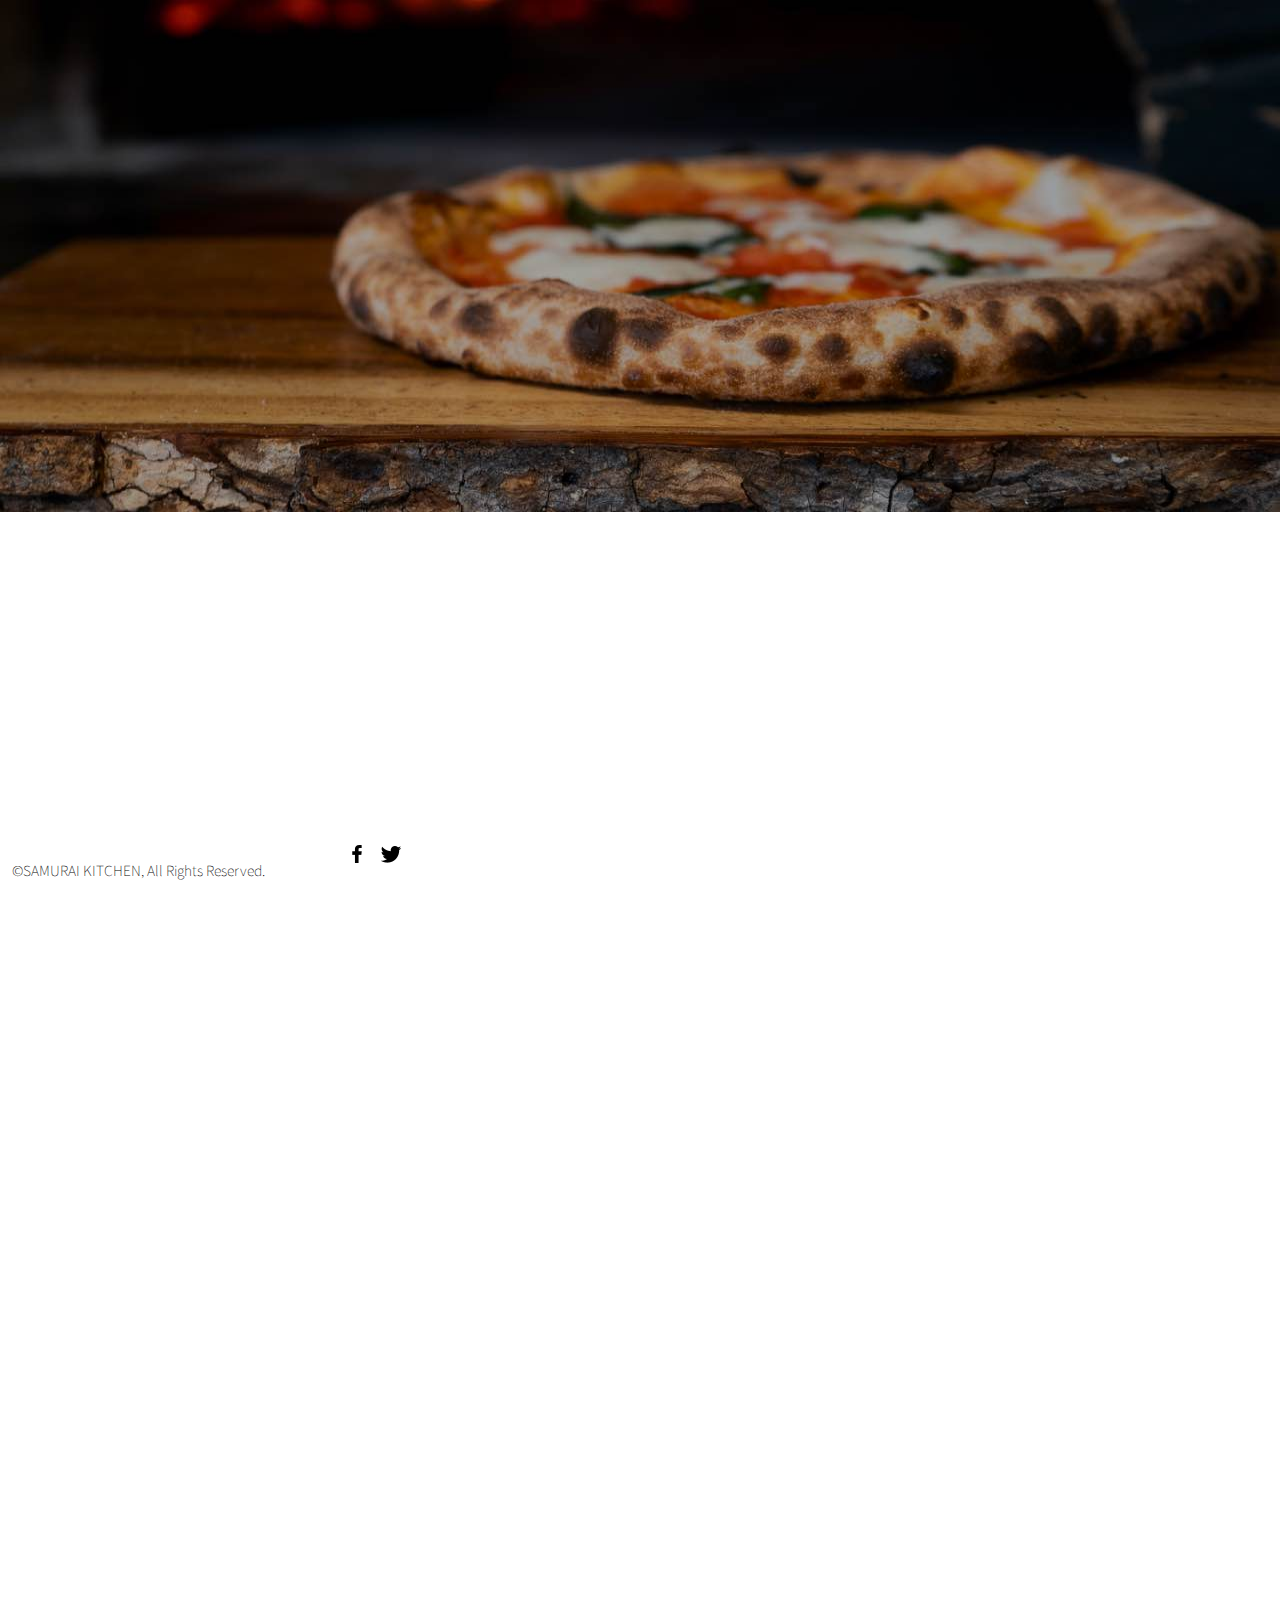
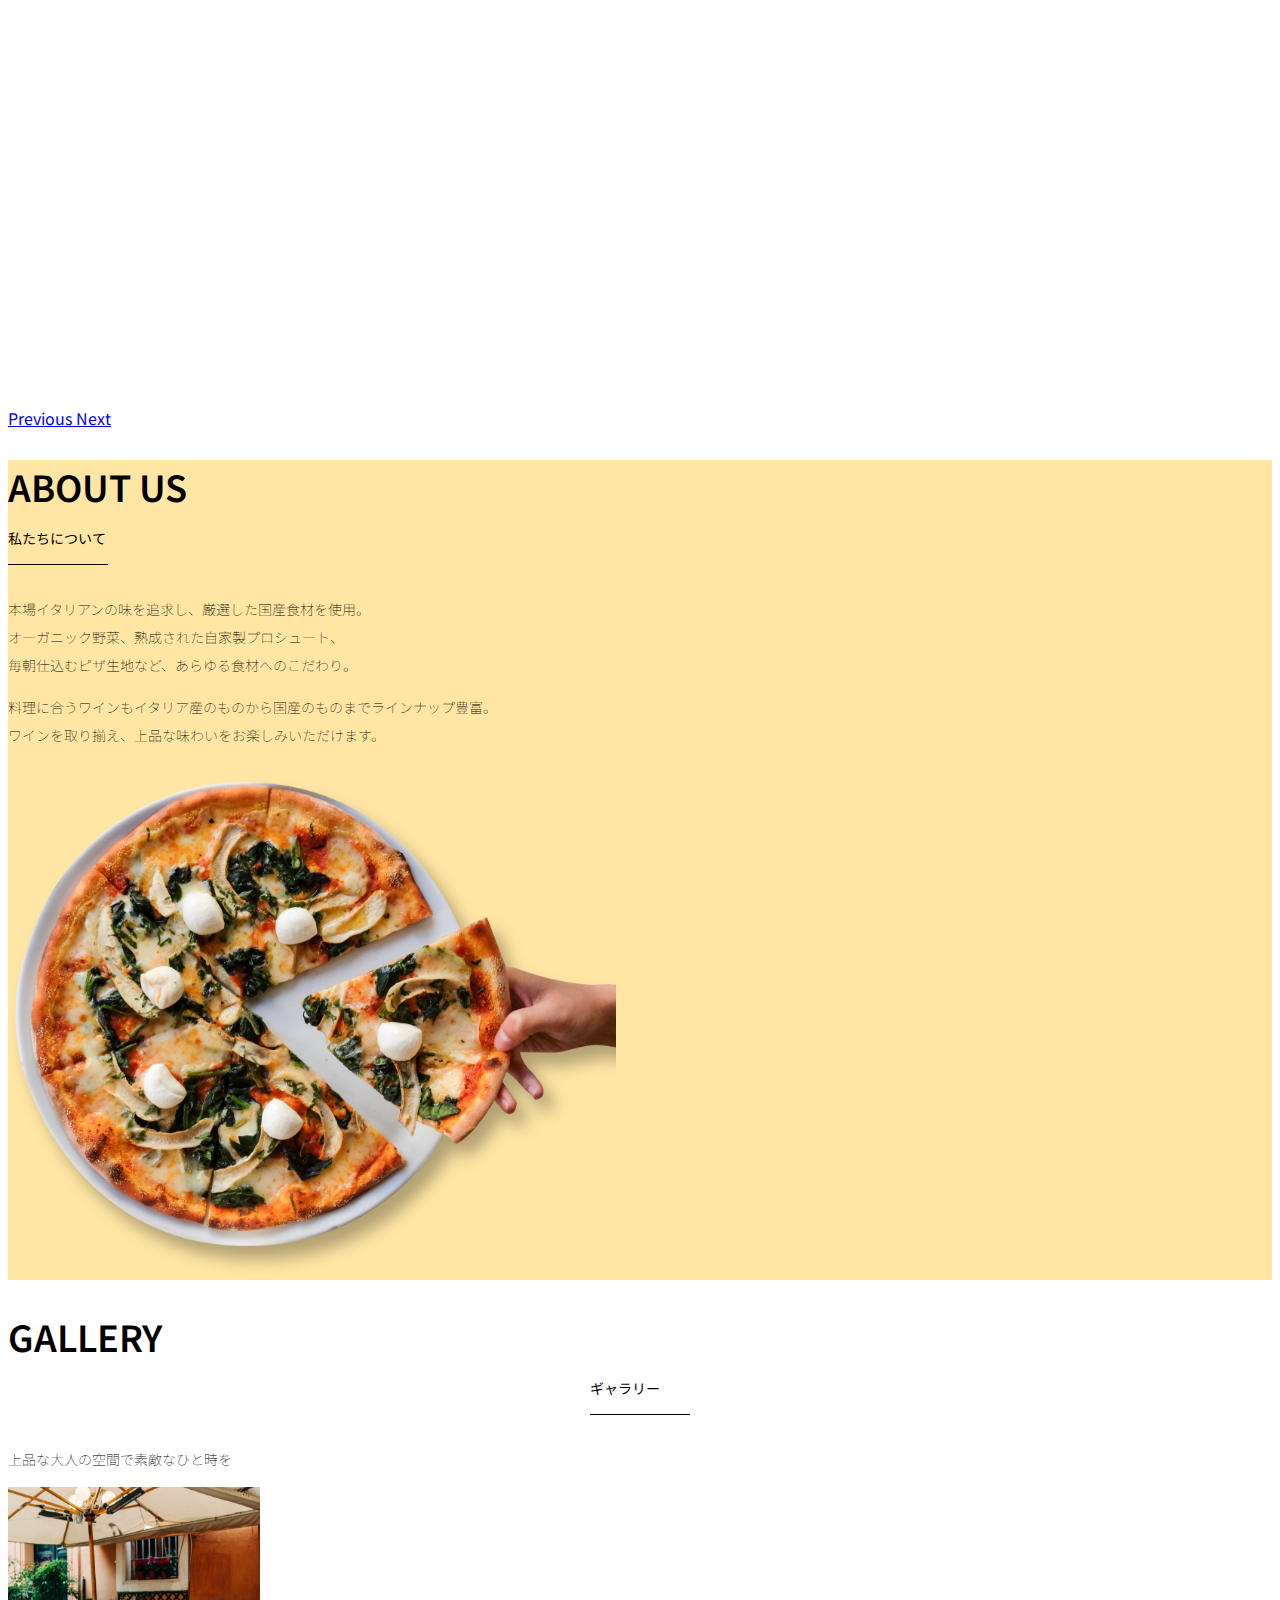
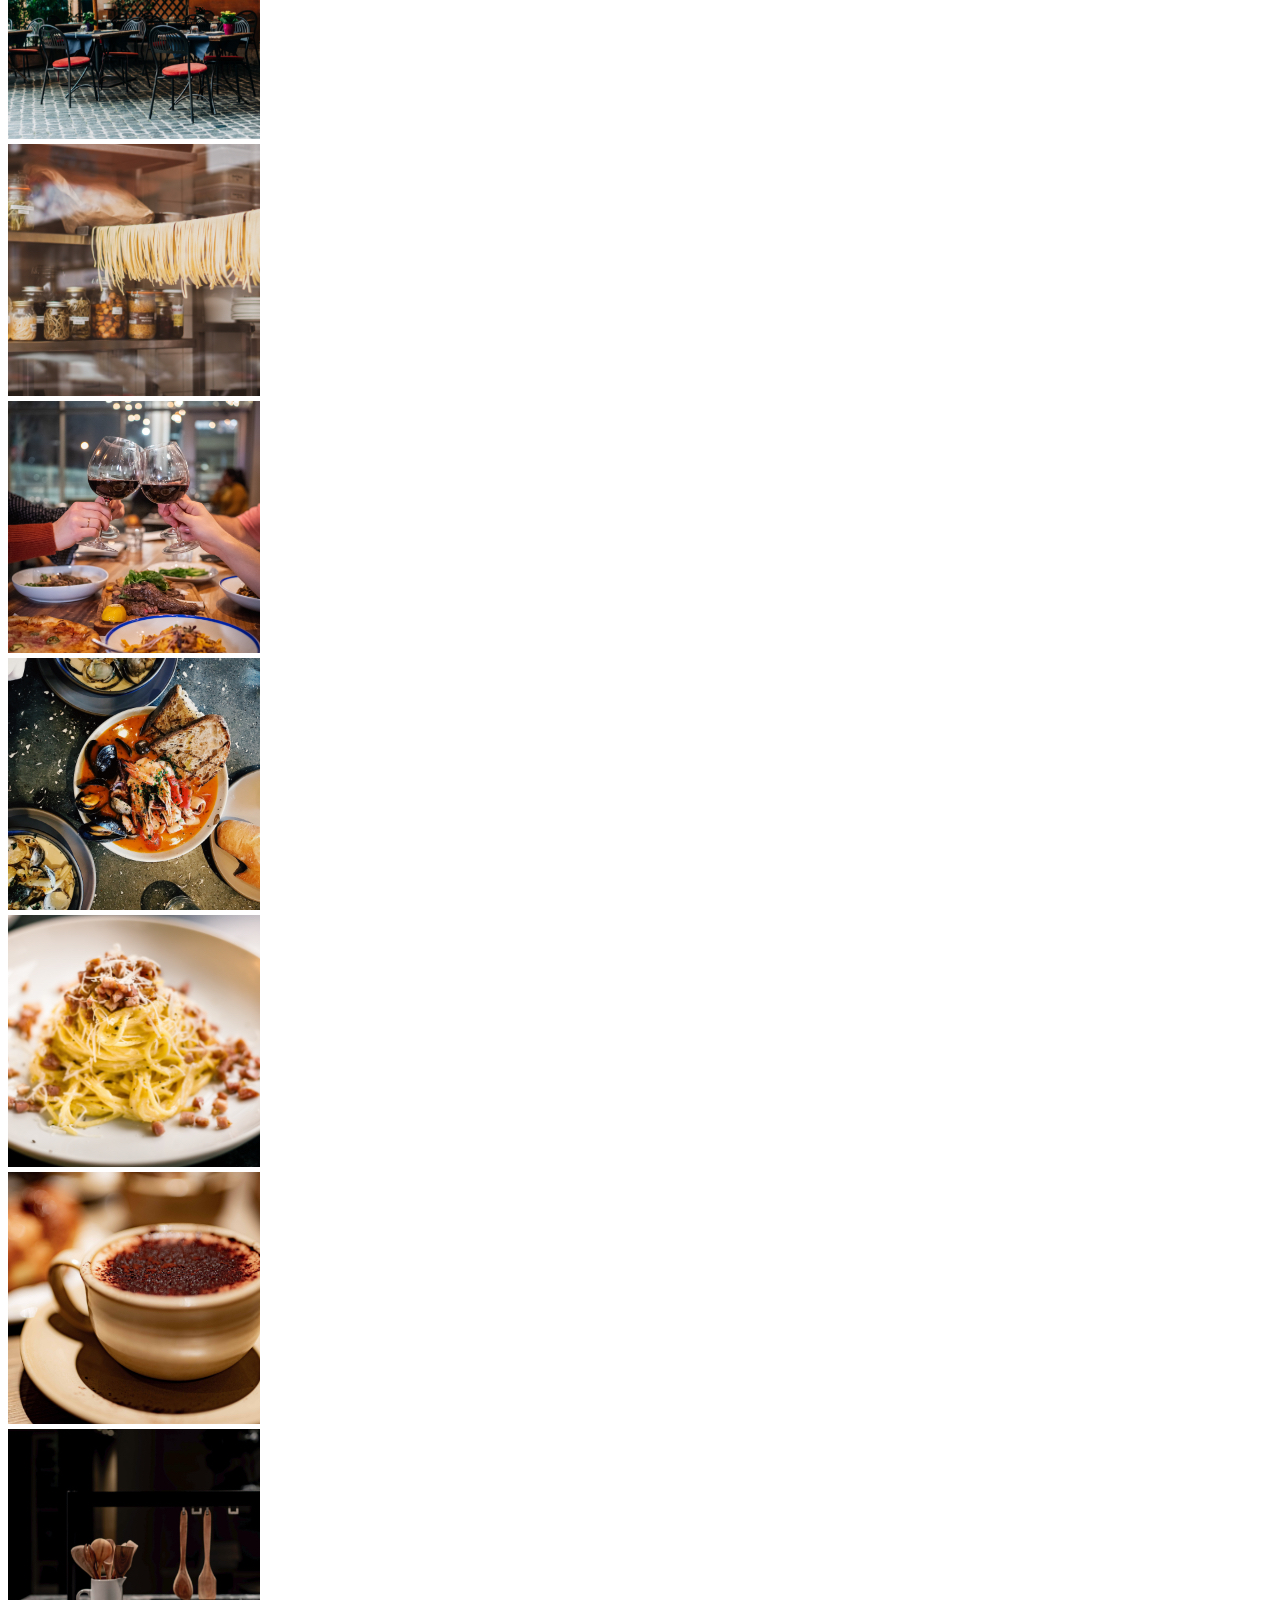
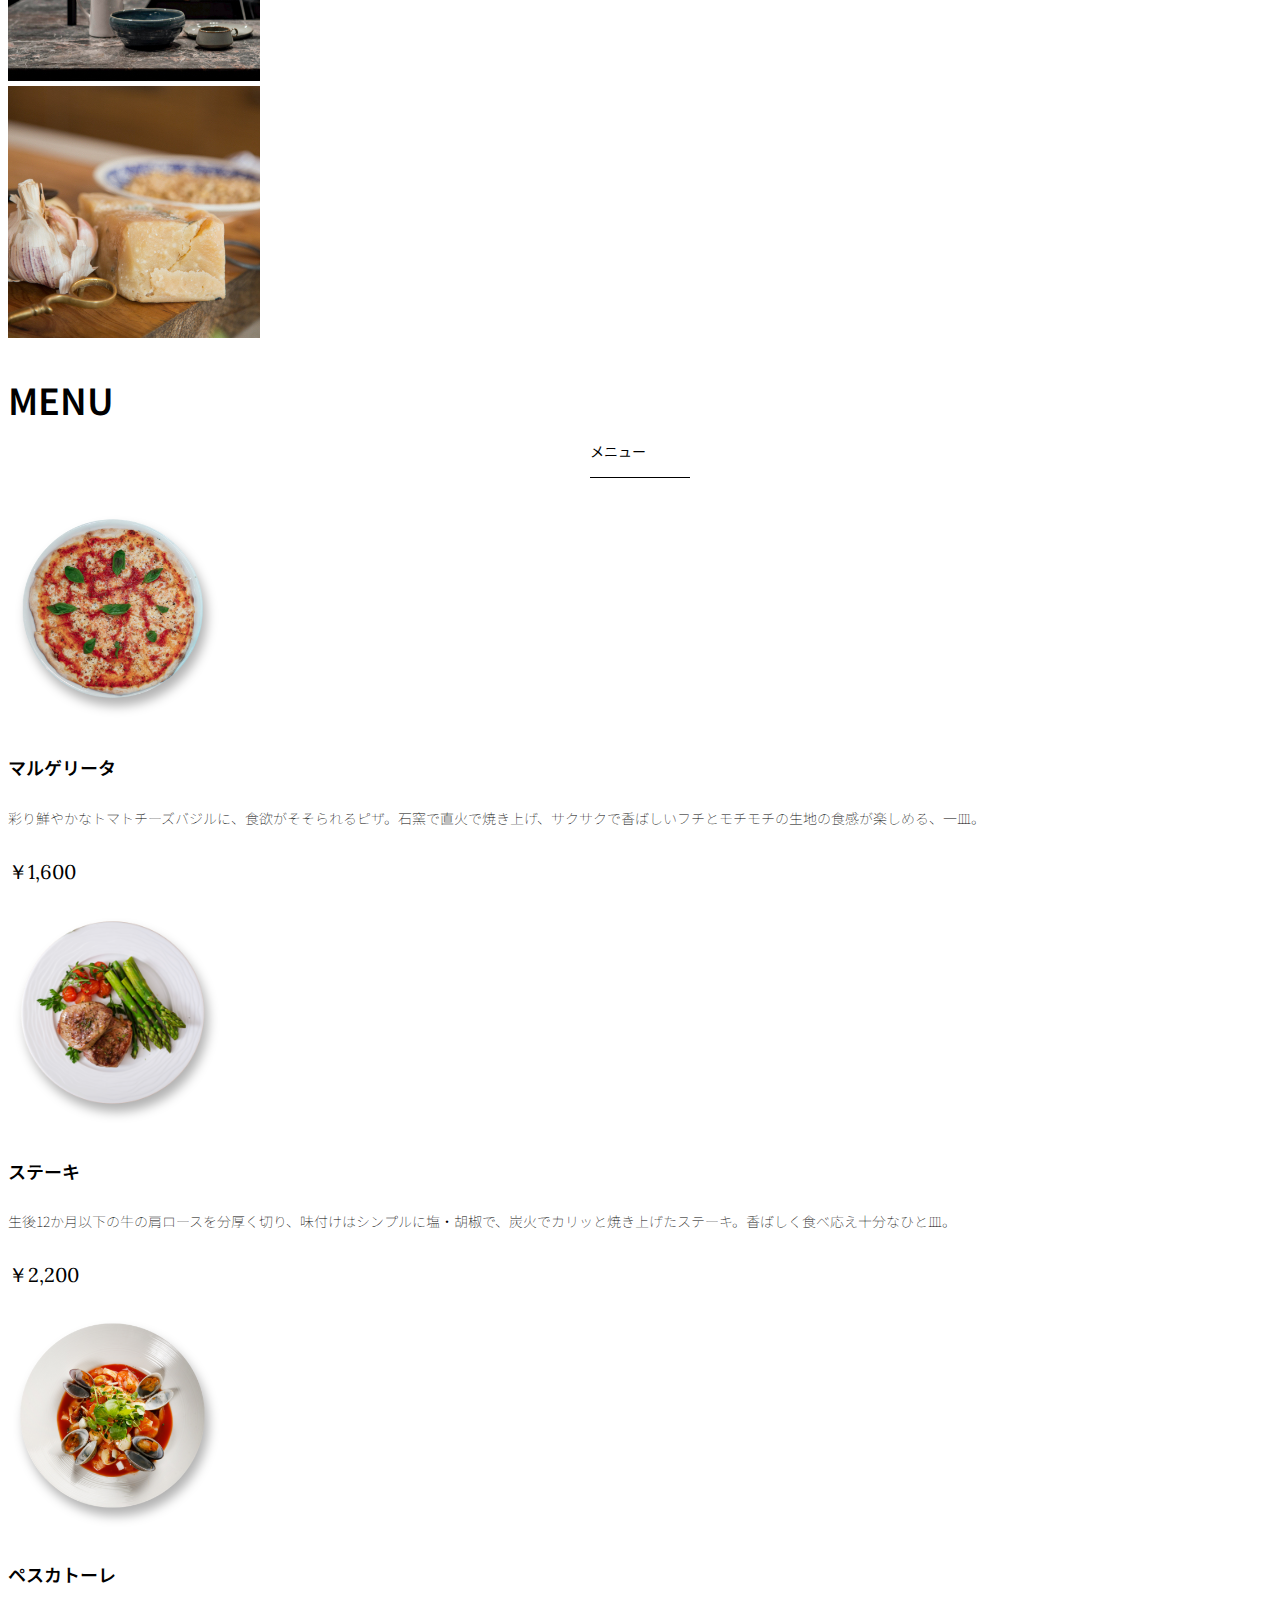
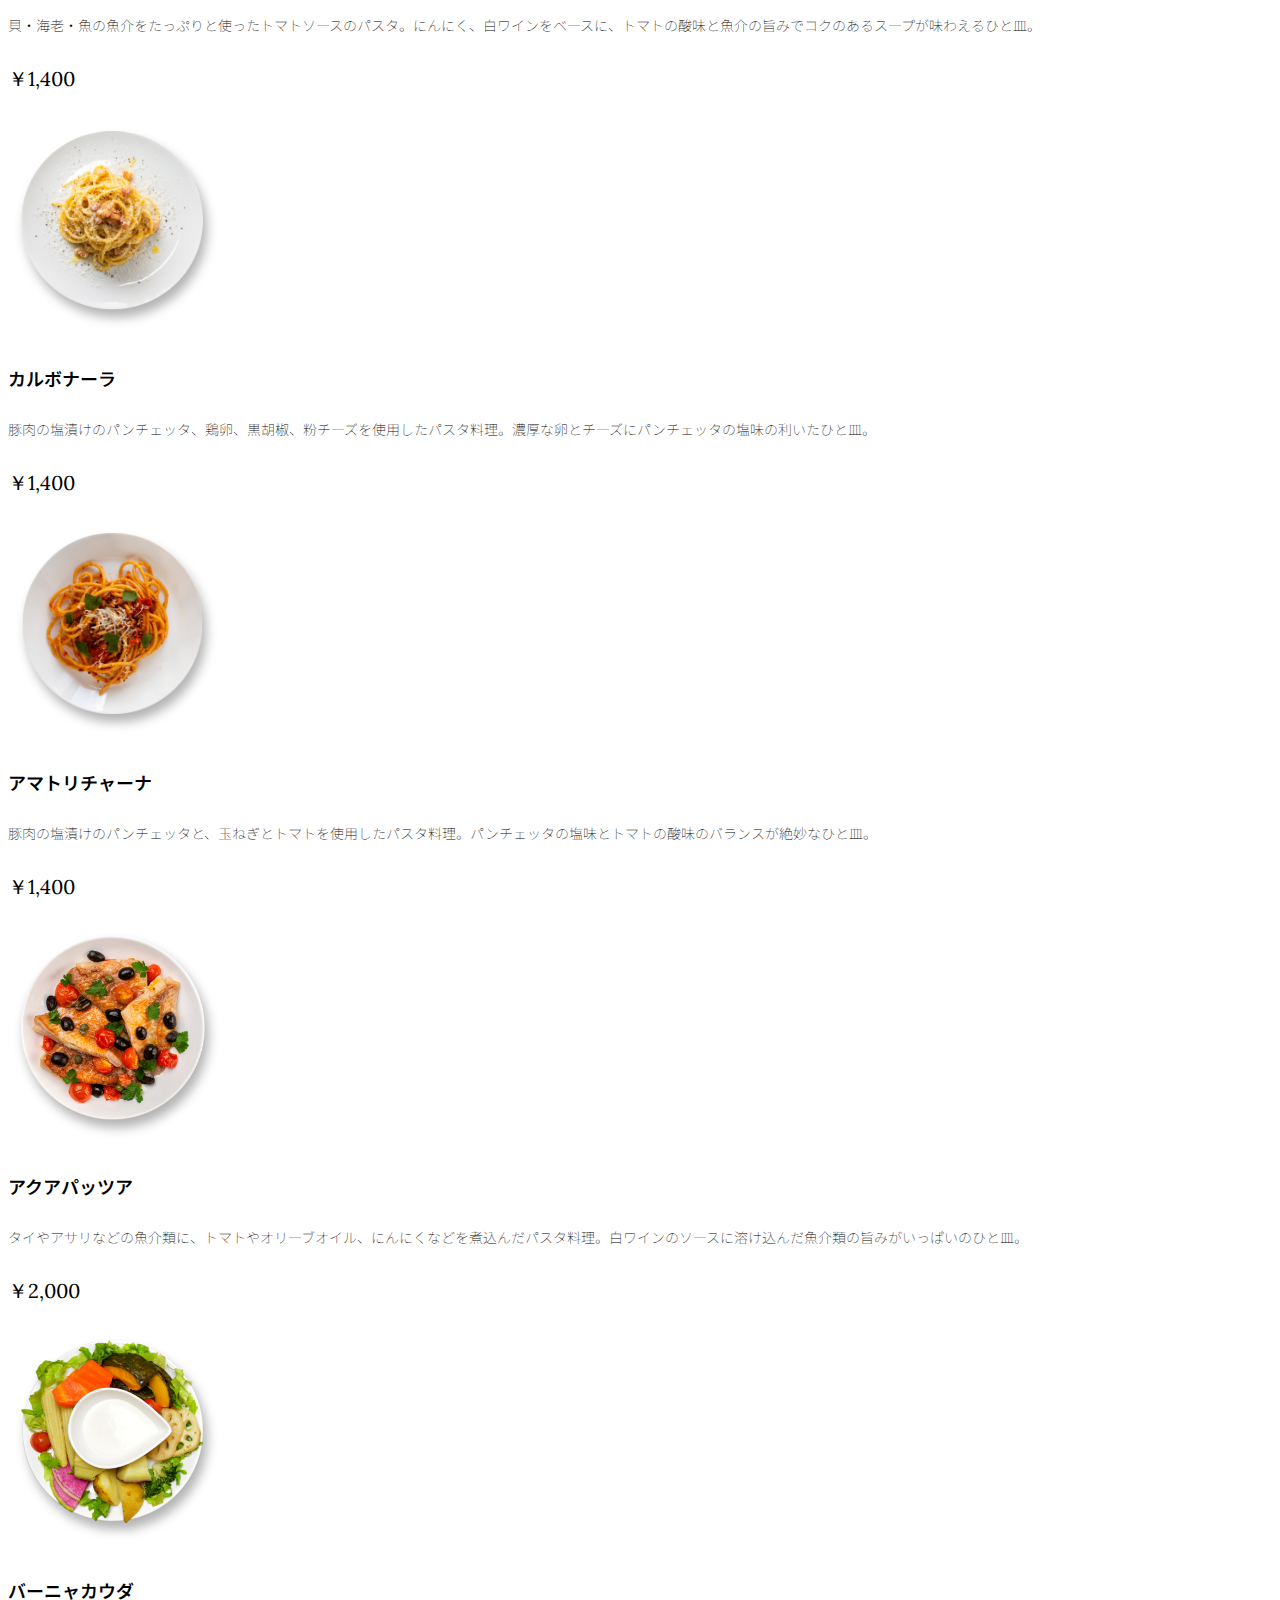
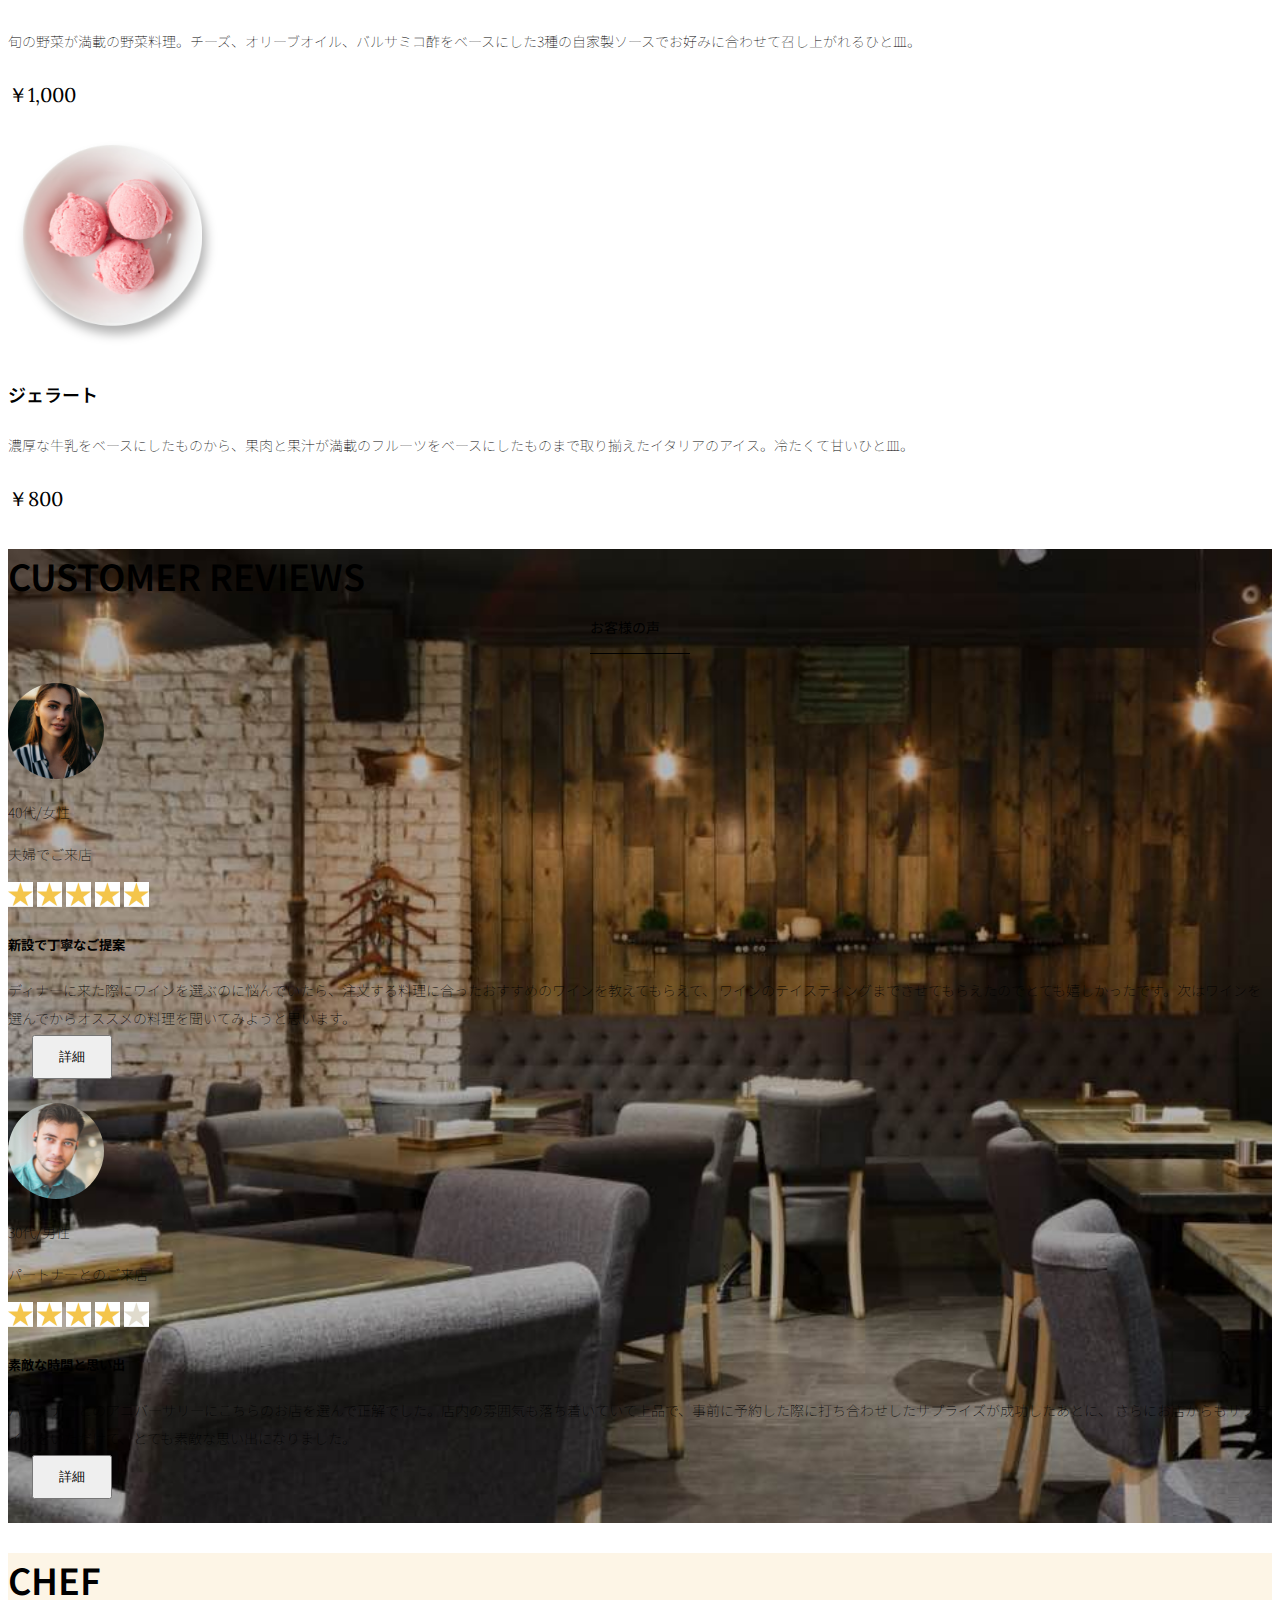
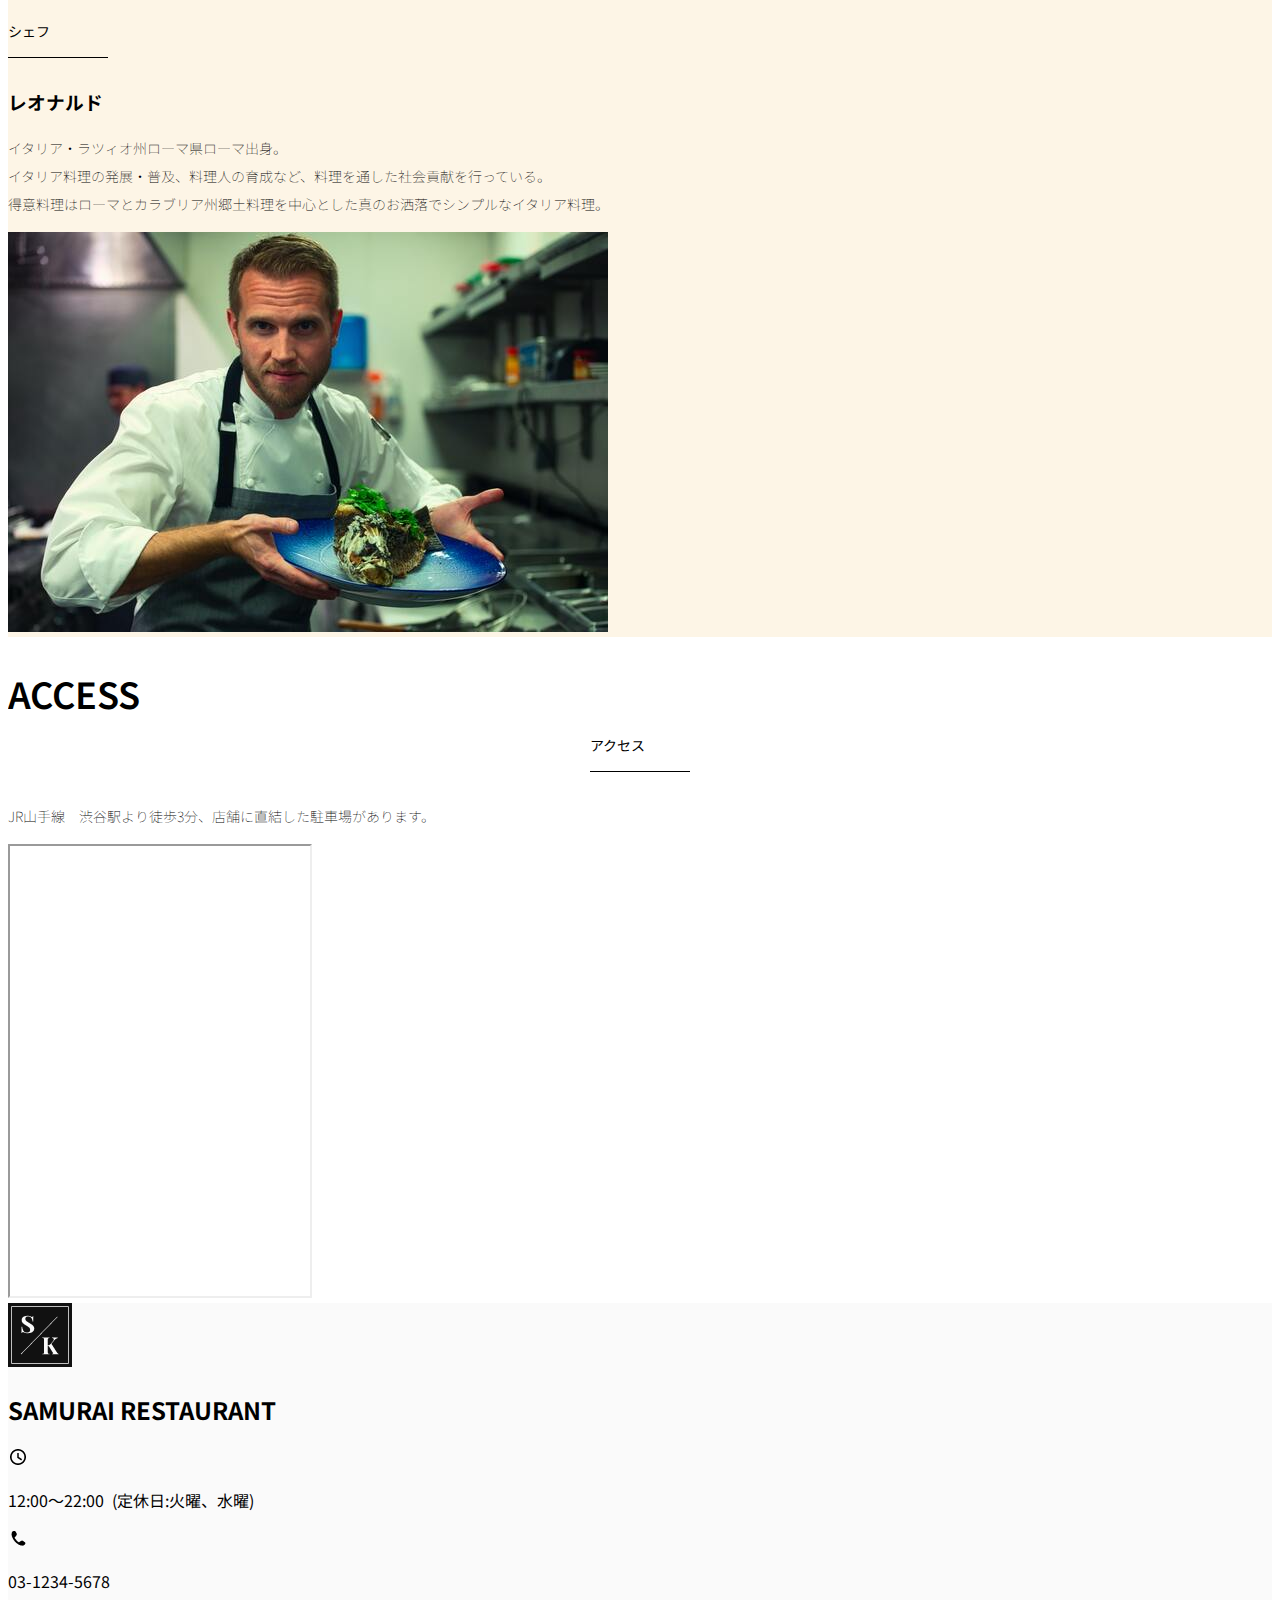
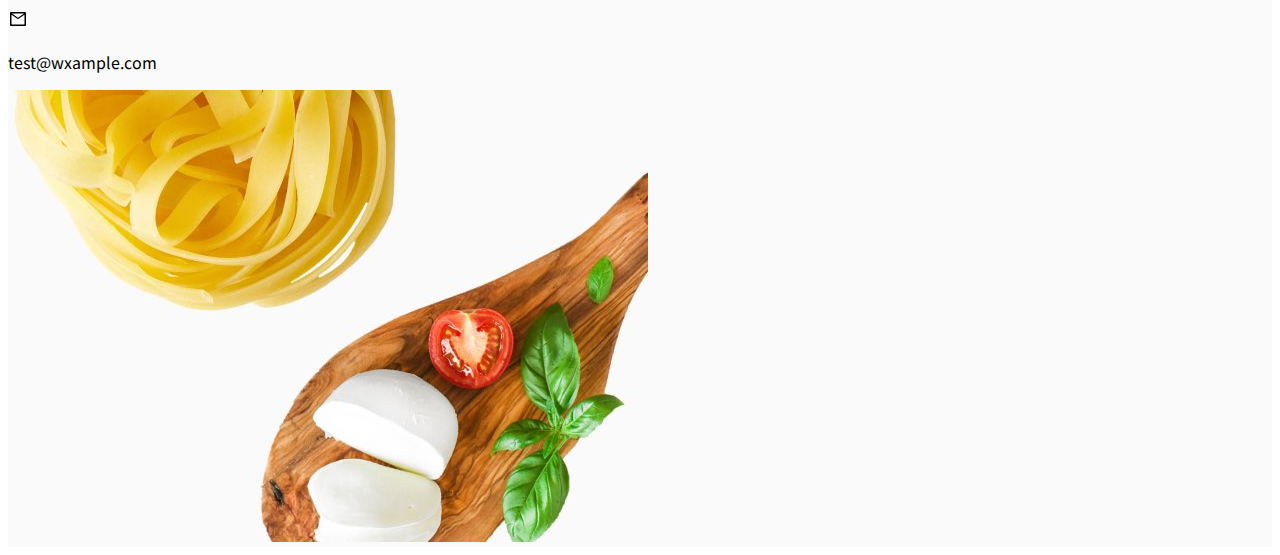
<file: kadai_015/index.html>
<!doctype html>
<html lang="ja">

<head>
  <meta charset="utf-8">
  <!-- マルチデバイス対応 -->
  <meta name="viewport" content="width=device-width, initial-scale=1">
  <meta name="description" content="">
  <meta name="author" content="SAMURAI ENGINEER">
  <title>SAMURAI XD_HTML教材</title>
  <!-- ************************************************ bootstrap.min.cssの読み込み -->
  <!-- 先にbootstrapのcssを読み込み。後からのが順次上書きされるため -->
  <link href="https://cdn.jsdelivr.net/npm/bootstrap@5.3.0/dist/css/bootstrap.min.css" rel="stylesheet" integrity="sha384-9ndCyUaIbzAi2FUVXJi0CjmCapSmO7SnpJef0486qhLnuZ2cdeRhO02iuK6FUUVM" crossorigin="anonymous">

  <!-- ************************************************ bootstrap.bundle.min.jsの読み込み -->
  <!-- headに入れた場合、最後に「defer」を記述する -->
  <script src="https://cdn.jsdelivr.net/npm/bootstrap@5.3.0/dist/js/bootstrap.bundle.min.js" integrity="sha384-geWF76RCwLtnZ8qwWowPQNguL3RmwHVBC9FhGdlKrxdiJJigb/j/68SIy3Te4Bkz" crossorigin="anonymous" defer></script>


  <!-- ************************************************ Google Font読み込み -->
  <link rel="preconnect" href="https://fonts.gstatic.com">
  <link href="https://fonts.googleapis.com/css2?family=Lora&display=swap" rel="stylesheet">
  <link href="https://fonts.googleapis.com/css2?family=Noto+Sans+JP:wght@300&display=swap" rel="stylesheet">
  <!-- ************************************************ Font Awesome -->
  <link rel="stylesheet" href="https://use.fontawesome.com/releases/v5.1.0/css/all.css"
    integrity="sha384-lKuwvrZot6UHsBSfcMvOkWwlCMgc0TaWr+30HWe3a4ltaBwTZhyTEggF5tJv8tbt" crossorigin="anonymous">
  <!-- ************************************************今回作成する styles.cssの読み込み -->
  <link href="stylesheet/style.css" rel="stylesheet">
  <!-- ************************************************  -->
</head>

<body>
  <main>
    <!-- ************************************************ ナビゲーションバー開始 -->
     <!-- navbarでナビケーションバーを作成。navbar-expand-lgで画面幅が広いときにハンバーガーボタンを非表示にする。 -->
    <nav class="navbar navbar-expand-lg">
      <!-- navbarのコンテナ -->
      <div class="container">
        <!-- navbar-brandはロゴ部分、独自クラスmy_navbar_brandで細かい調整をするために -->
        <a class="navbar-brand my_navbar_brand">
          <!-- img-fluidはロゴのアイコン配置、navbar_brand_logoは独自クラスで調整用 -->
          <img class="img-fluid navbar_brand_logo" src="img/site_logo.png" alt="サイトアイコン"><span>SAMURAI KITCHEN</span>
        </a>
        <!-- navbar-togglerはハンバーガーボタンを表示・非表示にするクラス -->
        <div class="navbar-toggler hamburger_menu" data-bs-toggle="collapse" data-bs-target="#navbarNav"
         aria-controls="navbarNav" aria-expanded="false" aria-label="Toggle navigation">
          <input type="checkbox" id="hamburger_btn_check">
          <label for="hamburger_btn_check" class="hamburger_btn">
            <img class="btn_open" src="img/button_open.png" alt="ナビゲーションバーのボタン">
            <img class="btn_close" src="img/button_close.png" alt="ナビゲーションバーのボタン">
          </label>
        </div>
        <!-- これ以降はナビゲーションメニュー部分。 -->
        <div class="collapse navbar-collapse justify-content-end" id="navbarNav">
          <ul class="navbar-nav">
            <li class="nav-item px-2">
              <a class="nav-link my_nav_link my-2" aria-current="page" href="#">HOME</a>
            </li>

            <li class="nav-item px-2">
              <a class="nav-link my_nav_link my-2" href="#about">ABOUT US</a>
            </li>

             <li class="nav-item px-2">
              <a class="nav-link my_nav_link my-2" href="#gallery">GALLERY</a>
            </li>

             <li class="nav-item px-2">
              <a class="nav-link my_nav_link my-2" href="#menu">MENU</a>
            </li>

             <li class="nav-item px-2">
              <a class="nav-link my_nav_link my-2" href="#review">CUSTOMER REVIEWS</a>
            </li>

            <!-- chef追加 -->
             <li class="nav-item px-2">
              <a class="nav-link my_nav_link my-2" href="chef">CHEF</a>
             </li>

             <li class="nav-item px-2">
              <a class="nav-link my_nav_link my-2" href="#access">ACCESS</a>
            </li>
          </ul>
        </div> 

      </div>
    </nav>
    <!-- ************************************************ ナビゲーションバー終了 -->

    <!-- ************************************************ カルーセル開始 -->
    <!-- idのmyCarouselはインジケーター部分のdata-bs-targetと紐づく必要がある。mb-5で下方向に余白追加する。 -->
     <div id="myCarousel" class="carousel slide mb-5" data-bs-ride="carousel">
      <!-- インジケーター部分記述 -->
       <ol class="carousel-indicators">
        <!-- この個所と前述のidは紐づいている。data-bs-slide-toの番号はカルーセルの順番 -->
         <li data-bs-target="#myCarousel" data-bs-slide-to="0" class="active"></li>
         <li data-bs-target="#myCarousel" data-bs-slide-to="1"></li>
         <li data-bs-target="#myCarousel" data-bs-slide-to="2"></li>
       </ol>

       <!-- carousel-inner:カルーセルのキャプションと背景画像の部分。-->
        <div class="carousel-inner">
          <div class="carousel-item active">
            <img src="img/slider-1.jpg" alt="SAMURAI KITCHEN-1">
            <div class="carousel-caption">
              <!-- 独自クラスで位置とフォントを修正 -->
              <h1 class="my_carousel_caption" >
                Welcome to<br>
                SAMURAI KITCHEN
              </h1>
            </div>
          </div>
          <div class="carousel-item">
            <img src="img/slider-2.jpg" alt="SAMURAI KITCHEN-2">
            <div class="carousel-caption">
              <h1 class="my_carousel_caption">
                The fabulous combination of &nbsp;
                wine &nbsp; and &nbsp; food
              </h1>
            </div>
          </div>
          <div class="carousel-item">
            <img src="img/slider-3.jpg" alt="SAMURAI KITCHEN-3">
            <div class="carousel-caption">
              <h1 class="my_carousel_caption">
                Get the Italian taste <br>
                at the SAMURAI &nbsp; KITCHEN
              </h1>
            </div>
          </div>
        </div>
     

     <!-- コントロールボタン　左側 -->
      <a class="carousel-control-prev" href="#myCarousel" role="button" data-bs-slide="prev">
        <span class="carousel-control-prev-icon" aria-hidden="true"></span>
        <span class="visually-hidden">Previous</span>
      </a>

      <!-- コントロールボタン右側 -->
       <a class="carousel-control-next" href="#myCarousel" role="button" data-bs-slide="next">
        <span class="carousel-control-next-icon" aria-hidden="true"></span>
        <span class="visually-hidden">Next</span>
       </a>
    </div>
    <!-- ************************************************ カルーセル終了 -->

    <!-- ************************************************ アバウトセクション開始 -->
    <section id="about" class="about_us_bg">
      <!-- コンテンツの中央揃え。上下方向にパティング(サイズ5)。下方向にマージン(サイズ5) -->
       <div class="container py-5 mb-5">
        <!-- rouクラス(行) -->
         <div class="row">
          <!-- 左側のカラム(6/12分割) -->
           <div class="col-lg-6 text-left">
            <!-- 上下方向にパディング(サイズ5) -->
            <div class="py-5">
              <!-- 下方向にマージン(サイズ5) -->
               <h2 class="mb-5 section_title about">
                ABOUT US
               </h2>
               <!-- 下方向にマージン(サイズ2) -->
                <p class="mb-2">
                  本場イタリアンの味を追求し、厳選した国産食材を使用。<br>
                  オーガニック野菜、熟成された自家製プロシュート、<br>
                  毎朝仕込むピザ生地など、あらゆる食材へのこだわり。<br>
                </p>

                <!-- 下方向にマージン(サイズ2) -->
                 <p class="mb-2">
                  料理に合うワインもイタリア産のものから国産のものまでラインナップ豊富。<br>
                  ワインを取り揃え、上品な味わいをお楽しみいただけます。<br>
                 </p>
               </div>
            </div>
            <!-- 右側カラム(6/12分割) -->
             <div class="col-lg-6">
              <!-- 画像を配置 クラスはレスポンシブ対応する -->
               <img src="img/img-about-us.png" class="img-fluid" alt="pizza">
             </div>
           </div>
         </div>
       </div>

    </section>
    <!-- ************************************************ アバウトセクション終了 -->

    <!-- ************************************************ ギャラリーセクション開始 -->
    <section id="gallery">
      <div class="container mb-5">
        <h2 class="mb-3 section_title gallery text-center">GALLERY</h2>
        <p class="text-center mb-5">
          上品な大人の空間で素敵なひと時を
        </p>

        <div class="row">
          <div class="col-lg-3 col-6 mb-4 d-flex justify-content-center">
            <img  class="img-fluid" src="img/gallery-1.jpg" alt="サンプル画像">
          </div>
          <div class="col-lg-3 col-6 mb-4 d-flex justify-content-center">
            <img  class="img-fluid" src="img/gallery-2.jpg" alt="サンプル画像">
          </div>
          <div class="col-lg-3 col-6 mb-4 d-flex justify-content-center">
            <img  class="img-fluid" src="img/gallery-3.jpg" alt="サンプル画像">
          </div>
          <div class="col-lg-3 col-6 mb-4 d-flex justify-content-center">
            <img  class="img-fluid" src="img/gallery-4.jpg" alt="サンプル画像">
          </div>
          <div class="col-lg-3 col-6 mb-4 d-flex justify-content-center">
            <img  class="img-fluid" src="img/gallery-5.jpg" alt="サンプル画像">
          </div>
          <div class="col-lg-3 col-6 mb-4 d-flex justify-content-center">
            <img  class="img-fluid" src="img/gallery-6.jpg" alt="サンプル画像">
          </div>
          <div class="col-lg-3 col-6 mb-4 d-flex justify-content-center">
            <img  class="img-fluid" src="img/gallery-7.jpg" alt="サンプル画像">
          </div>
          <div class="col-lg-3 col-6 mb-4 d-flex justify-content-center">
            <img  class="img-fluid" src="img/gallery-8.jpg" alt="サンプル画像">
          </div>
        </div>
      </div>
    </section>
    <!-- ************************************************ ギャラリーセクション終了 -->

    <!-- ************************************************ メニューセクション -->
    <section id="menu">
      <div class="container">
        <div class="row">
          <div class="col-lg-12">
            <!-- タイトル文字 -->
             <!-- タイトル中央揃え、マージンを下方向へ5 -->
             <h2 class="section_title menu text-center mb-5">MENU</h2>
          </div>
        </div>
      </div>
      <!-- メニュー部分のコンテナ -->
       <div class="container mb-5">
        <!-- カラム完のパディングを無くす。下方向にマージン4 -->
        <div class="row g-0 mb-4">
          <!-- 左側のメニュー -->
          <div class="col-lg-6 col-12">
            <!-- さらに子要素をを5:7で分割 -->
            <div class="row">
              <!-- 画像を中央揃え -->
              <div class="col-lg-5 text-center col-12">
                <!-- 左側画像  画像がカラムをはみ出さないようにする-->
                <img src="img/margherita.png" class="img-fluid" alt="マルゲリータ">
              </div>
              <!-- 右側文字 -->
               <!-- 全体的にパディング4 -->
              <div class="col-lg-7 p-4 col-12">
                <!-- 下方向のマージン0 文字を小さくするmenu_title独自クラス追加 -->
                <h4 class="mb-0 menu_title">マルゲリータ</h4>
                <!-- 縦方向中央揃え -->
                <p class="my-auto">彩り鮮やかなトマトチーズバジルに、食欲がそそられるピザ。石窯で直火で焼き上げ、サクサクで香ばしいフチとモチモチの生地の食感が楽しめる、一皿。</p>
                <!-- フォント変更のための独自クラス -->
                <p class="menu_price">￥1,600</p>
              </div>
            </div>
          </div>
          <!-- 右側部分メニュー -->
          <div class="col-lg-6 col-12">
            <!-- さらに子要素をを5:7で分割 -->
            <div class="row">
              <div class="col-lg-5 text-center col-12">
                <!-- 左側画像 -->
                <img src="img/steak.png" class="img-fluid" alt="ステーキ">
              </div>
              <!-- 右側文字 -->
              <div class="col-lg-7 p-4 col-12">
                <h4 class="mb-0 menu_title">ステーキ</h4>
                <p class="my-auto">生後12か月以下の牛の肩ロースを分厚く切り、味付けはシンプルに塩・胡椒で、炭火でカリッと焼き上げたステーキ。香ばしく食べ応え十分なひと皿。</p>
                <p class="menu_price">￥2,200</p>
              </div>
            </div>
          </div>
          <!-- 左側のメニュー -->
          <div class="col-lg-6 col-12">
            <!-- さらに子要素をを5:7で分割 -->
            <div class="row">
              <div class="col-lg-5 text-center col-12">
                <!-- 左側画像 -->
                <img src="img/pescatore.png" class="img-fluid" alt="ペスカトーレ">
              </div>
              <!-- 右側文字 -->
              <div class="col-lg-7 p-4 col-12">
                <h4 class="mb-0 menu_title">ペスカトーレ</h4>
                <p class="my-auto">貝・海老・魚の魚介をたっぷりと使ったトマトソースのパスタ。にんにく、白ワインをベースに、トマトの酸味と魚介の旨みでコクのあるスープが味わえるひと皿。</p>
                <p class="menu_price">￥1,400</p>
              </div>
            </div>
          </div>
          <!-- 右側部分メニュー -->
              <div class="col-lg-6 col-12">
            <!-- さらに子要素をを5:7で分割 -->
            <div class="row">
              <div class="col-lg-5 text-center col-12">
                <!-- 左側画像 -->
                <img src="img/carbonara.png" class="img-fluid" alt="カルボナーラ">
              </div>
              <!-- 右側文字 -->
              <div class="col-lg-7 p-4 col-12">
                <h4 class="mb-0 menu_title">カルボナーラ</h4>
                <p class="my-auto">豚肉の塩漬けのパンチェッタ、鶏卵、黒胡椒、粉チーズを使用したパスタ料理。濃厚な卵とチーズにパンチェッタの塩味の利いたひと皿。</p>
                <p class="menu_price">￥1,400</p>
              </div>
            </div>
          </div>
          <!-- 左側のメニュー -->
          <div class="col-lg-6 col-12">
            <!-- さらに子要素をを5:7で分割 -->
            <div class="row">
              <div class="col-lg-5 text-center col-12">
                <!-- 左側画像 -->
                <img src="img/amatriciana.png" class="img-fluid" alt="アマトリチャーナ">
              </div>
              <!-- 右側文字 -->
              <div class="col-lg-7 p-4 col-12">
                <h4 class="mb-0 menu_title">アマトリチャーナ</h4>
                <p class="my-auto">豚肉の塩漬けのパンチェッタと、玉ねぎとトマトを使用したパスタ料理。パンチェッタの塩味とトマトの酸味のバランスが絶妙なひと皿。</p>
                <p class="menu_price">￥1,400</p>
              </div>
            </div>
          </div>
          <!-- 右側部分メニュー -->
              <div class="col-lg-6 col-12">
            <!-- さらに子要素をを5:7で分割 -->
            <div class="row">
              <div class="col-lg-5 text-center col-12">
                <!-- 左側画像 -->
                <img src="img/acqua-pazza.png" class="img-fluid" alt="アクアパッツア">
              </div>
              <!-- 右側文字 -->
              <div class="col-lg-7 p-4 col-12">
                <h4 class="mb-0 menu_title">アクアパッツア</h4>
                <p class="my-auto">タイやアサリなどの魚介類に、トマトやオリーブオイル、にんにくなどを煮込んだパスタ料理。白ワインのソースに溶け込んだ魚介類の旨みがいっぱいのひと皿。</p>
                <p class="menu_price">￥2,000</p>
              </div>
            </div>
          </div>
          <!-- 左側のメニュー -->
          <div class="col-lg-6 col-12">
            <!-- さらに子要素をを5:7で分割 -->
            <div class="row">
              <div class="col-lg-5 text-center col-12">
                <!-- 左側画像 -->
                <img src="img/bagna-cauda.png" class="img-fluid" alt="バーニャカウダ">
              </div>
              <!-- 右側文字 -->
              <div class="col-lg-7 p-4 col-12">
                <h4 class="mb-0 menu_title">バーニャカウダ</h4>
                <p class="my-auto">旬の野菜が満載の野菜料理。チーズ、オリーブオイル、バルサミコ酢をベースにした3種の自家製ソースでお好みに合わせて召し上がれるひと皿。	</p>
                <p class="menu_price">￥1,000</p>
              </div>
            </div>
          </div>
          <!-- 右側部分メニュー -->
              <div class="col-lg-6 col-12">
            <!-- さらに子要素をを5:7で分割 -->
            <div class="row">
              <div class="col-lg-5 text-center col-12">
                <!-- 左側画像 -->
                <img src="img/gelato.png" class="img-fluid" alt="ジェラート">
              </div>
              <!-- 右側文字 -->
              <div class="col-lg-7 p-4 col-12">
                <h4 class="mb-0 menu_title">ジェラート</h4>
                <p class="my-auto">濃厚な牛乳をベースにしたものから、果肉と果汁が満載のフルーツをベースにしたものまで取り揃えたイタリアのアイス。冷たくて甘いひと皿。</p>
                <p class="menu_price">￥800</p>
              </div>
            </div>
          </div>
        </div>
       </div>
    </section>
    <!-- ************************************************ メニューセクション終了 -->

    <!-- ************************************************ レビューセクション開始 -->
    <section id="review">
      <!-- 背景画像の設定 -->
       <div class="review_wrapper">
        <!-- コンテナ部分 -->
         <div class="container py-5 mb-5">
          <!-- 中央揃えでタイトル表示 -->
           <div class="text-center mb-5">
            <h2 class="section_title review text-center text-white">CUSTOMER REVIEWS</h2>
           </div>

           <!-- ROW部分：左右のカラムを中央揃え -->
            <div class="row pb-5 justify-content-center">
              <!-- 左側カラム 5/12とすることで1/12を余白として使用する-->
               <div class="col-lg-5 mt-3 col-12">
                <!-- 背景を白色に設定 h-420で白枠の高さを修正 -->
                <div class="bg-white h_420">
                  <!-- 内側にパディング4する -->
                  <div class="p-4">
                    <!-- 顔写真と年齢などのテキストはd-flexで横並びにする。中央揃え -->
                    <div class="d-flex align-items-center">
                      <!-- お客様の画像を配置 reviewer_imgで画像サイズ修正 -->
                      <img src="img/customer-woman.png" alt="サンプル" class="reviewer_img">
                      <div>
                        <!-- お客様のテキスト -->
                        <p class="my-0">40代/女性</p>
                        <p class="my-0">夫婦でご来店</p>
                      </div>
                    </div>
                    <div class="my-3">
                      <!-- 星の画像を表示 -->
                      <img src="img/star-point.png" alt="star" class="star_img">
                      <img src="img/star-point.png" alt="star" class="star_img">
                      <img src="img/star-point.png" alt="star" class="star_img">
                      <img src="img/star-point.png" alt="star" class="star_img">
                      <img src="img/star-point.png" alt="star" class="star_img">
                    </div>
                    <!-- レビュータイトル -->
                    <h5>新設で丁寧なご提案</h5>
                    <!-- レビュー内容 -->
                    <p>
                      ディナーに来た際にワインを選ぶのに悩んでいたら、注文する料理に合ったおすすめのワインを教えてもらえて、
                      ワインのテイスティングまでさせてもらえたのでとても嬉しかったです。次はワインを選んでからオススメの料理を聞いてみようと思います。
                    </p>
                    <!-- 黄色のボタンを配置 -->
                    <button type="button" class="btn btn-warning shadow fix_bottom">詳細</button>
                  </div>
                </div>
              </div>

              <!-- 右側カラム -->
               <div class="col-lg-5 mt-3 col-12">
                <div class="bg-white h_420">
                  <div class="p-4">
                    <div class="d-flex align-items-center">
                      <img src="img/customer-man.png" alt="サンプル" class="reviewer_img">
                      <div>
                        <p class="my-0">30代/男性</p>
                        <p class="my-0">パートナーとのご来店</p>
                      </div>
                    </div>
                    <div class="my-3">
                        <!-- 星の画像を表示 -->
                        <img src="img/star-point.png" alt="star" class="star_img">
                        <img src="img/star-point.png" alt="star" class="star_img">
                        <img src="img/star-point.png" alt="star" class="star_img">
                        <img src="img/star-point.png" alt="star" class="star_img">
                        <img src="img/star-no-point.png" alt="no-star" class="star_img">
                    </div>
                    <h5>素敵な時間と思い出</h5>
                    <p>パートナーとのアニバーサリーにこちらのお店を選んで正解でした。店内の雰囲気も落ち着いていて上品で、事前に予約した際に打ち合わせしたサプライズが成功したあとに、
                      さらにお店からもサプライズをいただけて、とても素敵な思い出になりました。
                    </p>
                    <button type="button" class="btn btn-warning shadow fix_bottom">詳細</button>
                  </div>
                </div>
               </div>
            </div>
         </div>
       </div>
    </section>
    <!-- ************************************************ レビューセクション終了 -->
    <!-- ************************************************ シェフセクション開始 -->
    <section id="chef" class="chef_bg">
      <div class="container">
        <div class="row">
          <!-- 右側半分 -->
          <div class="col-lg-6 text-left">
            <div class="py-5">
              <h2 class="section_title chef mb-5">CHEF</h2>
              <h3>レオナルド</h3>
              <p>イタリア・ラツィオ州ローマ県ローマ出身。<br>
                イタリア料理の発展・普及、料理人の育成など、料理を通した社会貢献を行っている。<br>
                得意料理はローマとカラブリア州郷土料理を中心とした真のお洒落でシンプルなイタリア料理。<br>
              </p>
            </div>
          </div>
          <div class="col-lg-6">
            <img src="img/chef.jpg" alt="シェフ" class="img-fluid py-3">
          </div>
        </div>
      </div>
    </section>


    <!-- ************************************************ シェフセクション終了 -->

    <!-- ************************************************ アクセスセクション開始 -->
    <section id="access">
      <div class="container">
        <div class="row">
          <div class="col-lg-12">
            <h2 class="section_title access text-center mb-5">ACCESS</h2>
            <p class="text-center">JR山手線　渋谷駅より徒歩3分、店舗に直結した駐車場があります。</p>
          </div>
        </div>
      </div>
      <div class="container mb-5 px-2">
        <div class="col-lg-12">
          <iframe src="https://www.google.com/maps/embed?pb=!1m14!1m8!1m3!1d12960.241575090777!2d139.7747075!3d35.7001314!3m2!1i1024!2i768!4f13.1!3m3!1m2!1s0x60188b602972bb83%3A0xa6b553df33a5bd04!2zU0FNVVJBSSBFTkdJTkVFUiDkvo3jgqjjg7Pjgrjjg4vjgqI!5e0!3m2!1sja!2sjp!4v1720181367404!5m2!1sja!2sjp" class="w-100" style="height:50vh;" loading="lazy"></iframe>
        </div>
      </div>
    </section>
    <!-- ************************************************ アクセスセクション終了 -->


    <!-- ************************************************ フッター開始 -->
    <footer id="footer">
      <div class="container">
        <div class="row">
          <!-- 2カラムに分けた左側 -->
          <div class="col-lg-6 col-12 position-relative">
            <!-- 左側カラムのレイアウトをさらに分けるためにrow使う -->
            <div class="row pt-5">
              <!-- 画面を2：10に分ける -->
              <div class="col-lg-2 text-center my-3">
                <!-- サイトロゴ -->
                <img class="img-fluid footer_brand_logo" src="img/site_logo.png" alt="サンプル">
              </div>
              <!-- align-self-centerで上の画像と横並びセンター合わせにしている -->
              <div class="col-lg-10 align-self-center my-3">
                <h2 class="m-0 footer_text">SAMURAI RESTAURANT</h2>
              </div>
            </div>
            <!-- 営業時間などのテキスト 独自クラスを追加 -->
            <div class="py-3 restaurant_info">
              <div class="d-flex mb-3">
                <img src="img/icon-Clock.png" alt="clock">
                <p class="p-0 m-0">12:00～22:00&nbsp;&nbsp;(定休日:火曜、水曜)</p>
              </div>
              <div class="d-flex mb-3">
                <img src="img/icon-Phone.png" alt="phone">
                <p class="p-0 m-0">03-1234-5678</p>
              </div>
              <div class="d-flex mb-3">
                <img src="img/icon-Mail.png" alt="mail">
                <p class="p-0 m-0">test@wxample.com</p>
              </div>
            </div>
            <!-- コピーライト追加 -->
            <div class="copy_right align-items-center">
              <p>©SAMURAI KITCHEN, All Rights Reserved.</p>
              <!-- SNSアイコン表示 -->
              <img src="img/icon-facebook.png" alt="facebook" class="sns_img">
              <img src="img/icon-twitter.png" alt="twitter" class="sns_img">
            </div>            
          </div>
          <!-- 右側カラム -->
          <div class="col-lg-6 d-none d-lg-block col-12">
            <!-- 背景画像 -->
            <img src="img/background-footer.jpg" alt="背景画像">
          </div>
        </div>
      </div>
    </footer>
    <!-- ************************************************ フッター終了 -->
  </main>
</body>

</html>
</file>
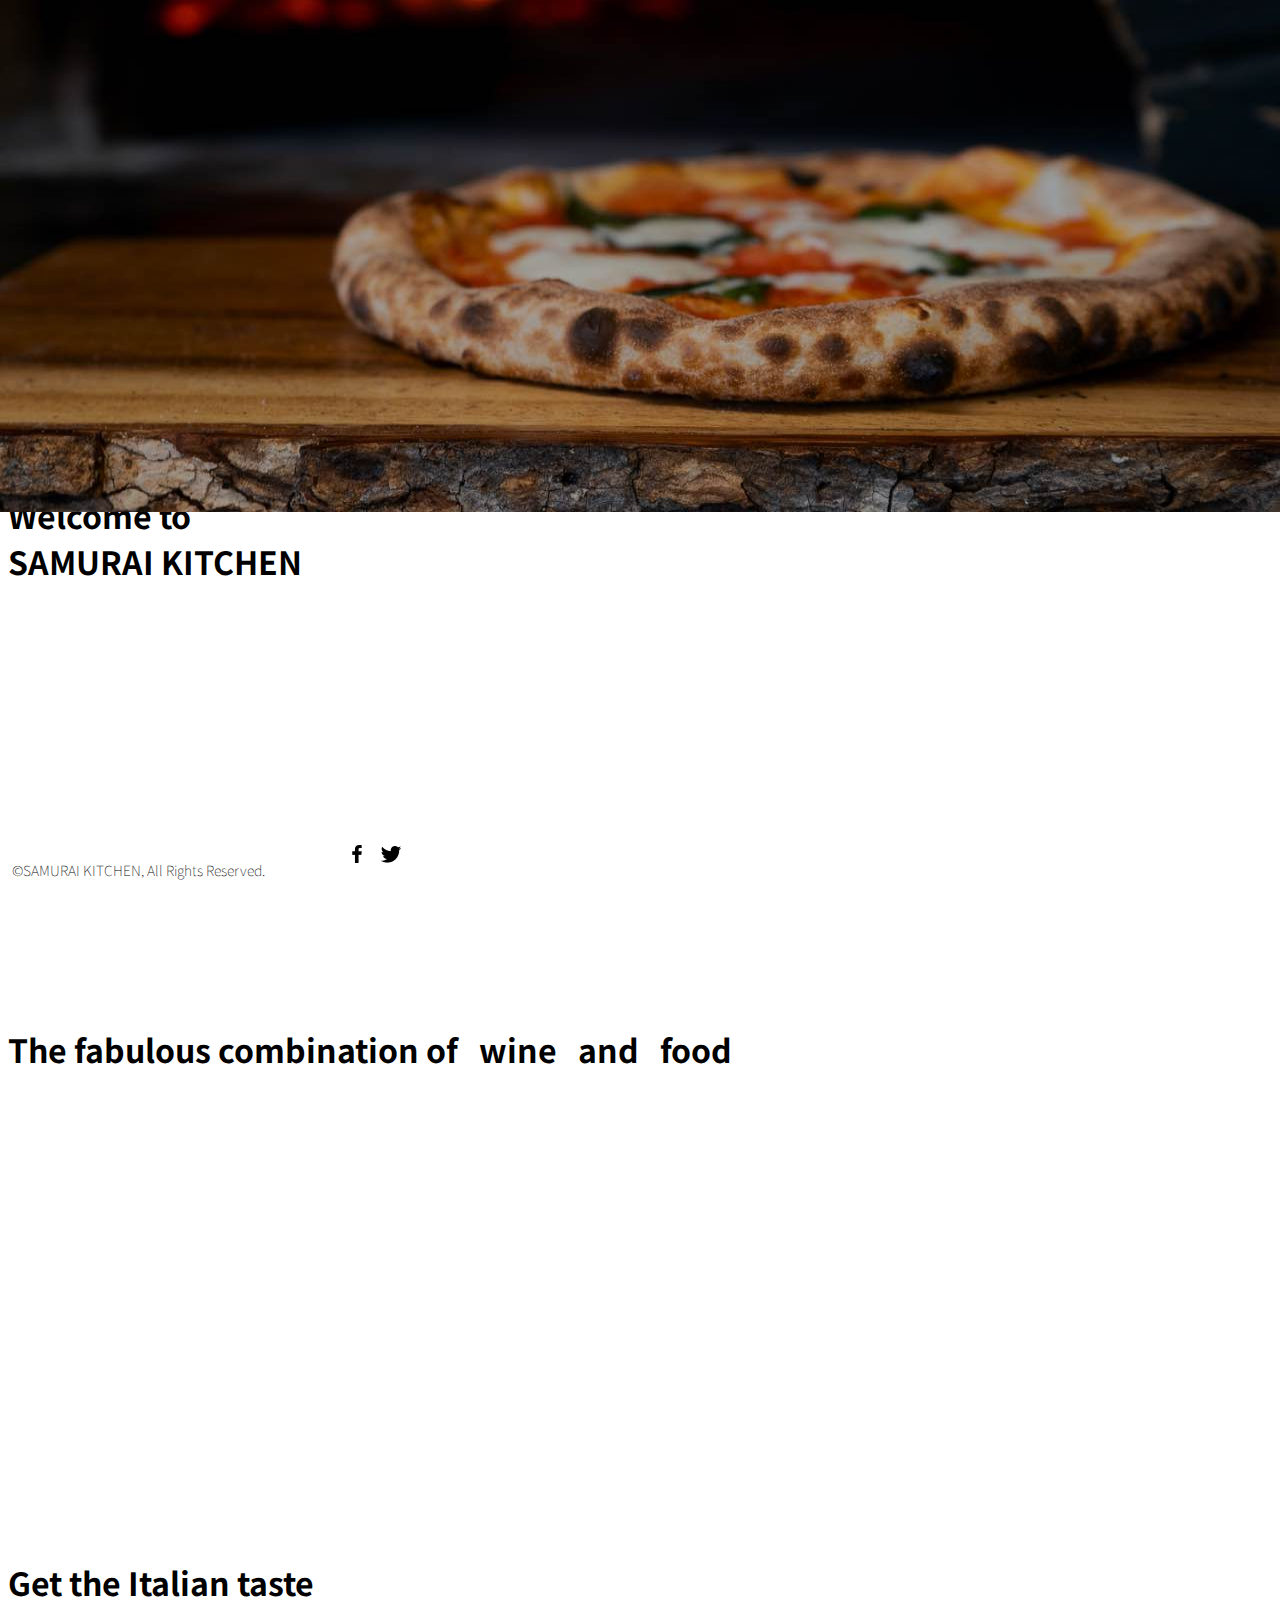
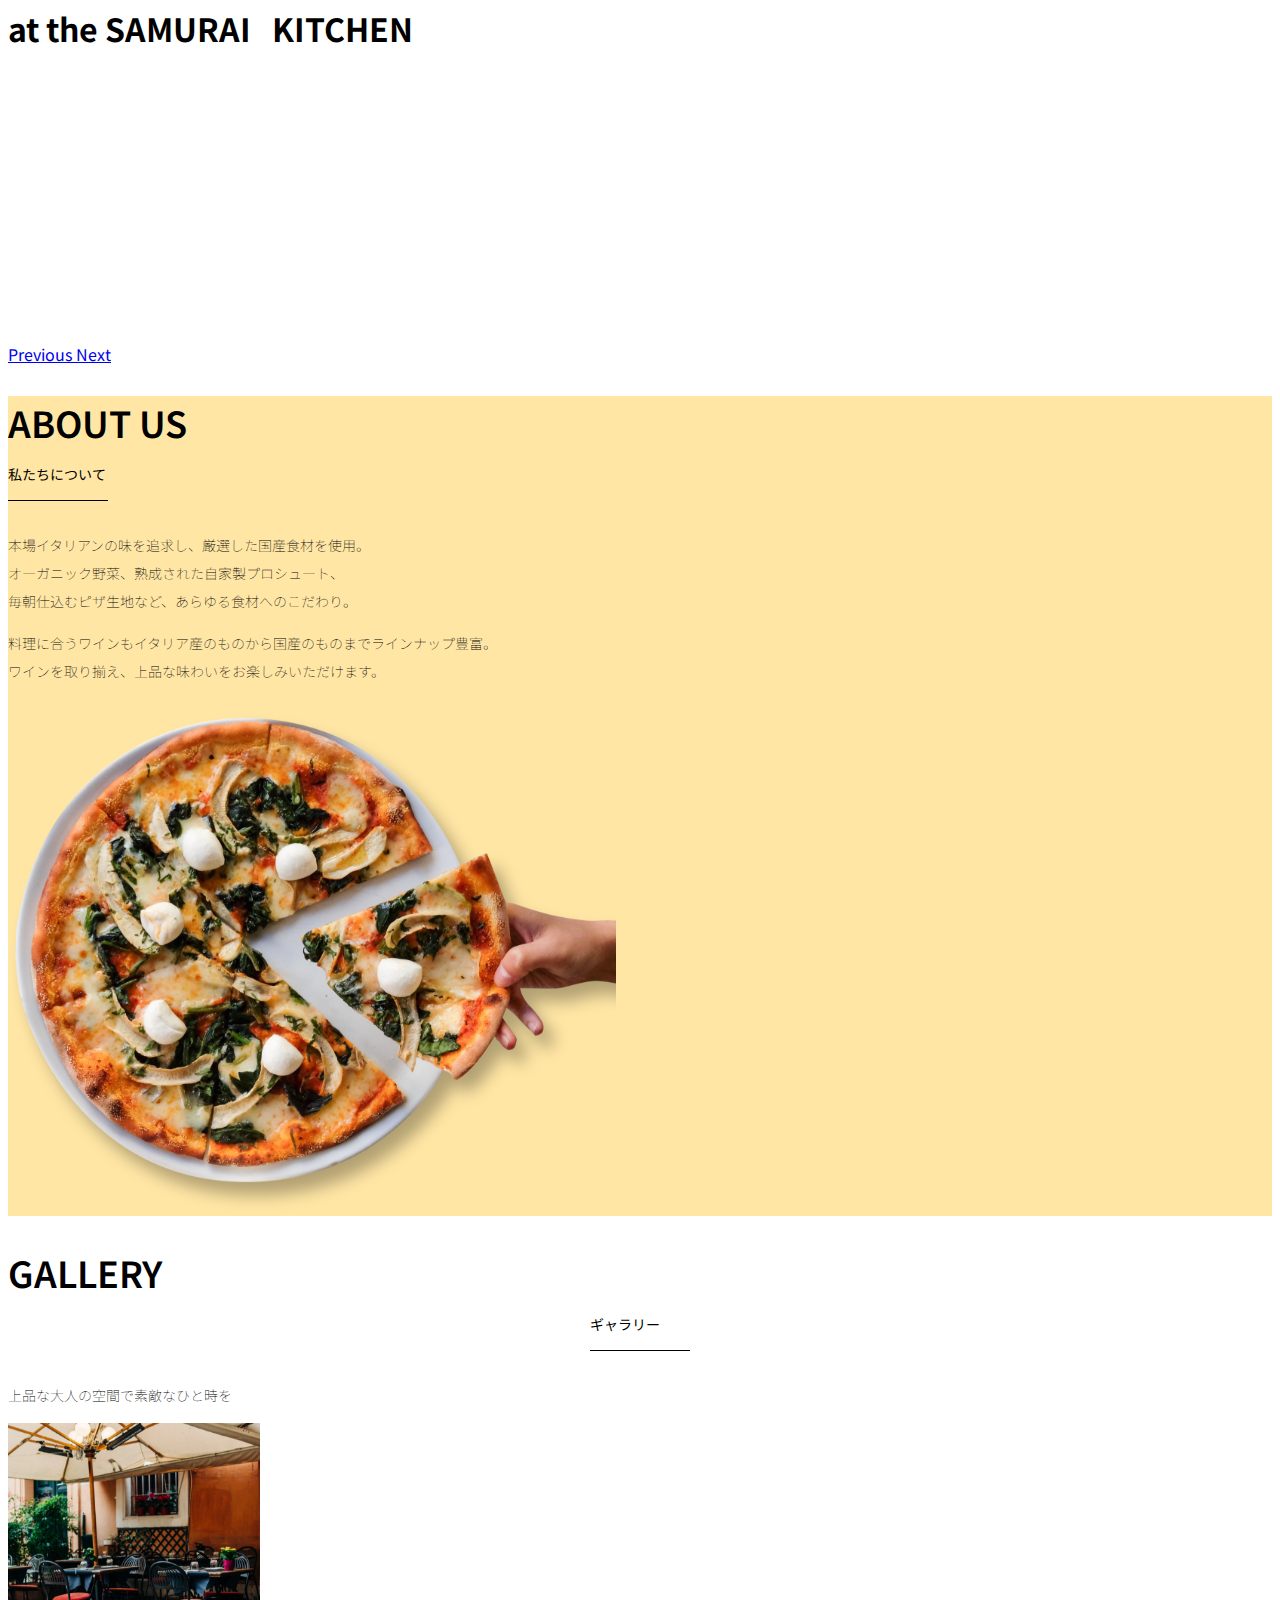
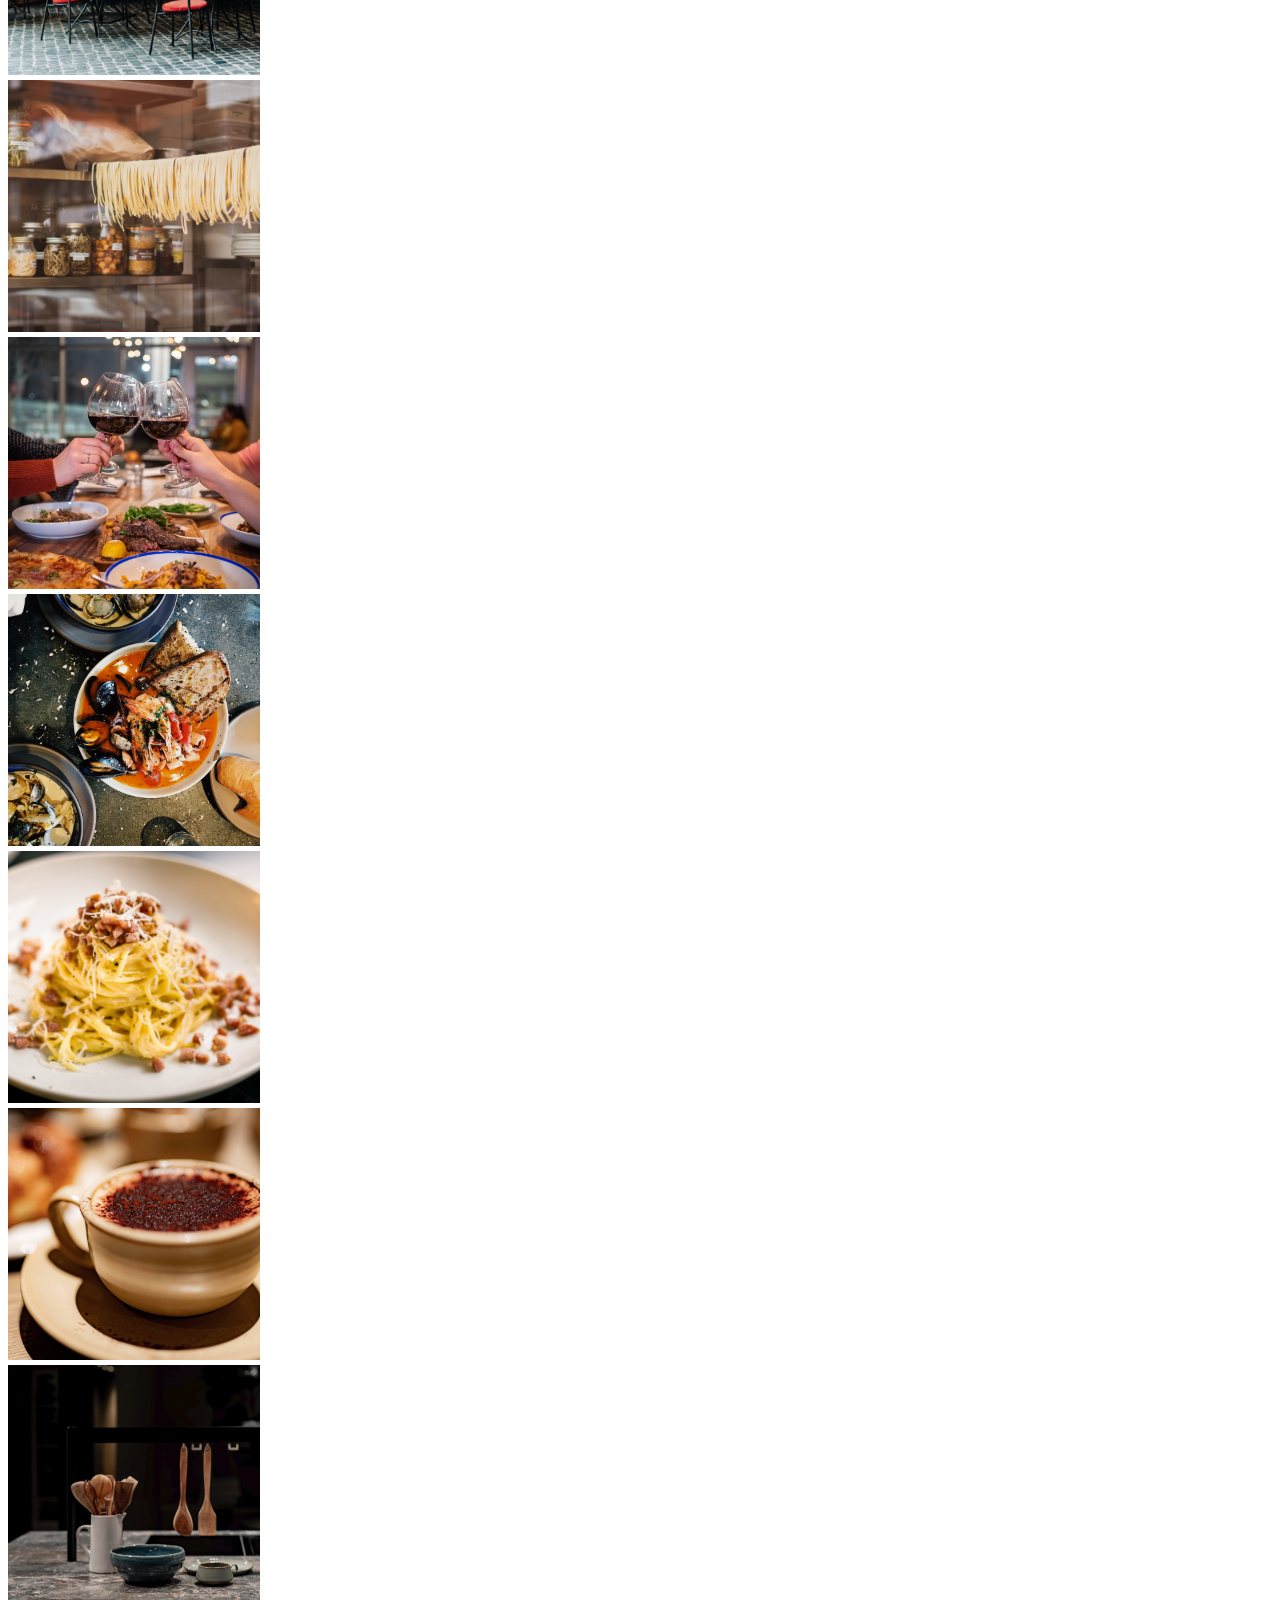
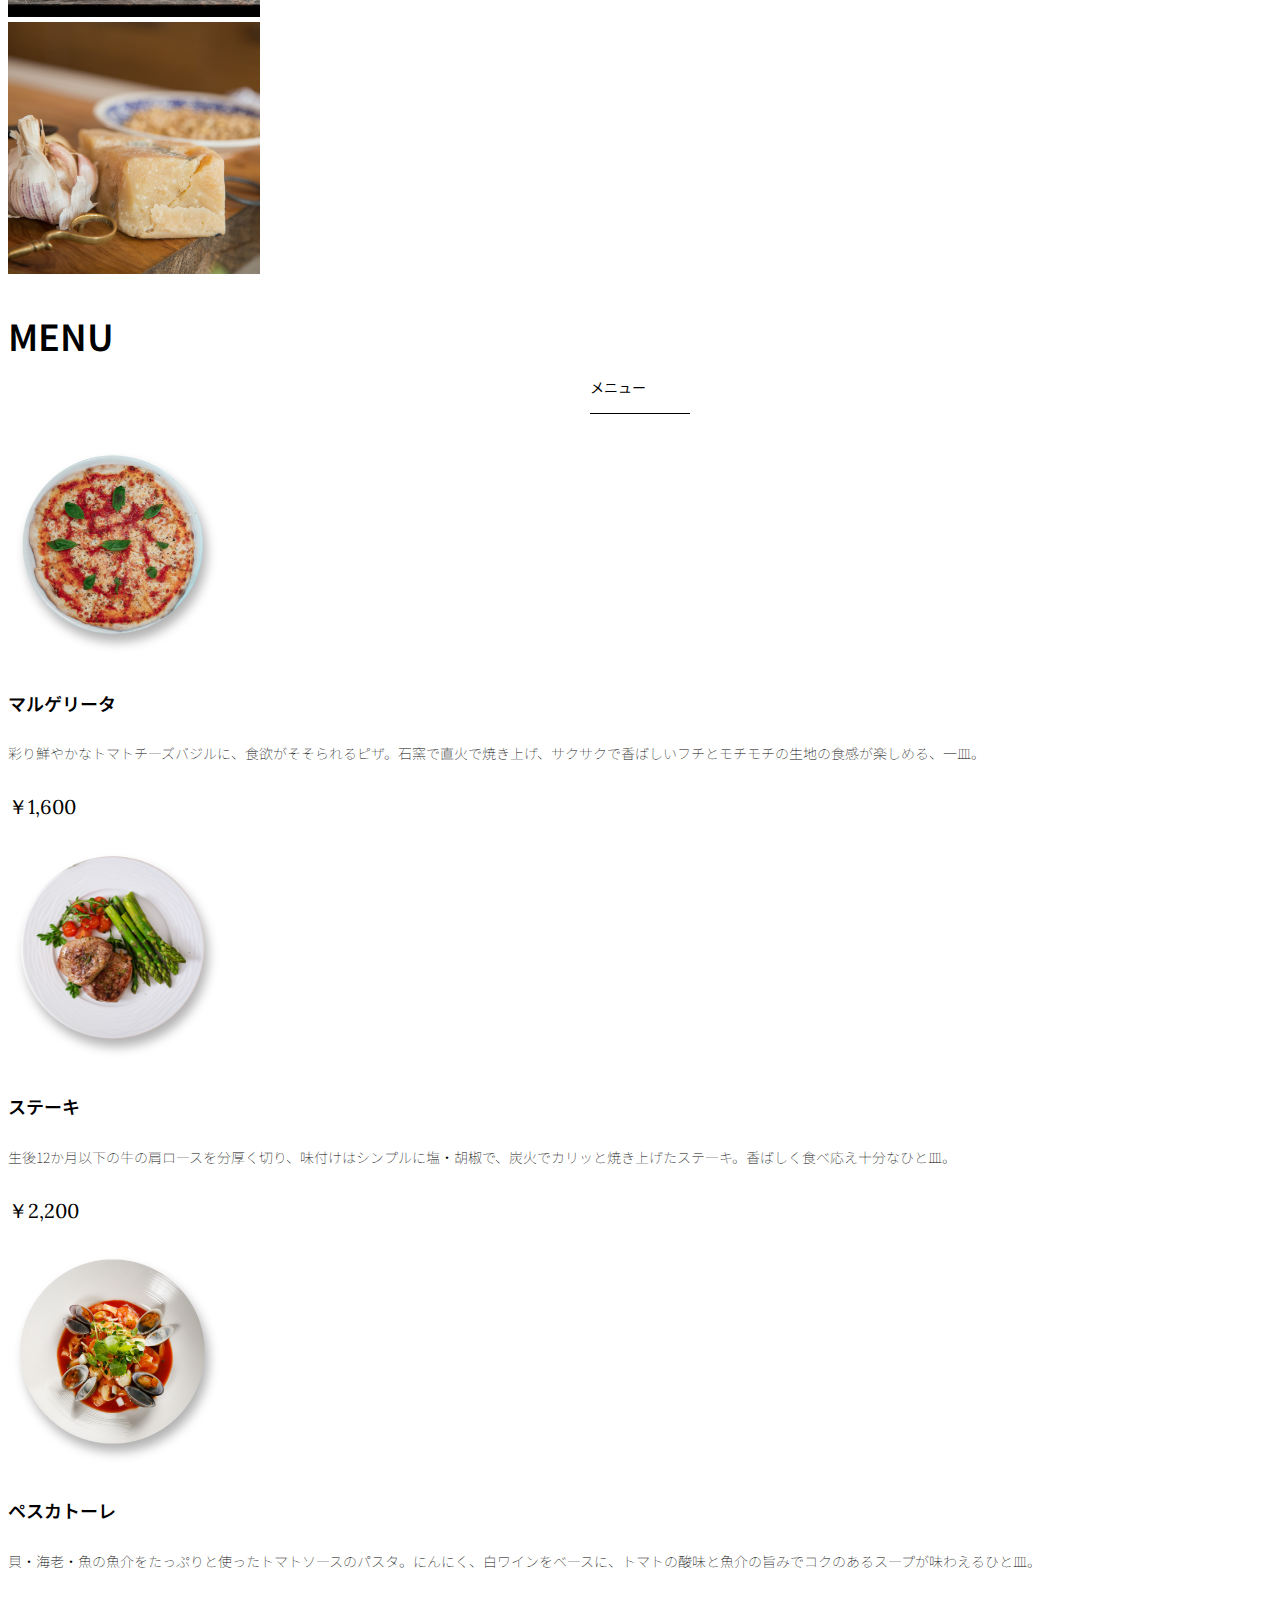
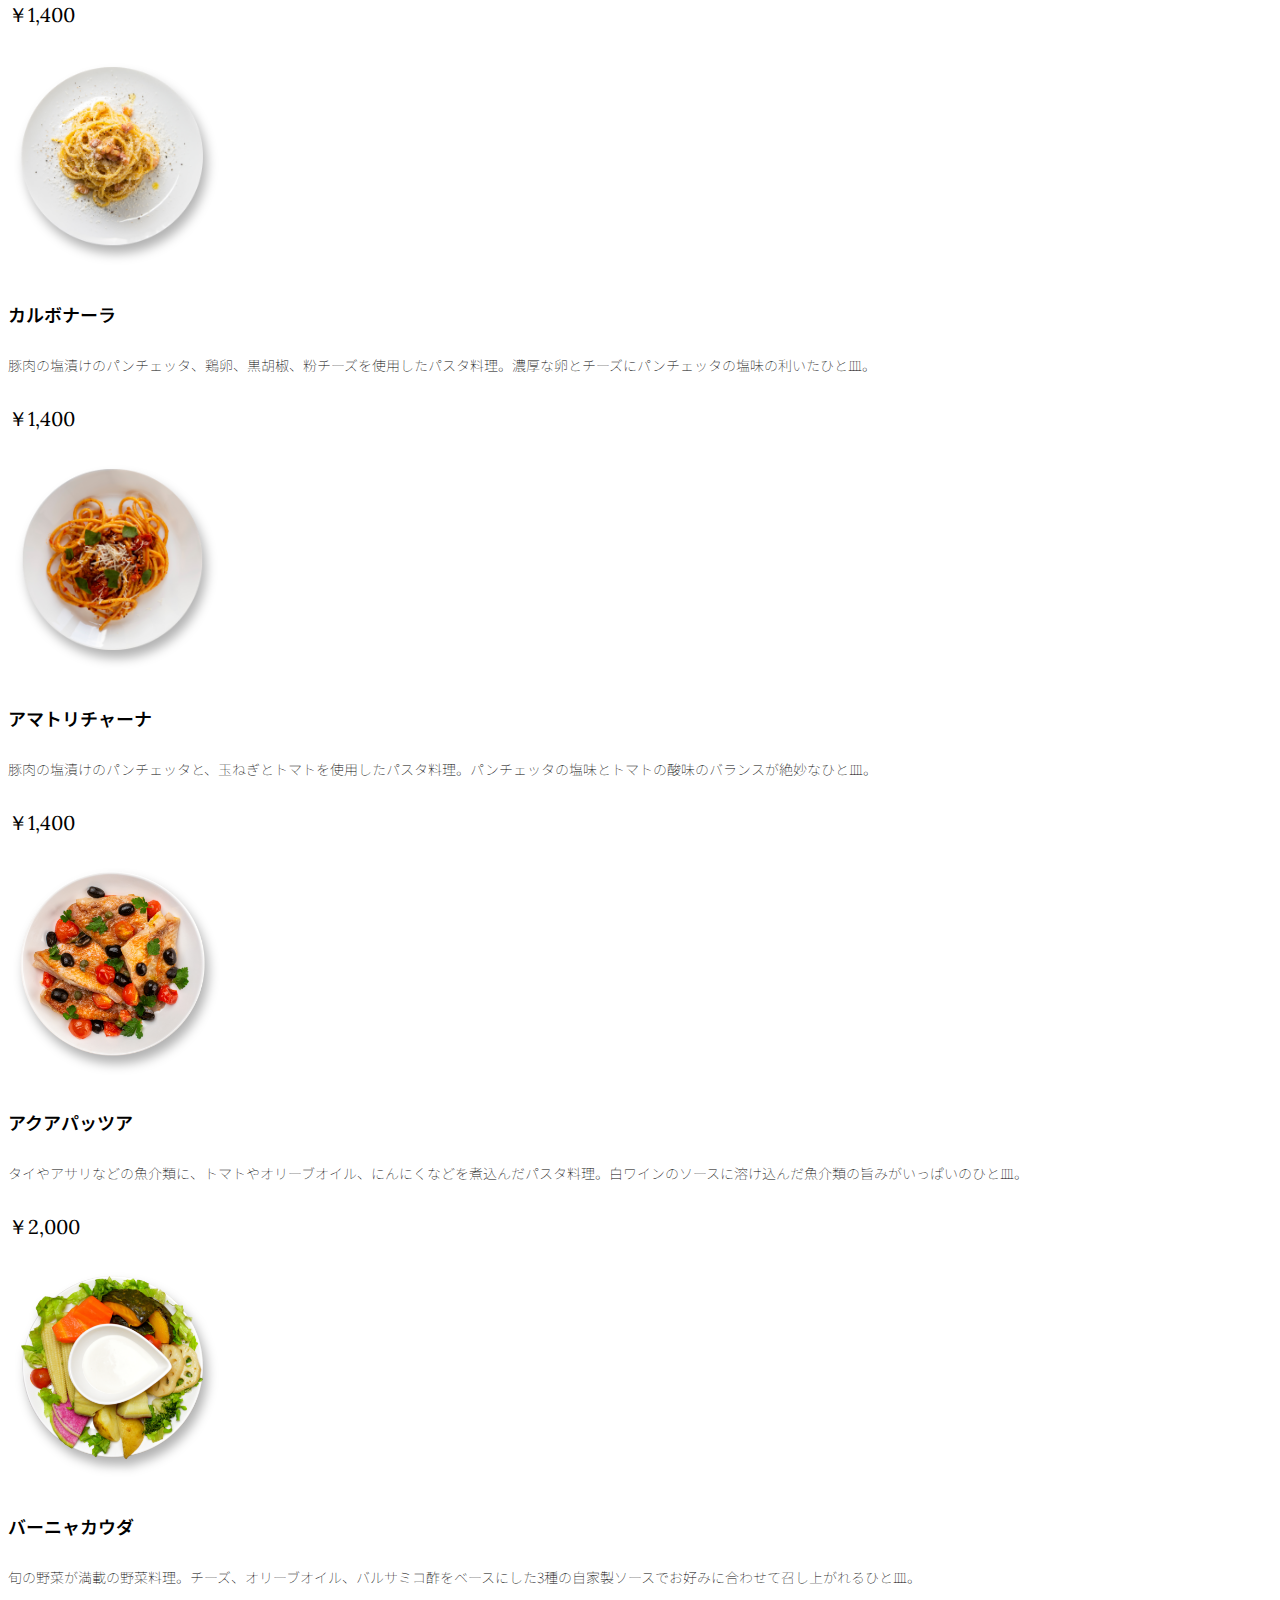
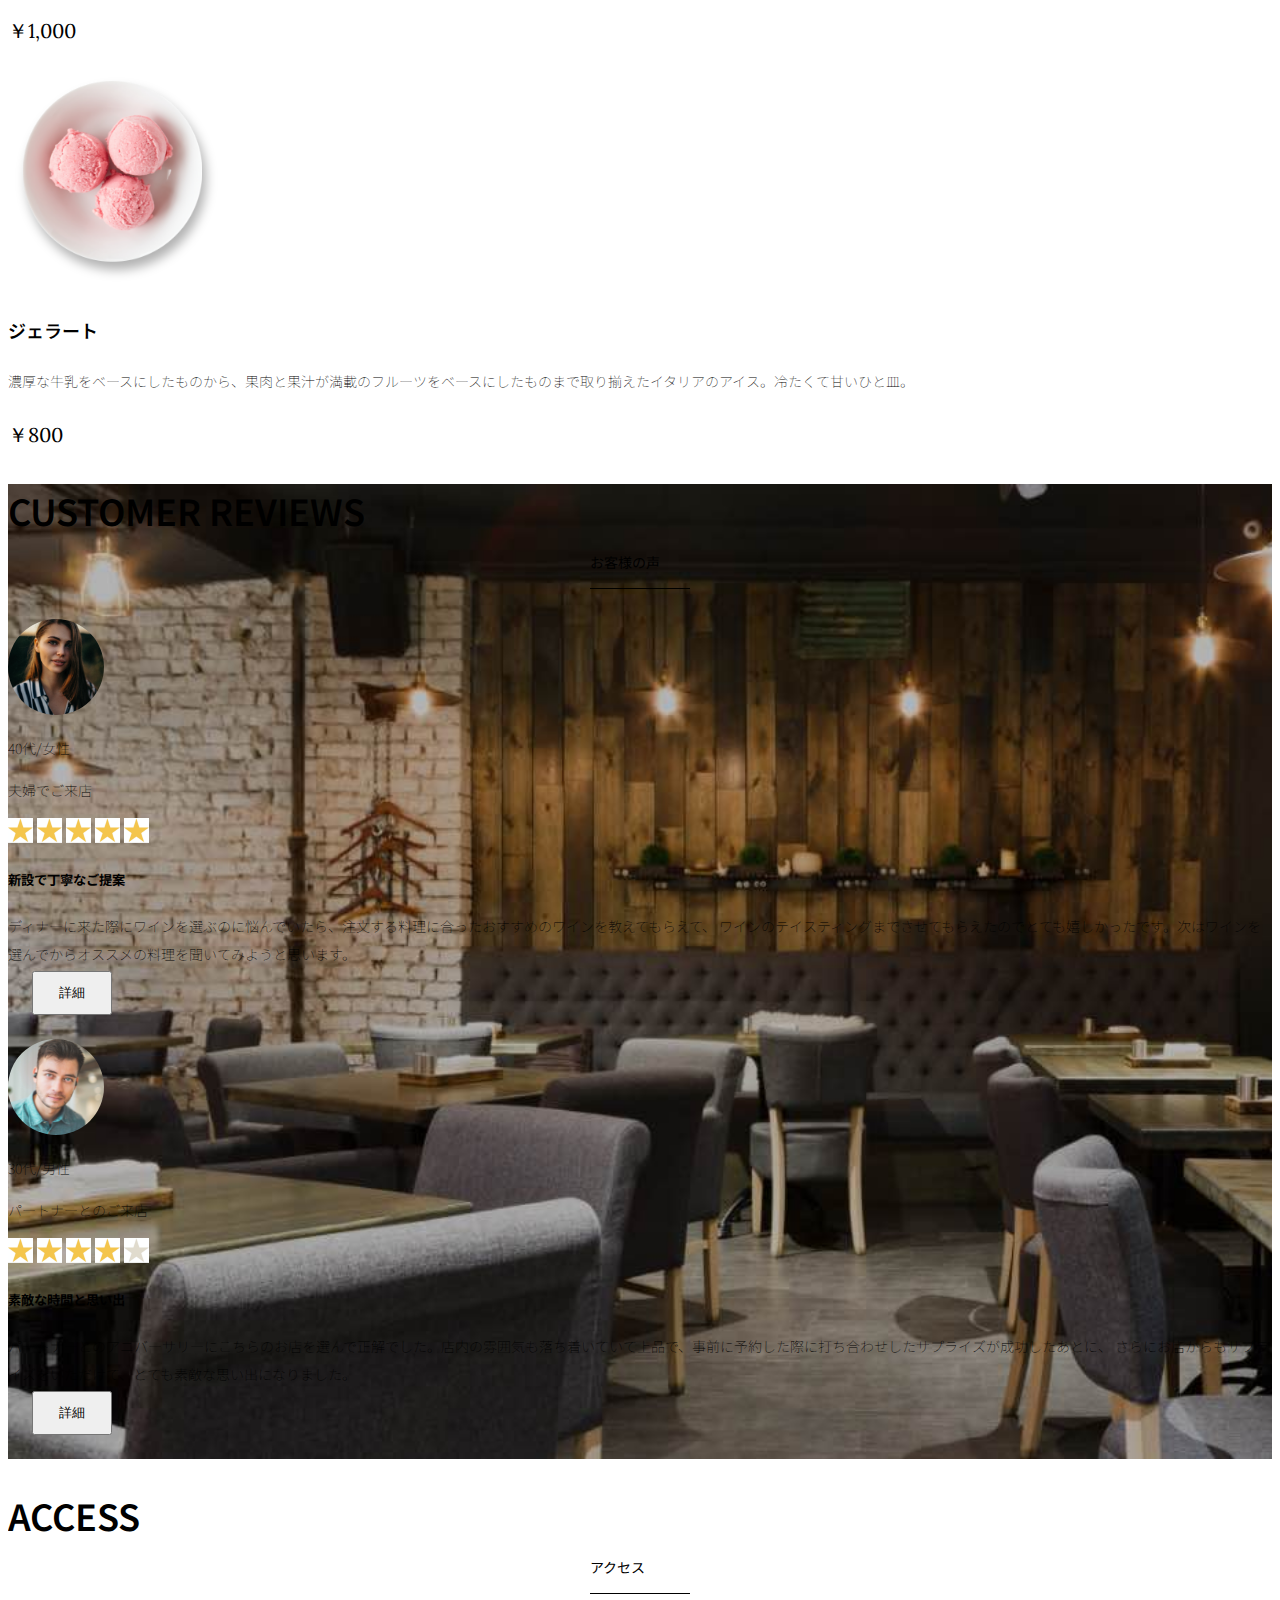
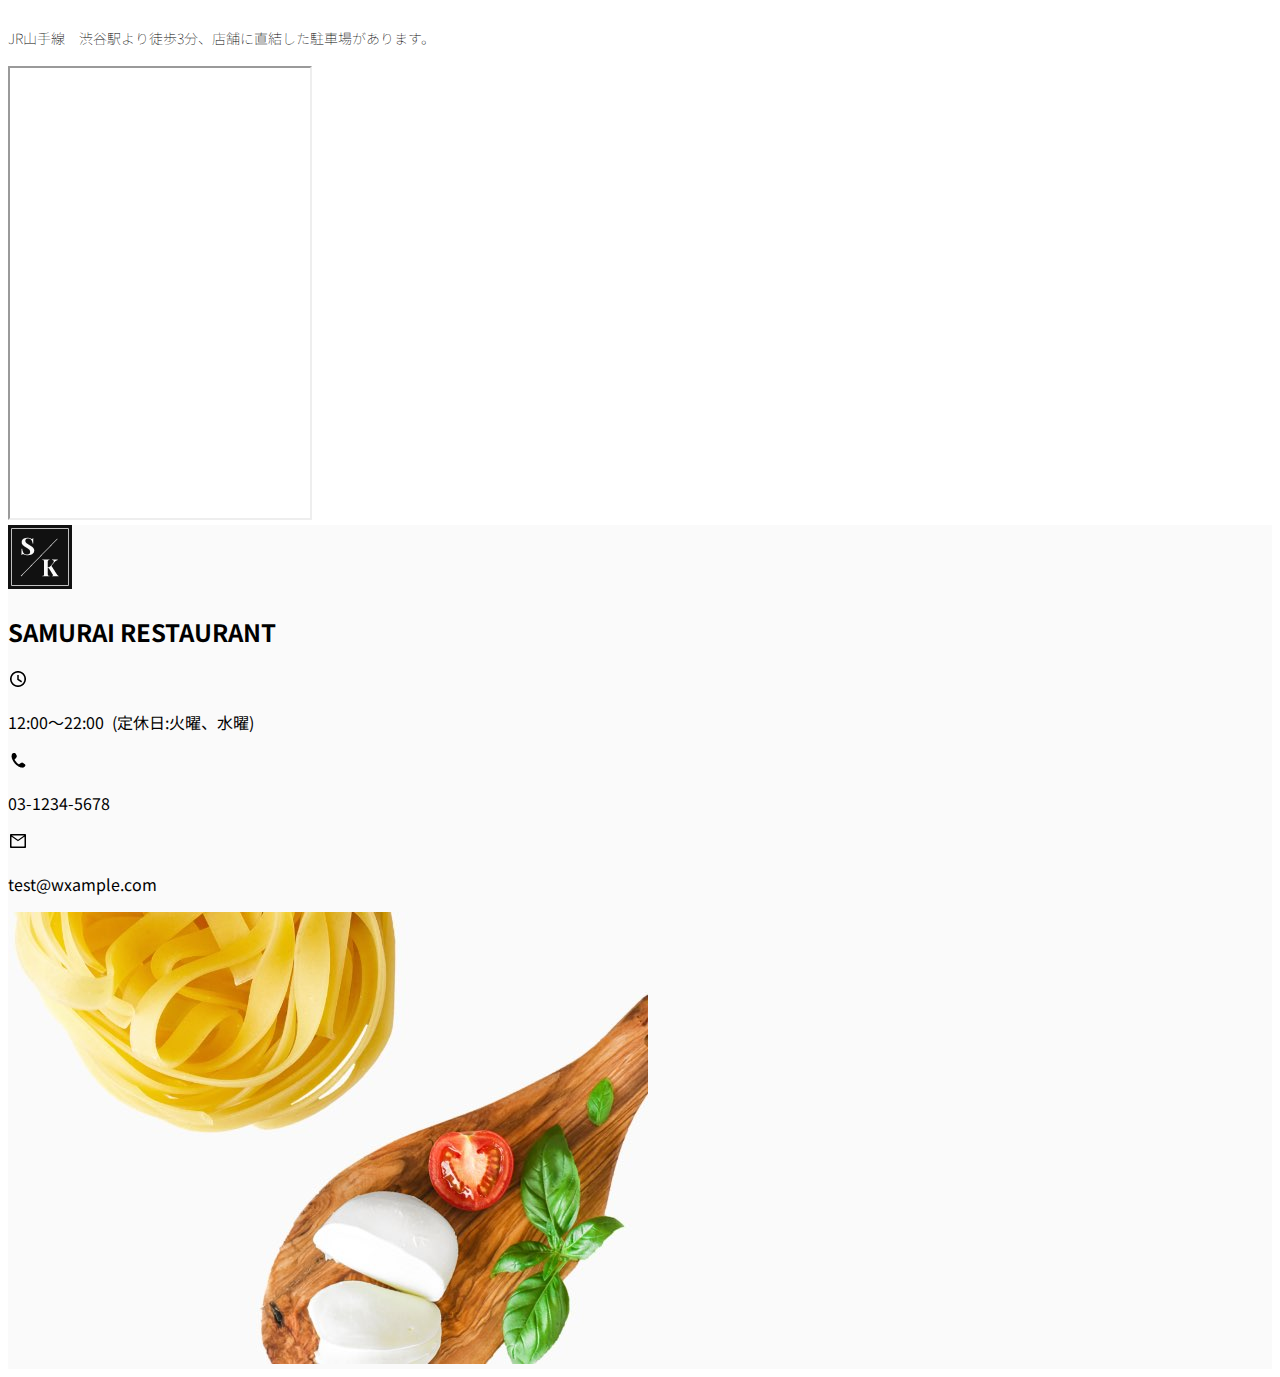
<file: kadai_tutorial_output/index.html>
<!doctype html>
<html lang="ja">

<head>
  <meta charset="utf-8">
  <!-- マルチデバイス対応 -->
  <meta name="viewport" content="width=device-width, initial-scale=1">
  <meta name="description" content="">
  <meta name="author" content="SAMURAI ENGINEER">
  <title>SAMURAI XD_HTML教材</title>
  <!-- ************************************************ bootstrap.min.cssの読み込み -->
  <!-- 先にbootstrapのcssを読み込み。後からのが順次上書きされるため -->
  <link href="https://cdn.jsdelivr.net/npm/bootstrap@5.3.0/dist/css/bootstrap.min.css" rel="stylesheet" integrity="sha384-9ndCyUaIbzAi2FUVXJi0CjmCapSmO7SnpJef0486qhLnuZ2cdeRhO02iuK6FUUVM" crossorigin="anonymous">

  <!-- ************************************************ bootstrap.bundle.min.jsの読み込み -->
  <!-- headに入れた場合、最後に「defer」を記述する -->
  <script src="https://cdn.jsdelivr.net/npm/bootstrap@5.3.0/dist/js/bootstrap.bundle.min.js" integrity="sha384-geWF76RCwLtnZ8qwWowPQNguL3RmwHVBC9FhGdlKrxdiJJigb/j/68SIy3Te4Bkz" crossorigin="anonymous" defer></script>


  <!-- ************************************************ Google Font読み込み -->
  <link rel="preconnect" href="https://fonts.gstatic.com">
  <link href="https://fonts.googleapis.com/css2?family=Lora&display=swap" rel="stylesheet">
  <link href="https://fonts.googleapis.com/css2?family=Noto+Sans+JP:wght@300&display=swap" rel="stylesheet">
  <!-- ************************************************ Font Awesome -->
  <link rel="stylesheet" href="https://use.fontawesome.com/releases/v5.1.0/css/all.css"
    integrity="sha384-lKuwvrZot6UHsBSfcMvOkWwlCMgc0TaWr+30HWe3a4ltaBwTZhyTEggF5tJv8tbt" crossorigin="anonymous">
  <!-- ************************************************今回作成する styles.cssの読み込み -->
  <link href="stylesheet/style.css" rel="stylesheet">
  <!-- ************************************************  -->
</head>

<body>
  <main>
    <!-- ************************************************ ナビゲーションバー開始 -->
     <!-- navbarでナビケーションバーを作成。navbar-expand-lgで画面幅が広いときにハンバーガーボタンを非表示にする。 -->
    <nav class="navbar navbar-expand-lg">
      <!-- navbarのコンテナ -->
      <div class="container">
        <!-- navbar-brandはロゴ部分、独自クラスmy_navbar_brandで細かい調整をするために -->
        <a class="navbar-brand my_navbar_brand">
          <!-- img-fluidはロゴのアイコン配置、navbar_brand_logoは独自クラスで調整用 -->
          <img class="img-fluid navbar_brand_logo" src="img/site_logo.png" alt="サイトアイコン"><span>SAMURAI KITCHEN</span>
        </a>
        <!-- navbar-togglerはハンバーガーボタンを表示・非表示にするクラス -->
        <div class="navbar-toggler hamburger_menu" data-bs-toggle="collapse" data-bs-target="#navbarNav"
         aria-controls="navbarNav" aria-expanded="false" aria-label="Toggle navigation">
          <input type="checkbox" id="hamburger_btn_check">
          <label for="hamburger_btn_check" class="hamburger_btn">
            <img class="btn_open" src="img/button_open.png" alt="ナビゲーションバーのボタン">
            <img class="btn_close" src="img/button_close.png" alt="ナビゲーションバーのボタン">
          </label>
        </div>
        <!-- これ以降はナビゲーションメニュー部分。 -->
        <div class="collapse navbar-collapse justify-content-end" id="navbarNav">
          <ul class="navbar-nav">
            <li class="nav-item px-2">
              <a class="nav-link my_nav_link my-2" aria-current="page" href="#">HOME</a>
            </li>

            <li class="nav-item px-2">
              <a class="nav-link my_nav_link my-2" href="#about">ABOUT US</a>
            </li>

             <li class="nav-item px-2">
              <a class="nav-link my_nav_link my-2" href="#gallery">GALLERY</a>
            </li>

             <li class="nav-item px-2">
              <a class="nav-link my_nav_link my-2" href="#menu">MENU</a>
            </li>

             <li class="nav-item px-2">
              <a class="nav-link my_nav_link my-2" href="#review">CUSTOMER REVIEWS</a>
            </li>

             <li class="nav-item px-2">
              <a class="nav-link my_nav_link my-2" href="#access">ACCESS</a>
            </li>
          </ul>
        </div> 

      </div>
    </nav>
    <!-- ************************************************ ナビゲーションバー終了 -->

    <!-- ************************************************ カルーセル開始 -->
    <!-- idのmyCarouselはインジケーター部分のdata-bs-targetと紐づく必要がある。mb-5で下方向に余白追加する。 -->
     <div id="myCarousel" class="carousel slide mb-5" data-bs-ride="carousel">
      <!-- インジケーター部分記述 -->
       <ol class="carousel-indicators">
        <!-- この個所と前述のidは紐づいている。data-bs-slide-toの番号はカルーセルの順番 -->
         <li data-bs-target="#myCarousel" data-bs-slide-to="0" class="active"></li>
         <li data-bs-target="#myCarousel" data-bs-slide-to="1"></li>
         <li data-bs-target="#myCarousel" data-bs-slide-to="2"></li>
       </ol>

       <!-- carousel-inner:カルーセルのキャプションと背景画像の部分。-->
        <div class="carousel-inner">
          <div class="carousel-item active">
            <img src="img/slider-1.jpg" alt="SAMURAI KITCHEN-1">
            <div class="carousel-caption">
              <!-- 独自クラスで位置とフォントを修正 -->
              <h1 class="my_carousel_caption" >
                Welcome to<br>
                SAMURAI KITCHEN
              </h1>
            </div>
          </div>
          <div class="carousel-item">
            <img src="img/slider-2.jpg" alt="SAMURAI KITCHEN-2">
            <div class="carousel-caption">
              <h1 class="my_carousel_caption">
                The fabulous combination of &nbsp;
                wine &nbsp; and &nbsp; food
              </h1>
            </div>
          </div>
          <div class="carousel-item">
            <img src="img/slider-3.jpg" alt="SAMURAI KITCHEN-3">
            <div class="carousel-caption">
              <h1 class="my_carousel_caption">
                Get the Italian taste <br>
                at the SAMURAI &nbsp; KITCHEN
              </h1>
            </div>
          </div>
        </div>
     

     <!-- コントロールボタン　左側 -->
      <a class="carousel-control-prev" href="#myCarousel" role="button" data-bs-slide="prev">
        <span class="carousel-control-prev-icon" aria-hidden="true"></span>
        <span class="visually-hidden">Previous</span>
      </a>

      <!-- コントロールボタン右側 -->
       <a class="carousel-control-next" href="#myCarousel" role="button" data-bs-slide="next">
        <span class="carousel-control-next-icon" aria-hidden="true"></span>
        <span class="visually-hidden">Next</span>
       </a>
    </div>
    <!-- ************************************************ カルーセル終了 -->

    <!-- ************************************************ アバウトセクション開始 -->
    <section id="about" class="about_us_bg">
      <!-- コンテンツの中央揃え。上下方法にパティング(サイズ5)。下方向にマージン(サイズ5) -->
       <div class="container py-5 mb-5">
        <!-- rouクラス(行) -->
         <div class="row">
          <!-- 左側のカラム(6/12分割) -->
           <div class="col-lg-6 text-left">
            <!-- 上下方向にパディング(サイズ5) -->
            <div class="py-5">
              <!-- 下方向にマージン(サイズ5) -->
               <h2 class="mb-5 section_title about">
                ABOUT US
               </h2>
               <!-- 下方向にマージン(サイズ2) -->
                <p class="mb-2">
                  本場イタリアンの味を追求し、厳選した国産食材を使用。<br>
                  オーガニック野菜、熟成された自家製プロシュート、<br>
                  毎朝仕込むピザ生地など、あらゆる食材へのこだわり。<br>
                </p>

                <!-- 下方向にマージン(サイズ2) -->
                 <p class="mb-2">
                  料理に合うワインもイタリア産のものから国産のものまでラインナップ豊富。<br>
                  ワインを取り揃え、上品な味わいをお楽しみいただけます。<br>
                 </p>
               </div>
            </div>
            <!-- 右側カラム(6/12分割) -->
             <div class="col-lg-6">
              <!-- 画像を配置 クラスはレスポンシブ対応する -->
               <img src="img/img-about-us.png" class="img-fluid" alt="pizza">
             </div>
           </div>
         </div>
       </div>

    </section>
    <!-- ************************************************ アバウトセクション終了 -->

    <!-- ************************************************ ギャラリーセクション開始 -->
    <section id="gallery">
      <div class="container mb-5">
        <h2 class="mb-3 section_title gallery text-center">GALLERY</h2>
        <p class="text-center mb-5">
          上品な大人の空間で素敵なひと時を
        </p>

        <div class="row">
          <div class="col-lg-3 col-6 mb-4 d-flex justify-content-center">
            <img  class="img-fluid" src="img/gallery-1.jpg" alt="サンプル画像">
          </div>
          <div class="col-lg-3 col-6 mb-4 d-flex justify-content-center">
            <img  class="img-fluid" src="img/gallery-2.jpg" alt="サンプル画像">
          </div>
          <div class="col-lg-3 col-6 mb-4 d-flex justify-content-center">
            <img  class="img-fluid" src="img/gallery-3.jpg" alt="サンプル画像">
          </div>
          <div class="col-lg-3 col-6 mb-4 d-flex justify-content-center">
            <img  class="img-fluid" src="img/gallery-4.jpg" alt="サンプル画像">
          </div>
          <div class="col-lg-3 col-6 mb-4 d-flex justify-content-center">
            <img  class="img-fluid" src="img/gallery-5.jpg" alt="サンプル画像">
          </div>
          <div class="col-lg-3 col-6 mb-4 d-flex justify-content-center">
            <img  class="img-fluid" src="img/gallery-6.jpg" alt="サンプル画像">
          </div>
          <div class="col-lg-3 col-6 mb-4 d-flex justify-content-center">
            <img  class="img-fluid" src="img/gallery-7.jpg" alt="サンプル画像">
          </div>
          <div class="col-lg-3 col-6 mb-4 d-flex justify-content-center">
            <img  class="img-fluid" src="img/gallery-8.jpg" alt="サンプル画像">
          </div>
        </div>
      </div>
    </section>
    <!-- ************************************************ ギャラリーセクション終了 -->

    <!-- ************************************************ メニューセクション -->
    <section id="menu">
      <div class="container">
        <div class="row">
          <div class="col-lg-12">
            <!-- タイトル文字 -->
             <!-- タイトル中央揃え、マージンを下方向へ5 -->
             <h2 class="section_title menu text-center mb-5">MENU</h2>
          </div>
        </div>
      </div>
      <!-- メニュー部分のコンテナ -->
       <div class="container mb-5">
        <!-- カラム完のパディングを無くす。下方向にマージン4 -->
        <div class="row g-0 mb-4">
          <!-- 左側のメニュー -->
          <div class="col-lg-6 col-12">
            <!-- さらに子要素をを5:7で分割 -->
            <div class="row">
              <!-- 画像を中央揃え -->
              <div class="col-lg-5 text-center col-12">
                <!-- 左側画像  画像がカラムをはみ出さないようにする-->
                <img src="img/margherita.png" class="img-fluid" alt="マルゲリータ">
              </div>
              <!-- 右側文字 -->
               <!-- 全体的にパディング4 -->
              <div class="col-lg-7 p-4 col-12">
                <!-- 下方向のマージン0 文字を小さくするmenu_title独自クラス追加 -->
                <h4 class="mb-0 menu_title">マルゲリータ</h4>
                <!-- 縦方向中央揃え -->
                <p class="my-auto">彩り鮮やかなトマトチーズバジルに、食欲がそそられるピザ。石窯で直火で焼き上げ、サクサクで香ばしいフチとモチモチの生地の食感が楽しめる、一皿。</p>
                <!-- フォント変更のための独自クラス -->
                <p class="menu_price">￥1,600</p>
              </div>
            </div>
          </div>
          <!-- 右側部分メニュー -->
          <div class="col-lg-6 col-12">
            <!-- さらに子要素をを5:7で分割 -->
            <div class="row">
              <div class="col-lg-5 text-center col-12">
                <!-- 左側画像 -->
                <img src="img/steak.png" class="img-fluid" alt="ステーキ">
              </div>
              <!-- 右側文字 -->
              <div class="col-lg-7 p-4 col-12">
                <h4 class="mb-0 menu_title">ステーキ</h4>
                <p class="my-auto">生後12か月以下の牛の肩ロースを分厚く切り、味付けはシンプルに塩・胡椒で、炭火でカリッと焼き上げたステーキ。香ばしく食べ応え十分なひと皿。</p>
                <p class="menu_price">￥2,200</p>
              </div>
            </div>
          </div>
          <!-- 左側のメニュー -->
          <div class="col-lg-6 col-12">
            <!-- さらに子要素をを5:7で分割 -->
            <div class="row">
              <div class="col-lg-5 text-center col-12">
                <!-- 左側画像 -->
                <img src="img/pescatore.png" class="img-fluid" alt="ペスカトーレ">
              </div>
              <!-- 右側文字 -->
              <div class="col-lg-7 p-4 col-12">
                <h4 class="mb-0 menu_title">ペスカトーレ</h4>
                <p class="my-auto">貝・海老・魚の魚介をたっぷりと使ったトマトソースのパスタ。にんにく、白ワインをベースに、トマトの酸味と魚介の旨みでコクのあるスープが味わえるひと皿。</p>
                <p class="menu_price">￥1,400</p>
              </div>
            </div>
          </div>
          <!-- 右側部分メニュー -->
              <div class="col-lg-6 col-12">
            <!-- さらに子要素をを5:7で分割 -->
            <div class="row">
              <div class="col-lg-5 text-center col-12">
                <!-- 左側画像 -->
                <img src="img/carbonara.png" class="img-fluid" alt="カルボナーラ">
              </div>
              <!-- 右側文字 -->
              <div class="col-lg-7 p-4 col-12">
                <h4 class="mb-0 menu_title">カルボナーラ</h4>
                <p class="my-auto">豚肉の塩漬けのパンチェッタ、鶏卵、黒胡椒、粉チーズを使用したパスタ料理。濃厚な卵とチーズにパンチェッタの塩味の利いたひと皿。</p>
                <p class="menu_price">￥1,400</p>
              </div>
            </div>
          </div>
          <!-- 左側のメニュー -->
          <div class="col-lg-6 col-12">
            <!-- さらに子要素をを5:7で分割 -->
            <div class="row">
              <div class="col-lg-5 text-center col-12">
                <!-- 左側画像 -->
                <img src="img/amatriciana.png" class="img-fluid" alt="アマトリチャーナ">
              </div>
              <!-- 右側文字 -->
              <div class="col-lg-7 p-4 col-12">
                <h4 class="mb-0 menu_title">アマトリチャーナ</h4>
                <p class="my-auto">豚肉の塩漬けのパンチェッタと、玉ねぎとトマトを使用したパスタ料理。パンチェッタの塩味とトマトの酸味のバランスが絶妙なひと皿。</p>
                <p class="menu_price">￥1,400</p>
              </div>
            </div>
          </div>
          <!-- 右側部分メニュー -->
              <div class="col-lg-6 col-12">
            <!-- さらに子要素をを5:7で分割 -->
            <div class="row">
              <div class="col-lg-5 text-center col-12">
                <!-- 左側画像 -->
                <img src="img/acqua-pazza.png" class="img-fluid" alt="アクアパッツア">
              </div>
              <!-- 右側文字 -->
              <div class="col-lg-7 p-4 col-12">
                <h4 class="mb-0 menu_title">アクアパッツア</h4>
                <p class="my-auto">タイやアサリなどの魚介類に、トマトやオリーブオイル、にんにくなどを煮込んだパスタ料理。白ワインのソースに溶け込んだ魚介類の旨みがいっぱいのひと皿。</p>
                <p class="menu_price">￥2,000</p>
              </div>
            </div>
          </div>
          <!-- 左側のメニュー -->
          <div class="col-lg-6 col-12">
            <!-- さらに子要素をを5:7で分割 -->
            <div class="row">
              <div class="col-lg-5 text-center col-12">
                <!-- 左側画像 -->
                <img src="img/bagna-cauda.png" class="img-fluid" alt="バーニャカウダ">
              </div>
              <!-- 右側文字 -->
              <div class="col-lg-7 p-4 col-12">
                <h4 class="mb-0 menu_title">バーニャカウダ</h4>
                <p class="my-auto">旬の野菜が満載の野菜料理。チーズ、オリーブオイル、バルサミコ酢をベースにした3種の自家製ソースでお好みに合わせて召し上がれるひと皿。	</p>
                <p class="menu_price">￥1,000</p>
              </div>
            </div>
          </div>
          <!-- 右側部分メニュー -->
              <div class="col-lg-6 col-12">
            <!-- さらに子要素をを5:7で分割 -->
            <div class="row">
              <div class="col-lg-5 text-center col-12">
                <!-- 左側画像 -->
                <img src="img/gelato.png" class="img-fluid" alt="ジェラート">
              </div>
              <!-- 右側文字 -->
              <div class="col-lg-7 p-4 col-12">
                <h4 class="mb-0 menu_title">ジェラート</h4>
                <p class="my-auto">濃厚な牛乳をベースにしたものから、果肉と果汁が満載のフルーツをベースにしたものまで取り揃えたイタリアのアイス。冷たくて甘いひと皿。</p>
                <p class="menu_price">￥800</p>
              </div>
            </div>
          </div>
        </div>
       </div>
    </section>
    <!-- ************************************************ メニューセクション終了 -->

    <!-- ************************************************ レビューセクション開始 -->
    <section id="review">
      <!-- 背景画像の設定 -->
       <div class="review_wrapper">
        <!-- コンテナ部分 -->
         <div class="container py-5 mb-5">
          <!-- 中央揃えでタイトル表示 -->
           <div class="text-center mb-5">
            <h2 class="section_title review text-center text-white">CUSTOMER REVIEWS</h2>
           </div>

           <!-- ROW部分：左右のカラムを中央揃え -->
            <div class="row pb-5 justify-content-center">
              <!-- 左側カラム 5/12とすることで1/12を余白として使用する-->
               <div class="col-lg-5 mt-3 col-12">
                <!-- 背景を白色に設定 h-420で白枠の高さを修正 -->
                <div class="bg-white h_420">
                  <!-- 内側にパディング4する -->
                  <div class="p-4">
                    <!-- 顔写真と年齢などのテキストはd-flexで横並びにする。中央揃え -->
                    <div class="d-flex align-items-center">
                      <!-- お客様の画像を配置 reviewer_imgで画像サイズ修正 -->
                      <img src="img/customer-woman.png" alt="サンプル" class="reviewer_img">
                      <div>
                        <!-- お客様のテキスト -->
                        <p class="my-0">40代/女性</p>
                        <p class="my-0">夫婦でご来店</p>
                      </div>
                    </div>
                    <div class="my-3">
                      <!-- 星の画像を表示 -->
                      <img src="img/star-point.png" alt="star" class="star_img">
                      <img src="img/star-point.png" alt="star" class="star_img">
                      <img src="img/star-point.png" alt="star" class="star_img">
                      <img src="img/star-point.png" alt="star" class="star_img">
                      <img src="img/star-point.png" alt="star" class="star_img">
                    </div>
                    <!-- レビュータイトル -->
                    <h5>新設で丁寧なご提案</h5>
                    <!-- レビュー内容 -->
                    <p>
                      ディナーに来た際にワインを選ぶのに悩んでいたら、注文する料理に合ったおすすめのワインを教えてもらえて、
                      ワインのテイスティングまでさせてもらえたのでとても嬉しかったです。次はワインを選んでからオススメの料理を聞いてみようと思います。
                    </p>
                    <!-- 黄色のボタンを配置 -->
                    <button type="button" class="btn btn-warning shadow fix_bottom">詳細</button>
                  </div>
                </div>
              </div>

              <!-- 右側カラム -->
               <div class="col-lg-5 mt-3 col-12">
                <div class="bg-white h_420">
                  <div class="p-4">
                    <div class="d-flex align-items-center">
                      <img src="img/customer-man.png" alt="サンプル" class="reviewer_img">
                      <div>
                        <p class="my-0">30代/男性</p>
                        <p class="my-0">パートナーとのご来店</p>
                      </div>
                    </div>
                    <div class="my-3">
                        <!-- 星の画像を表示 -->
                        <img src="img/star-point.png" alt="star" class="star_img">
                        <img src="img/star-point.png" alt="star" class="star_img">
                        <img src="img/star-point.png" alt="star" class="star_img">
                        <img src="img/star-point.png" alt="star" class="star_img">
                        <img src="img/star-no-point.png" alt="no-star" class="star_img">
                    </div>
                    <h5>素敵な時間と思い出</h5>
                    <p>パートナーとのアニバーサリーにこちらのお店を選んで正解でした。店内の雰囲気も落ち着いていて上品で、事前に予約した際に打ち合わせしたサプライズが成功したあとに、
                      さらにお店からもサプライズをいただけて、とても素敵な思い出になりました。
                    </p>
                    <button type="button" class="btn btn-warning shadow fix_bottom">詳細</button>
                  </div>
                </div>
               </div>
            </div>
         </div>
       </div>
    </section>
    <!-- ************************************************ レビューセクション終了 -->

    <!-- ************************************************ アクセスセクション開始 -->
    <section id="access">
      <div class="container">
        <div class="row">
          <div class="col-lg-12">
            <h2 class="section_title access text-center mb-5">ACCESS</h2>
            <p class="text-center">JR山手線　渋谷駅より徒歩3分、店舗に直結した駐車場があります。</p>
          </div>
        </div>
      </div>
      <div class="container mb-5 px-2">
        <div class="col-lg-12">
          <iframe src="https://www.google.com/maps/embed?pb=!1m14!1m8!1m3!1d12960.241575090777!2d139.7747075!3d35.7001314!3m2!1i1024!2i768!4f13.1!3m3!1m2!1s0x60188b602972bb83%3A0xa6b553df33a5bd04!2zU0FNVVJBSSBFTkdJTkVFUiDkvo3jgqjjg7Pjgrjjg4vjgqI!5e0!3m2!1sja!2sjp!4v1720181367404!5m2!1sja!2sjp" class="w-100" style="height:50vh;" loading="lazy"></iframe>
        </div>
      </div>
    </section>
    <!-- ************************************************ アクセスセクション終了 -->


    <!-- ************************************************ フッター開始 -->
    <footer id="footer">
      <div class="container">
        <div class="row">
          <!-- 2カラムに分けた左側 -->
          <div class="col-lg-6 col-12 position-relative">
            <!-- 左側カラムのレイアウトをさらに分けるためにrow使う -->
            <div class="row pt-5">
              <!-- 画面を2：10に分ける -->
              <div class="col-lg-2 text-center my-3">
                <!-- サイトロゴ -->
                <img class="img-fluid footer_brand_logo" src="img/site_logo.png" alt="サンプル">
              </div>
              <!-- align-self-centerで上の画像と横並びセンター合わせにしている -->
              <div class="col-lg-10 align-self-center my-3">
                <h2 class="m-0 footer_text">SAMURAI RESTAURANT</h2>
              </div>
            </div>
            <!-- 営業時間などのテキスト 独自クラスを追加 -->
            <div class="py-3 restaurant_info">
              <div class="d-flex mb-3">
                <img src="img/icon-Clock.png" alt="clock">
                <p class="p-0 m-0">12:00～22:00&nbsp;&nbsp;(定休日:火曜、水曜)</p>
              </div>
              <div class="d-flex mb-3">
                <img src="img/icon-Phone.png" alt="phone">
                <p class="p-0 m-0">03-1234-5678</p>
              </div>
              <div class="d-flex mb-3">
                <img src="img/icon-Mail.png" alt="mail">
                <p class="p-0 m-0">test@wxample.com</p>
              </div>
            </div>
            <!-- コピーライト追加 -->
            <div class="copy_right align-items-center">
              <p>©SAMURAI KITCHEN, All Rights Reserved.</p>
              <!-- SNSアイコン表示 -->
              <img src="img/icon-facebook.png" alt="facebook" class="sns_img">
              <img src="img/icon-twitter.png" alt="twitter" class="sns_img">
            </div>            
          </div>
          <!-- 右側カラム -->
          <div class="col-lg-6 d-none d-lg-block col-12">
            <!-- 背景画像 -->
            <img src="img/background-footer.jpg" alt="背景画像">
          </div>
        </div>
      </div>
    </footer>
    <!-- ************************************************ フッター終了 -->
  </main>
</body>

</html>
</file>
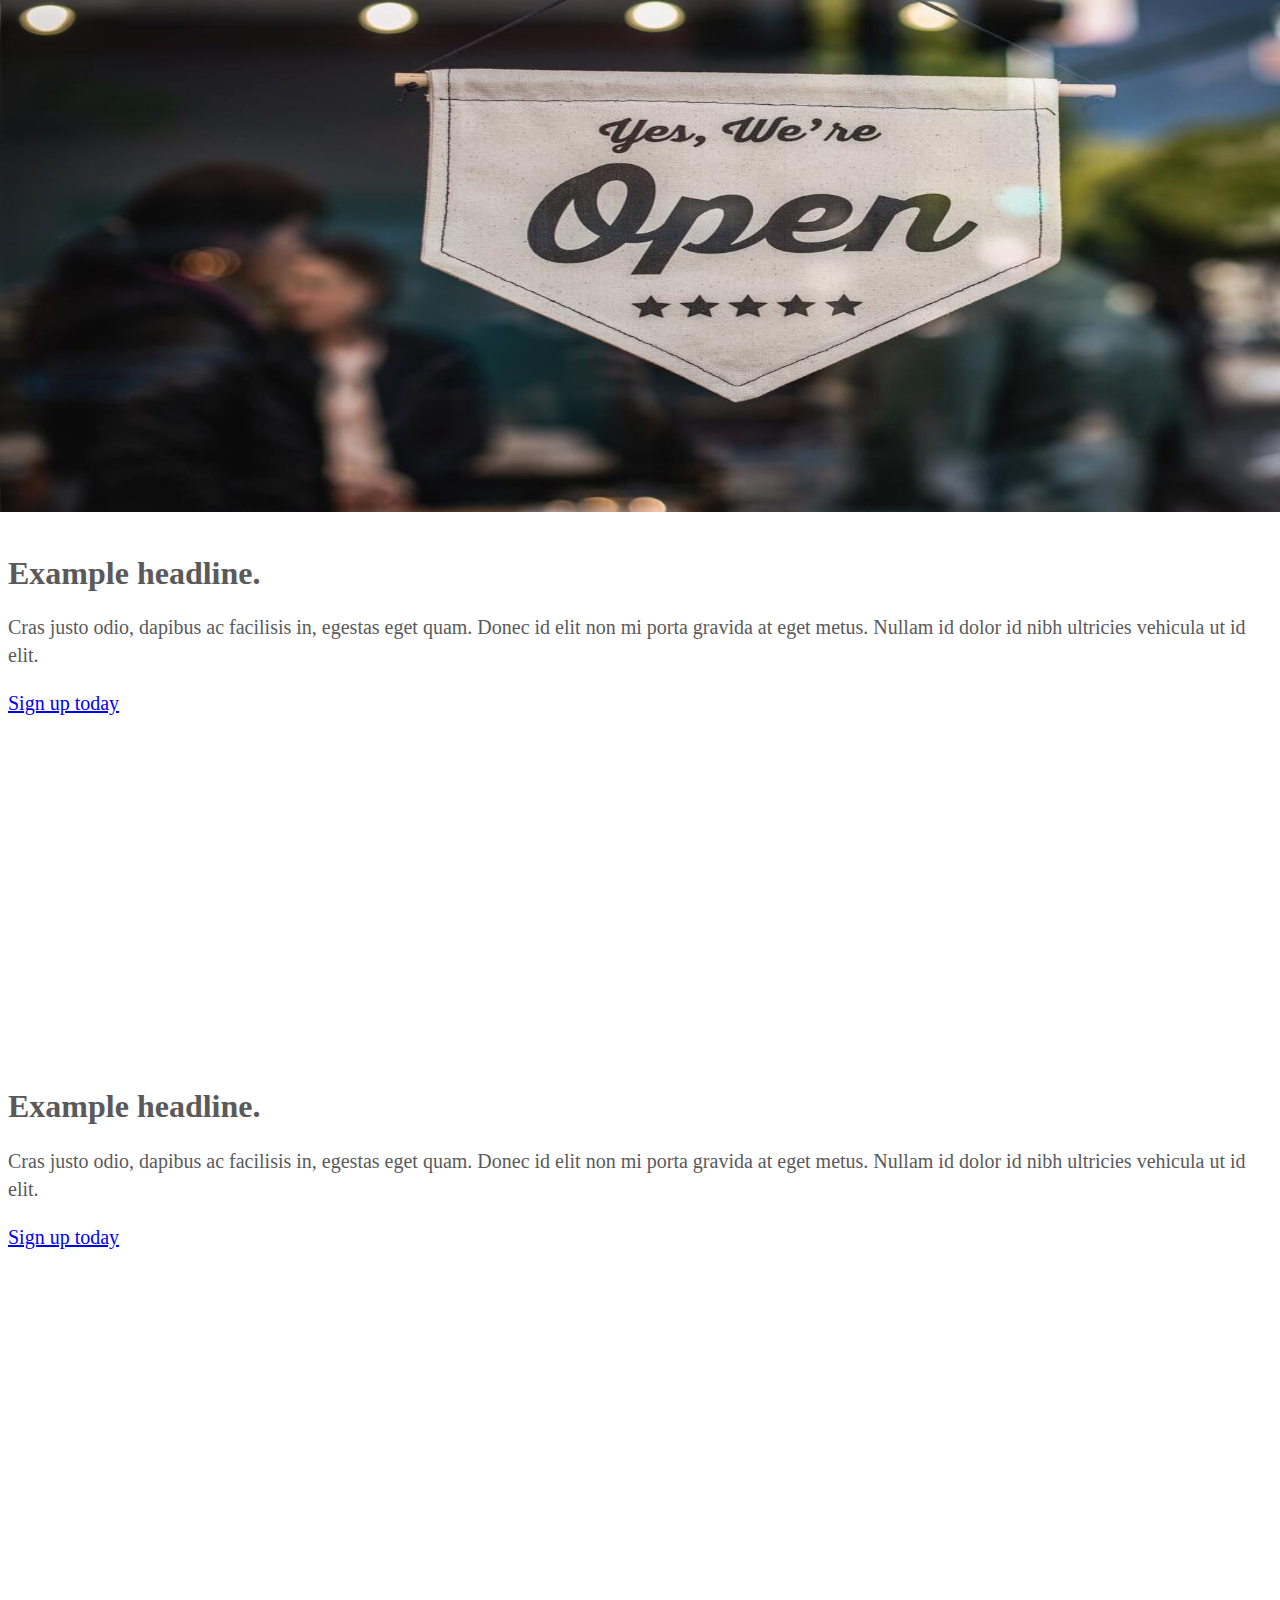
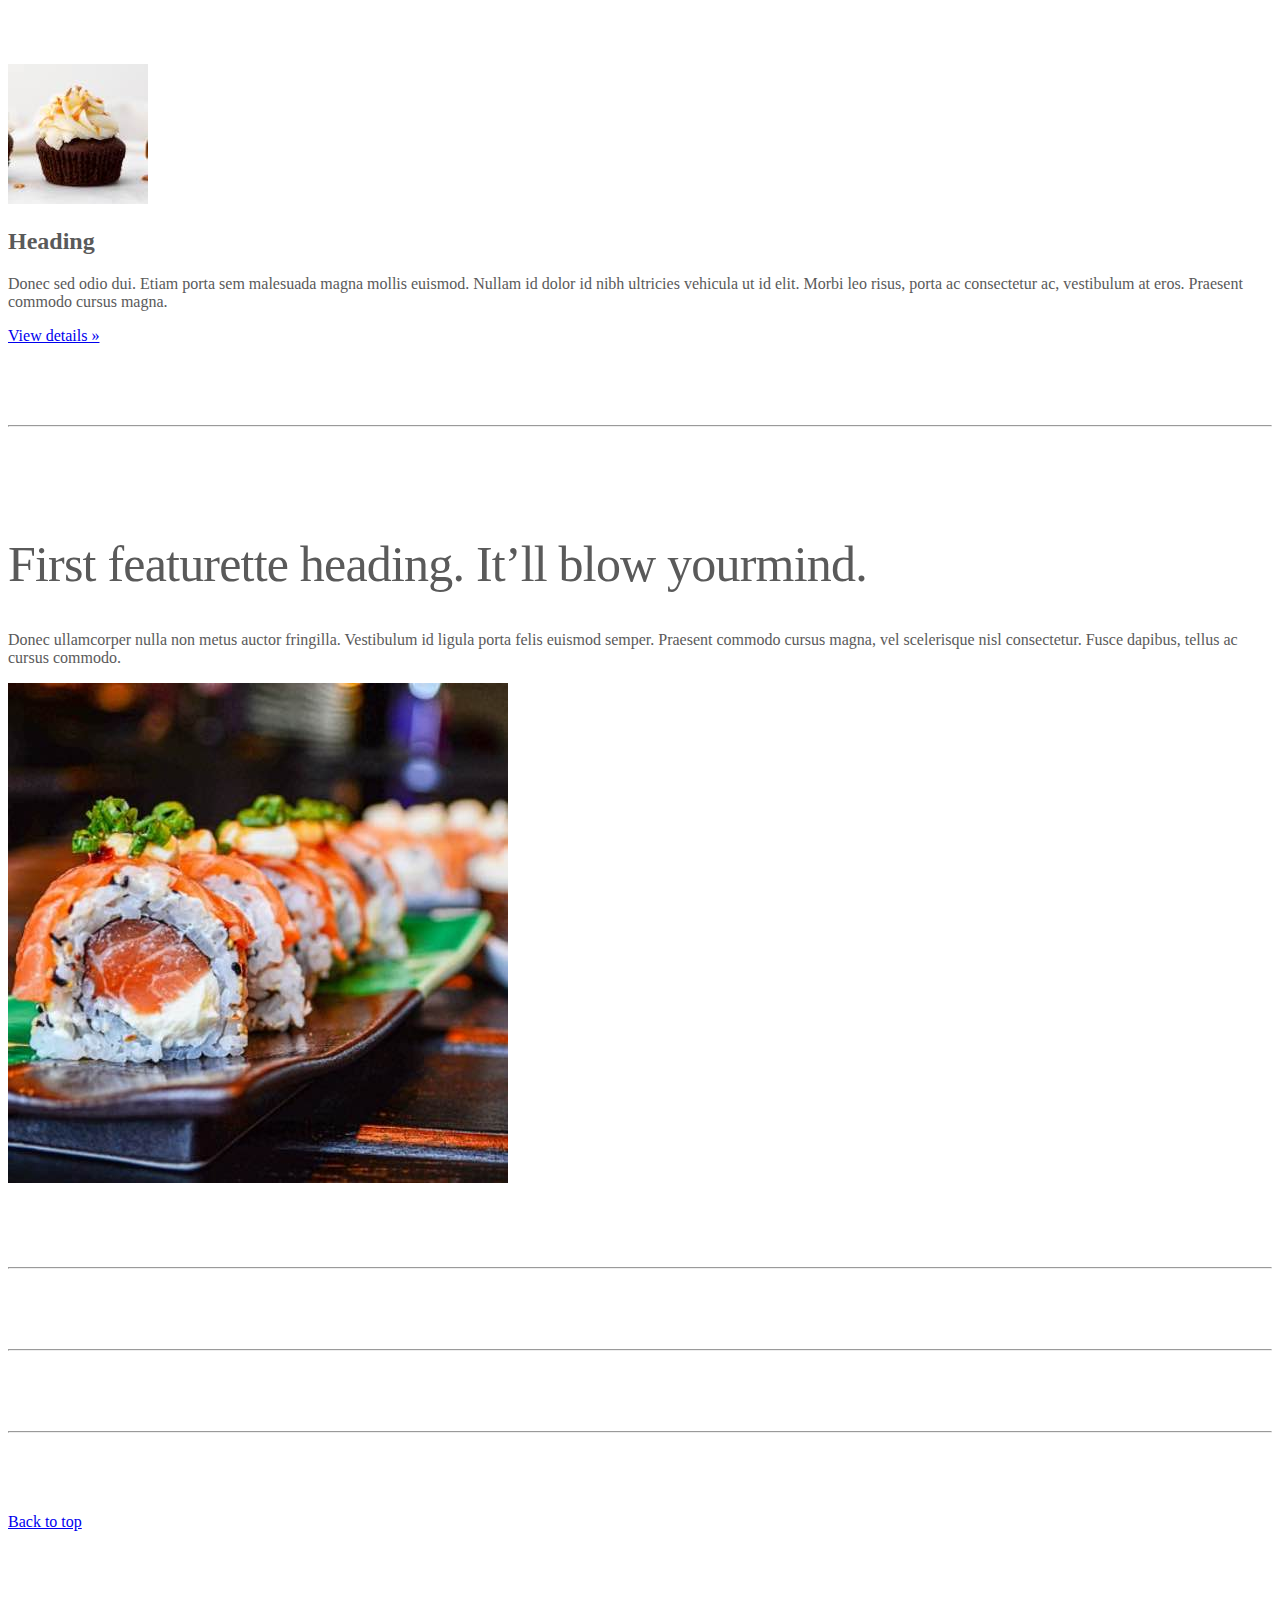
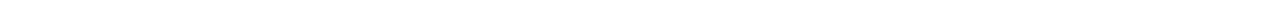
<file: kadai_003/index_for_student.html>
<!doctype html>
<html lang="en">
  <head>
    <meta charset="utf-8">
    <meta name="viewport" content="width=device-width, initial-scale=1">
    <meta name="description" content="">
    <meta name="author" content="Mark Otto, Jacob Thornton, and Bootstrap contributors">
    <meta name="generator" content="Hugo 0.79.0">
    <title>Carousel Template · Bootstrap v5.0</title>
    <link rel="canonical" href="https://getbootstrap.com/docs/5.0/examples/carousel/">

    <!-- ************************************************ bootstrap.min.cssの読み込み -->
    <link href="https://cdn.jsdelivr.net/npm/bootstrap@5.3.0/dist/css/bootstrap.min.css" rel="stylesheet" integrity="sha384-9ndCyUaIbzAi2FUVXJi0CjmCapSmO7SnpJef0486qhLnuZ2cdeRhO02iuK6FUUVM" crossorigin="anonymous">
    <!-- ************************************************ carousel.cssの読み込み -->
    <link href="carousel.css" rel="stylesheet">
    <!-- ************************************************ bootstrap.bundle.min.jsの読み込み -->
    <script src="https://cdn.jsdelivr.net/npm/bootstrap@5.3.0/dist/js/bootstrap.bundle.min.js" integrity="sha384-geWF76RCwLtnZ8qwWowPQNguL3RmwHVBC9FhGdlKrxdiJJigb/j/68SIy3Te4Bkz" crossorigin="anonymous"></script>
  </head>
  <body>
    <main>
      <!-- ************************************************ カールセル開始 -->
      <!-- <div id="myCarousel" class="carousel slide" data-bs-ride="carousel"> -->
      <div id="myCarousel" class="carousel slide carousel-fade" data-bs-ride="carousel">
        <!-- <div class="carousel-inner"> -->
        <div class="carousel-inner">
          <!-- <div class="carousel-item active"> -->
          <div class="carousel-item active" data-bs-interval="1000">
            <img src="img/top_1.jpg" alt="サンプル画像1" class="d-block w-100">
              <div class="container">
              <!-- <div class="carousel-caption"> -->
                <div class="carousel-caption">
                  <h1>Example headline.</h1>
                  <p>Cras justo odio, dapibus ac facilisis in, egestas eget quam. Donec id elit non mi porta gravida at eget
                    metus. Nullam id dolor id nibh ultricies vehicula ut id elit.</p>
                  <!-- <p><a class="btn btn-lg btn-primary" href="#" role="button">Sign up today</a></p> -->
                  <p><a class="btn btn-lg btn-primary" href="#" role="button">Sign up today</a></p>
              </div>
            </div>
          </div>

          <div class="carousel-item" data-bs-interval="1000">
            <img src="img/top_2.jpg" alt="サンプル画像22" class="d-block w-100">
              <div class="container">
              <!-- <div class="carousel-caption"> -->
                <div class="carousel-caption">
                  <h1>Example headline.</h1>
                  <p>Cras justo odio, dapibus ac facilisis in, egestas eget quam. Donec id elit non mi porta gravida at eget
                    metus. Nullam id dolor id nibh ultricies vehicula ut id elit.</p>
                  <!-- <p><a class="btn btn-lg btn-primary" href="#" role="button">Sign up today</a></p> -->
                  <p><a class="btn btn-lg btn-primary" href="#" role="button">Sign up today</a></p>
              </div>
            </div>
          </div>

          <div class="carousel-item" data-bs-interval="1000">
            <img src="img/top_3.jpg" alt="サンプル画像23" class="d-block w-100">
              <div class="container">
              <!-- <div class="carousel-caption"> -->
                <div class="carousel-caption">
                  <h1>Example headline.</h1>
                  <p>Cras justo odio, dapibus ac facilisis in, egestas eget quam. Donec id elit non mi porta gravida at eget
                    metus. Nullam id dolor id nibh ultricies vehicula ut id elit.</p>
                  <!-- <p><a class="btn btn-lg btn-primary" href="#" role="button">Sign up today</a></p> -->
                  <p><a class="btn btn-lg btn-primary" href="#" role="button">Sign up today</a></p>
              </div>
            </div>
          </div>

        </div>
      </div>
      <!-- ************************************************ カールセル終了 -->
      <!-- <div class="container marketing"> -->
      <div class="">
        <!-- <div class="row"> -->
        <div class="">
          <!-- <div class="col-lg-4"> -->
          <div class="">
            <img src="img/cake.jpg" class="rounded-circle" alt="サンプル画像2">
            <h2>Heading</h2>
            <p>Donec sed odio dui. Etiam porta sem malesuada magna mollis euismod. Nullam id dolor id nibh ultricies
              vehicula ut id elit. Morbi leo risus, porta ac consectetur ac, vestibulum at eros. Praesent commodo cursus
              magna.</p>
            <!-- <p><a class="btn btn-secondary" href="#" role="button">View details &raquo;</a></p> -->
            <p><a class="" href="#" role="button">View details &raquo;</a></p>
          </div>
        </div>
        <hr class="featurette-divider">
        <!-- <div class="row"> -->
        <div class="">
          <!-- <div class="col-md-7"> -->
          <div class="">
            <!-- <h2 class="featurette-heading">First featurette heading. <span class="text-muted">It’ll blow yourmind.</span> -->
            <h2 class="featurette-heading">First featurette heading. <span class="">It’ll blow yourmind.</span></h2>
            <!-- <p class="lead">Donec ullamcorper nulla non metus auctor fringilla. Vestibulum id ligula porta felis
              euismod
              semper. Praesent commodo cursus magna, vel scelerisque nisl consectetur. Fusce dapibus, tellus ac cursus
              commodo.</p> -->
            <p class="">
              Donec ullamcorper nulla non metus auctor fringilla. Vestibulum id ligula porta felis
              euismod
              semper. Praesent commodo cursus magna, vel scelerisque nisl consectetur. Fusce dapibus, tellus ac cursus
              commodo.
            </p>
          </div>
          <!-- <div class="col-md-5"> -->
          <div class="">
            <!-- <img src="img/sushi.jpg" class="img-fluid" alt=""> -->
            <img src="img/sushi.jpg" class="" alt="サンプル画像3">
          </div>
        </div>
        <hr class="featurette-divider">
        <!-- ここにもう一つ左右を反転させたものを作ります。 -->
        <hr class="featurette-divider">
        <!-- ここにもう一つ左右を反転させたものを作ります。 -->
        <hr class="featurette-divider">
        <footer class="container">
          <!-- <p class="float-end"><a href="#">Back to top</a></p> -->
          <p class=""><a href="#">Back to top</a></p>
        </footer>
      </div>
    </main>
  </body>

</html>
</file>
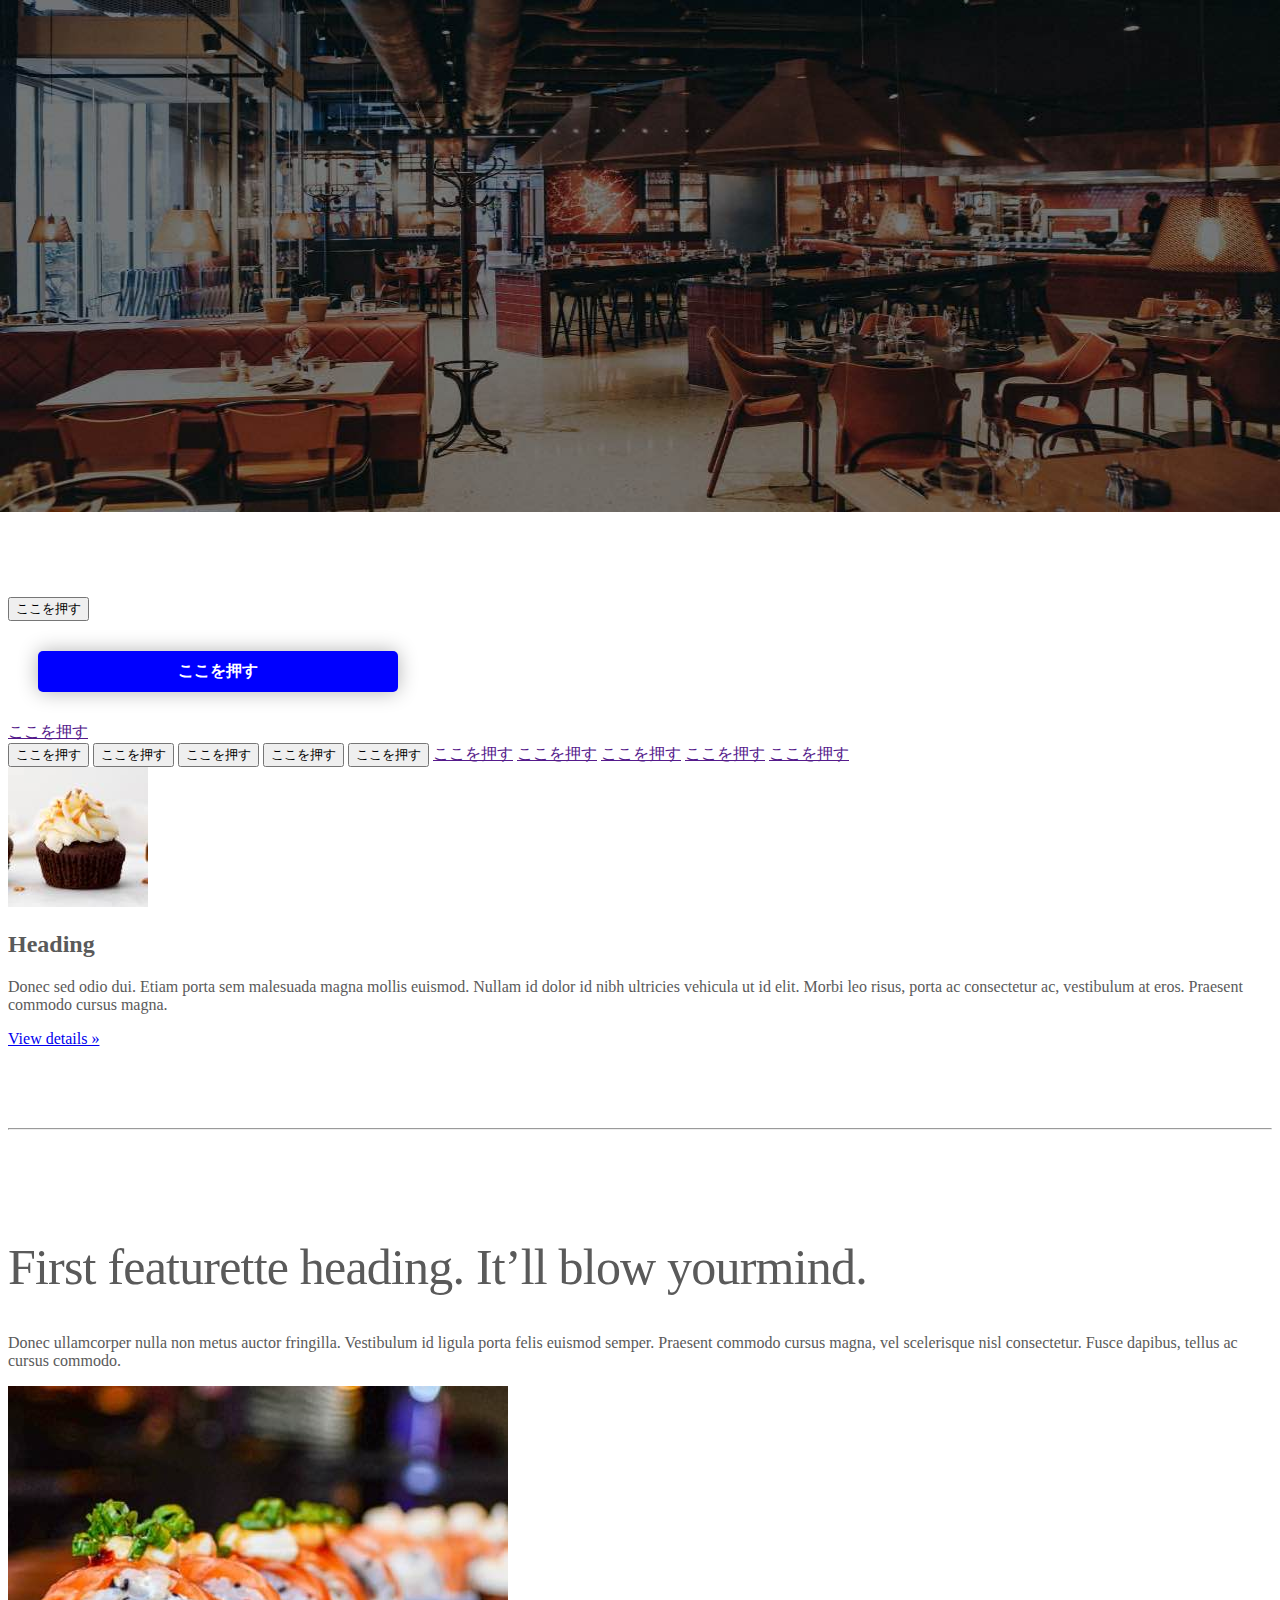
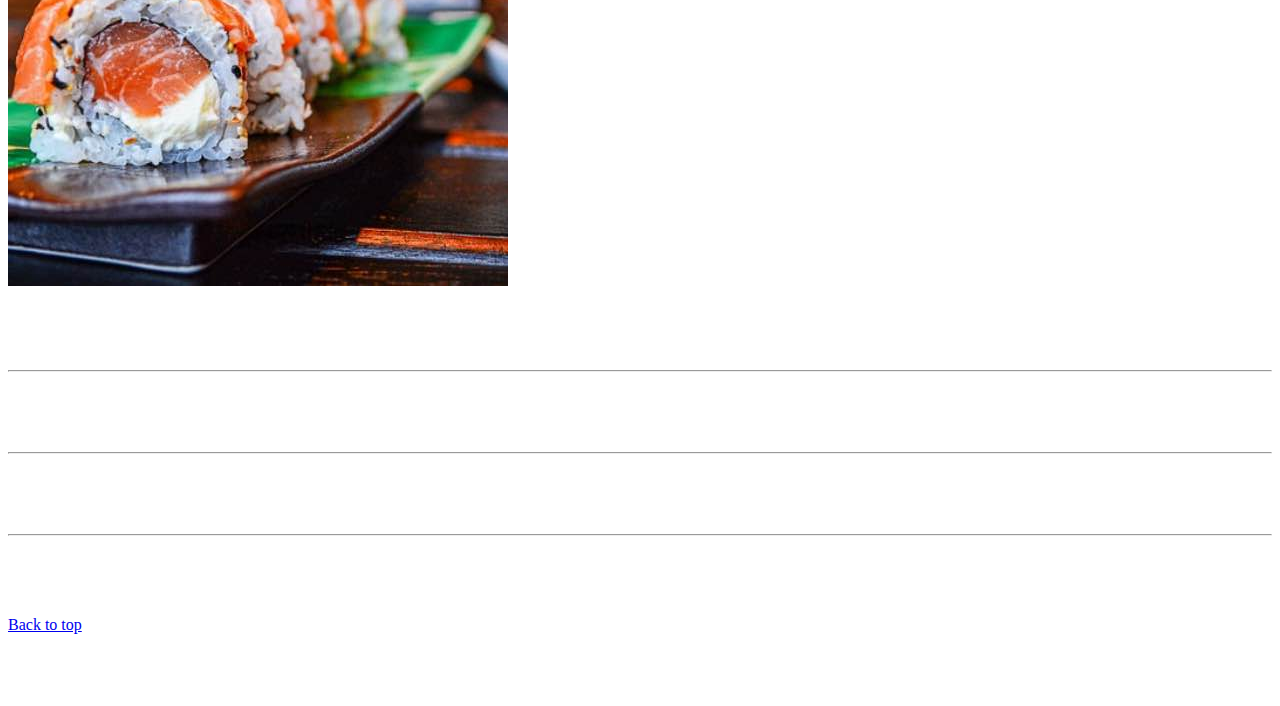
<file: kadai_004/index_for_student.html>
<!doctype html>
<html lang="en">
  <head>
    <meta charset="utf-8">
    <meta name="viewport" content="width=device-width, initial-scale=1">
    <meta name="description" content="">
    <meta name="author" content="Mark Otto, Jacob Thornton, and Bootstrap contributors">
    <meta name="generator" content="Hugo 0.79.0">
    <title>Carousel Template · Bootstrap v5.0</title>
    <link rel="canonical" href="https://getbootstrap.com/docs/5.0/examples/carousel/">
    <!-- ************************************************ bootstrap.min.cssの読み込み -->
    <link href="https://cdn.jsdelivr.net/npm/bootstrap@5.3.0/dist/css/bootstrap.min.css" rel="stylesheet" integrity="sha384-9ndCyUaIbzAi2FUVXJi0CjmCapSmO7SnpJef0486qhLnuZ2cdeRhO02iuK6FUUVM" crossorigin="anonymous">
    <!-- ************************************************ carousel.cssの読み込み -->
    <link href="carousel.css" rel="stylesheet">
    <!-- ************************************************ bootstrap.bundle.min.jsの読み込み -->
    <script src="https://cdn.jsdelivr.net/npm/bootstrap@5.3.0/dist/js/bootstrap.bundle.min.js" integrity="sha384-geWF76RCwLtnZ8qwWowPQNguL3RmwHVBC9FhGdlKrxdiJJigb/j/68SIy3Te4Bkz" crossorigin="anonymous"></script>
  </head>
  <body>
    <main>
      <!-- ************************************************ カールセル開始 -->
      <!-- <div id="myCarousel" class="carousel slide" data-bs-ride="carousel"> -->
      <div id="myCarousel" class="carousel slide" data-bs-ride="carousel">
        <!-- <div class="carousel-inner"> -->
        <div class="carousel-inner">
          <!-- <div class="carousel-item active"> -->
          <div class="carousel-item active">
            <img src="img/top_1.jpg" alt="サンプル画像1">
            <div class="container">
              <!-- <div class="carousel-caption"> -->
              <div class="carousel-caption">
                <h1>Example headline.</h1>
                <p>Cras justo odio, dapibus ac facilisis in, egestas eget quam. Donec id elit non mi porta gravida at eget
                  metus. Nullam id dolor id nibh ultricies vehicula ut id elit.</p>
                <!-- <p><a class="btn btn-lg btn-primary" href="#" role="button">Sign up today</a></p> -->
                <p><a class="btn btn-lg btn-primary" href="#" role="button">Sign up today</a></p>
              </div>
            </div>
          </div>
        </div>
      </div>
      <!-- ************************************************ カールセル終了 -->
       <div class="container">
        <style>
          .button-test{
            /* ここにcssを記載する */
            padding:10px 30px;
            width: 300px;
            background-color:blue;
            color:white;
            font-weight: bold;
            text-align: center;
            border-radius: 5px;
            margin: 30px;
            box-shadow: 0 0 20px 0 rgba(0, 0, 0, 30%);
          }
        </style>
        <!-- buttonテスト -->
         <button class="btn btn-secondary btn-lg shadow">ここを押す</button>
         <div class="button-test">ここを押す</div>
         <a href="" class="btn btn-info btn-sm shadow">ここを押す</a>
        <br>
        <button class="btn btn-outline-primary  btn-lg">ここを押す</button>
        <button class="btn btn-success  shadow">ここを押す</button>
        <button class="btn btn-danger btn-sm shadow">ここを押す</button>
        <button class="btn btn btn-link btn-lg ">ここを押す</button>
        <button class="btn btn-secondary btn-lg disabled ">ここを押す</button>
         <a href="" class="btn btn-danger btn-lg">ここを押す</a>
         <a href="" class="btn btn-outline-success">ここを押す</a>
         <a href="" class="btn btn-info shadow">ここを押す</a>
         <a href="" class="btn btn-outline-info btn-sm">ここを押す</a>
         <a href="" class="btn btn-outline-dark">ここを押す</a>


      </div>
      <!-- <div class="container marketing"> -->
      <div class="">
        <!-- <div class="row"> -->
        <div class="">
          <!-- <div class="col-lg-4"> -->
          <div class="">
            <img src="img/cake.jpg" class="rounded-circle" alt="サンプル画像2">
            <h2>Heading</h2>
            <p>Donec sed odio dui. Etiam porta sem malesuada magna mollis euismod. Nullam id dolor id nibh ultricies
              vehicula ut id elit. Morbi leo risus, porta ac consectetur ac, vestibulum at eros. Praesent commodo cursus
              magna.</p>
            <!-- <p><a class="btn btn-secondary" href="#" role="button">View details &raquo;</a></p> -->
            <p><a class="" href="#" role="button">View details &raquo;</a></p>
          </div>
        </div>
        <hr class="featurette-divider">
        <!-- <div class="row"> -->
        <div class="">
          <!-- <div class="col-md-7"> -->
          <div class="">
            <!-- <h2 class="featurette-heading">First featurette heading. <span class="text-muted">It’ll blow yourmind.</span> -->
            <h2 class="featurette-heading">First featurette heading. <span class="">It’ll blow yourmind.</span></h2>
            <!-- <p class="lead">Donec ullamcorper nulla non metus auctor fringilla. Vestibulum id ligula porta felis
              euismod
              semper. Praesent commodo cursus magna, vel scelerisque nisl consectetur. Fusce dapibus, tellus ac cursus
              commodo.</p> -->
            <p class="">
              Donec ullamcorper nulla non metus auctor fringilla. Vestibulum id ligula porta felis
              euismod
              semper. Praesent commodo cursus magna, vel scelerisque nisl consectetur. Fusce dapibus, tellus ac cursus
              commodo.
            </p>
          </div>
          <!-- <div class="col-md-5"> -->
          <div class="">
            <!-- <img src="img/sushi.jpg" class="img-fluid" alt=""> -->
            <img src="img/sushi.jpg" class="" alt="サンプル画像3">
          </div>
        </div>
        <hr class="featurette-divider">
        <!-- ここにもう一つ左右を反転させたものを作ります。 -->
        <hr class="featurette-divider">
        <!-- ここにもう一つ左右を反転させたものを作ります。 -->
        <hr class="featurette-divider">
        <footer class="container">
          <!-- <p class="float-end"><a href="#">Back to top</a></p> -->
          <p class=""><a href="#">Back to top</a></p>
        </footer>
      </div>
    </main>
  </body>

</html>
</file>
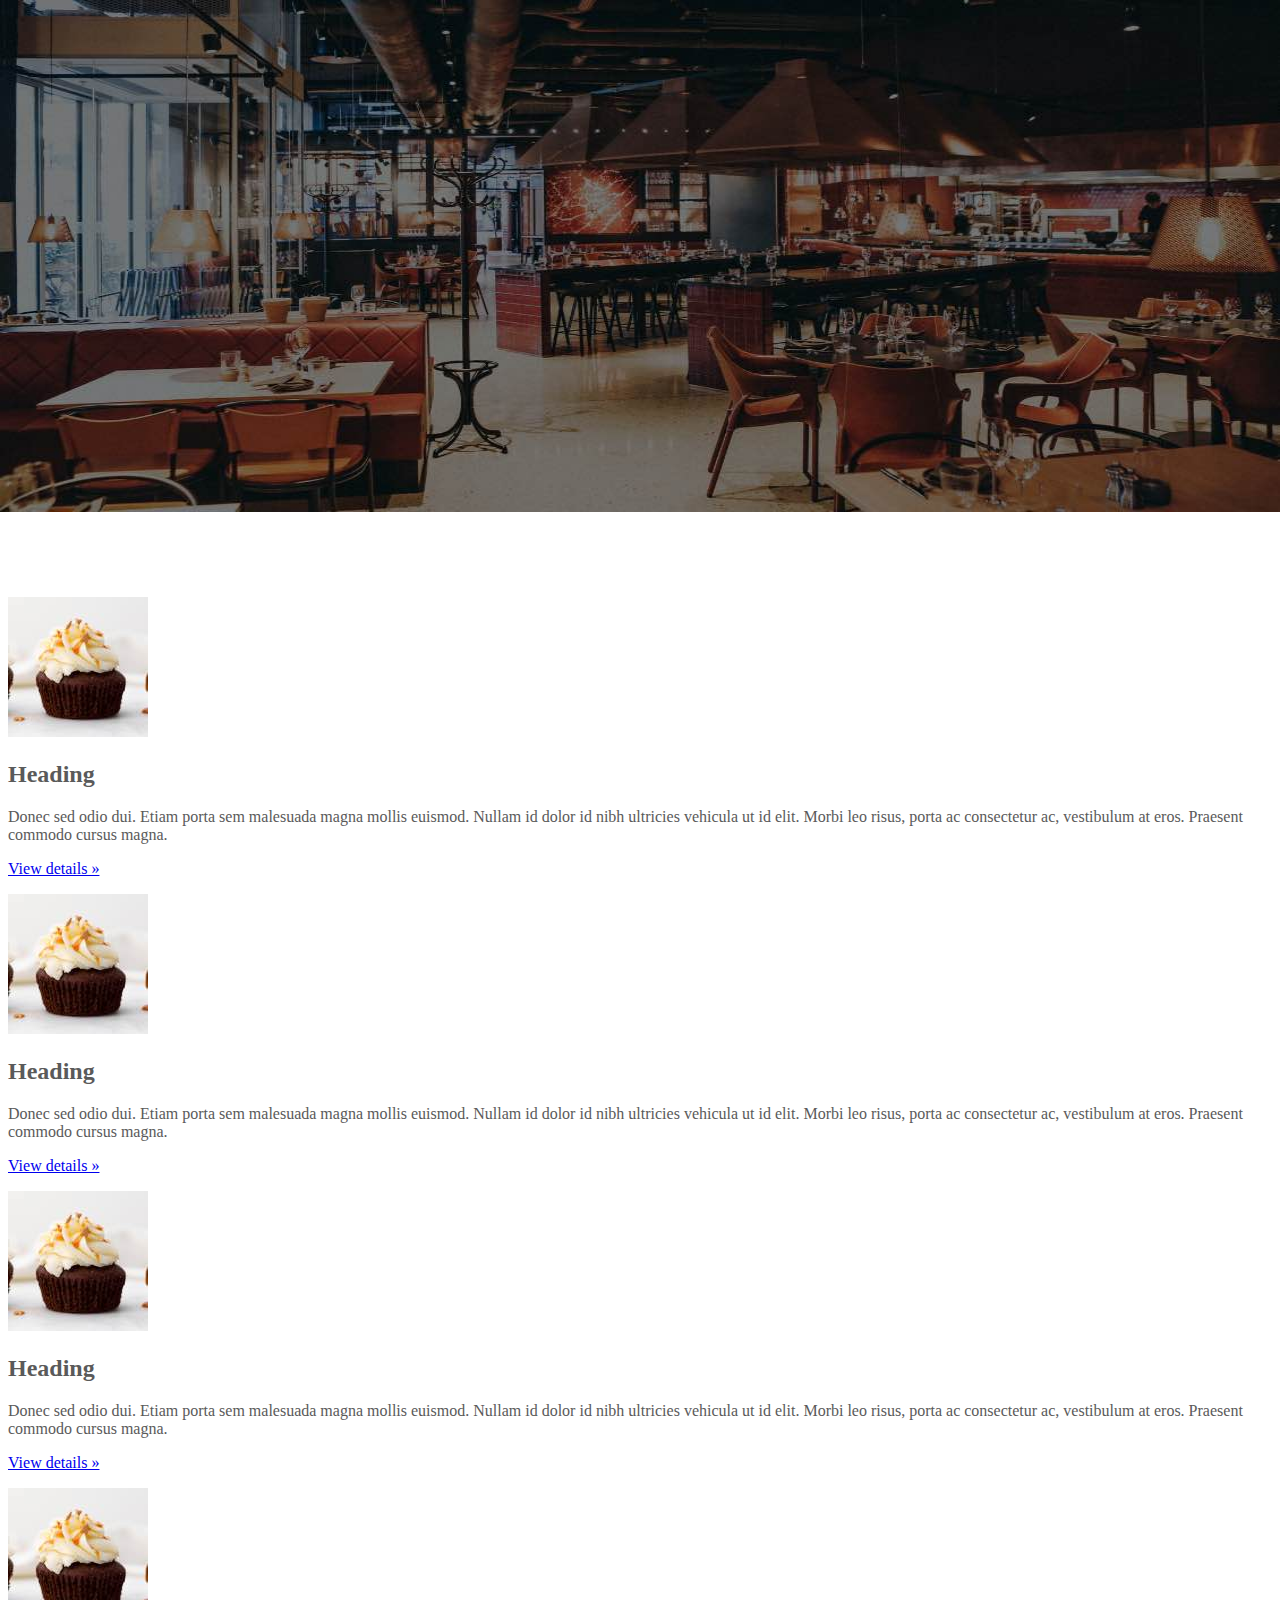
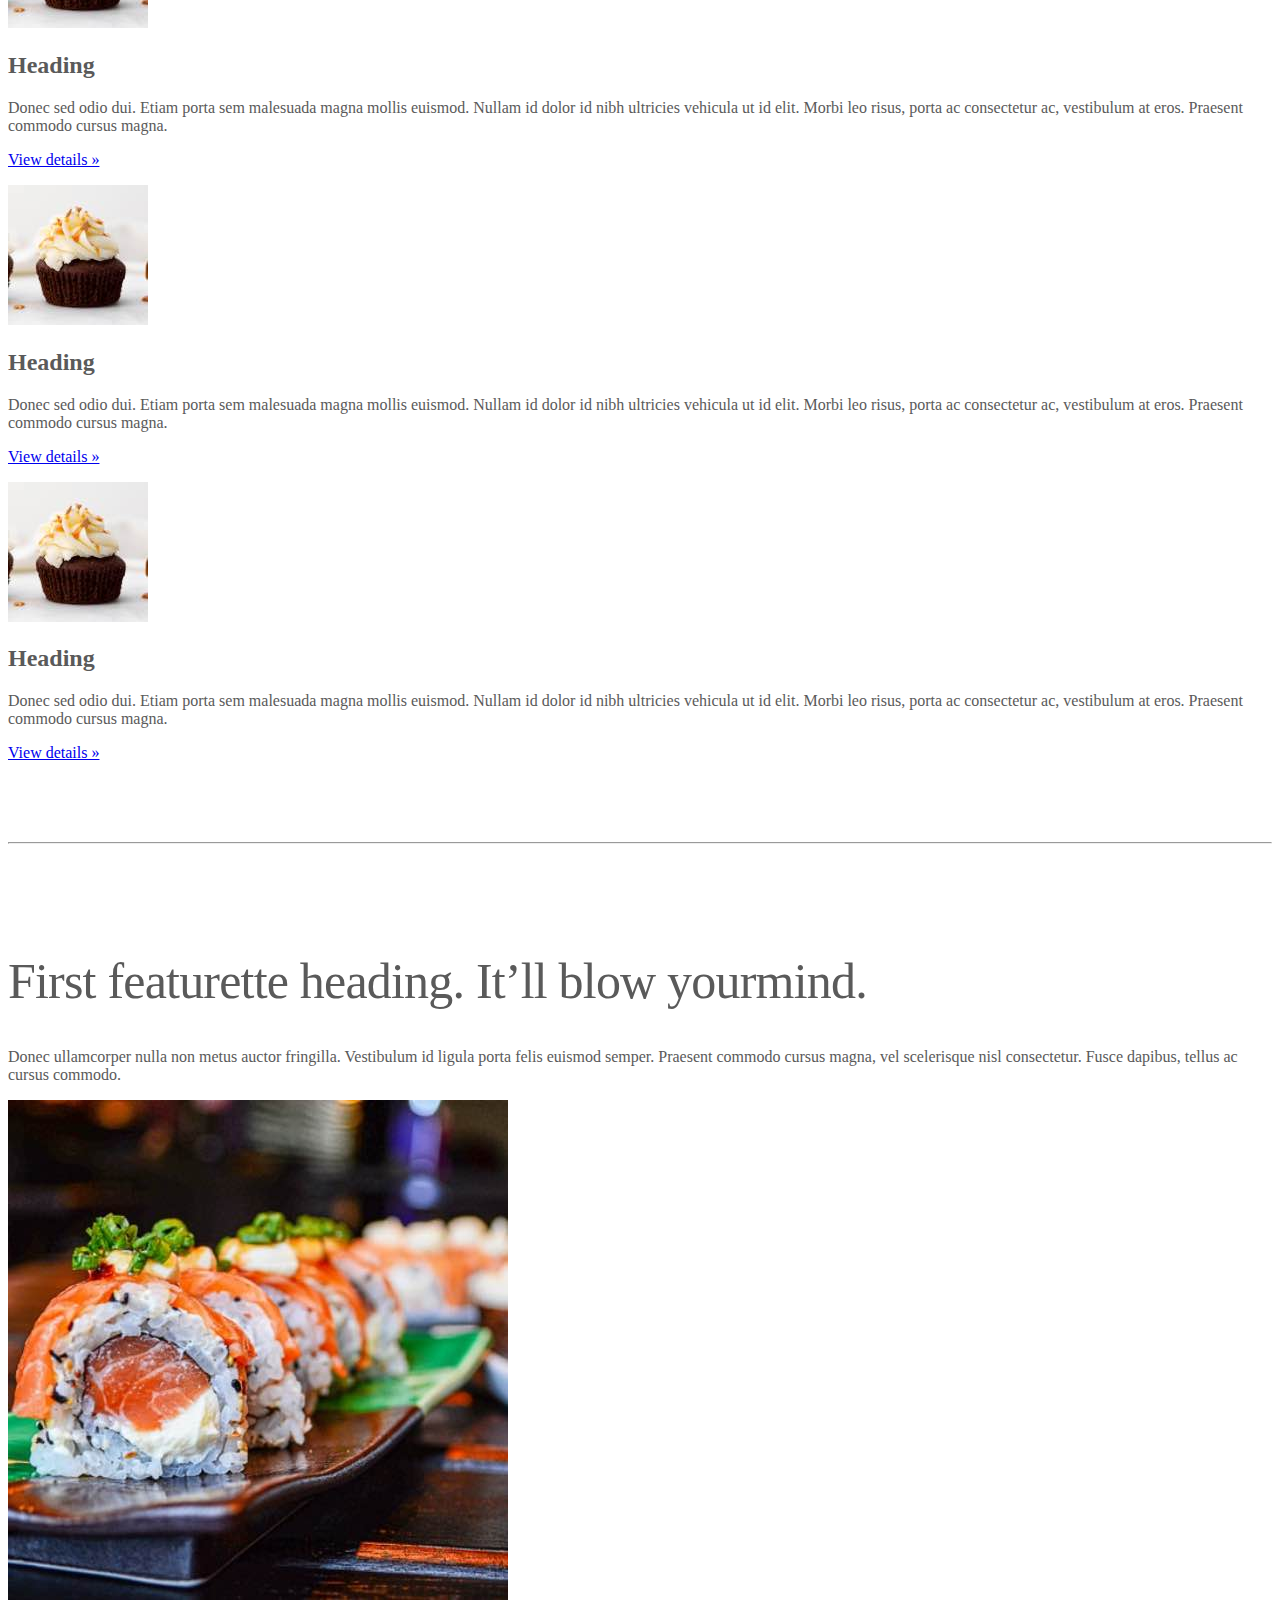
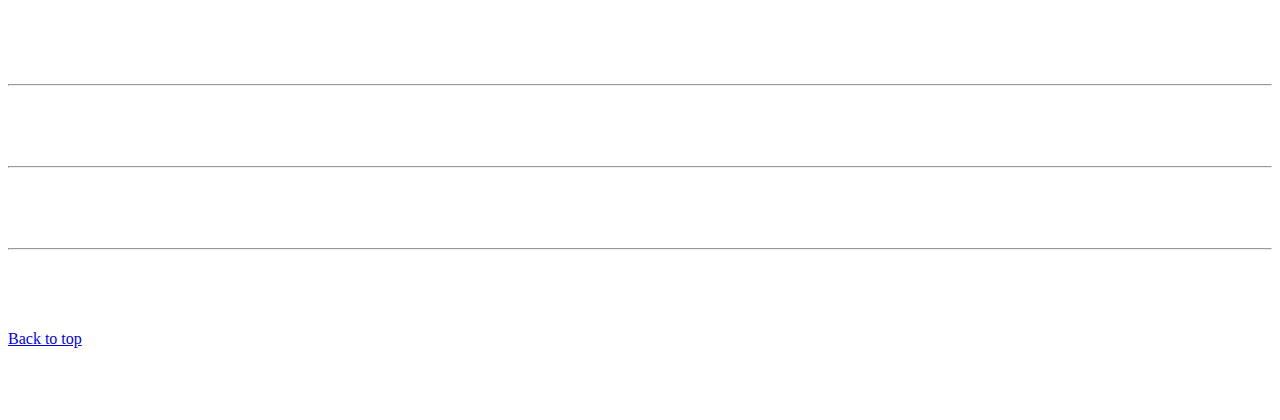
<file: kadai_005/index_for_student.html>
<!doctype html>
<html lang="en">
  <head>
    <meta charset="utf-8">
    <meta name="viewport" content="width=device-width, initial-scale=1">
    <meta name="description" content="">
    <meta name="author" content="Mark Otto, Jacob Thornton, and Bootstrap contributors">
    <meta name="generator" content="Hugo 0.79.0">
    <title>Carousel Template · Bootstrap v5.0</title>
    <link rel="canonical" href="https://getbootstrap.com/docs/5.0/examples/carousel/">
    <!-- ************************************************ bootstrap.min.cssの読み込み -->
    <link href="https://cdn.jsdelivr.net/npm/bootstrap@5.3.0/dist/css/bootstrap.min.css" rel="stylesheet" integrity="sha384-9ndCyUaIbzAi2FUVXJi0CjmCapSmO7SnpJef0486qhLnuZ2cdeRhO02iuK6FUUVM" crossorigin="anonymous">
    <!-- ************************************************ carousel.cssの読み込み -->
    <link href="carousel.css" rel="stylesheet">
    <!-- ************************************************ bootstrap.bundle.min.jsの読み込み -->
    <script src="https://cdn.jsdelivr.net/npm/bootstrap@5.3.0/dist/js/bootstrap.bundle.min.js" integrity="sha384-geWF76RCwLtnZ8qwWowPQNguL3RmwHVBC9FhGdlKrxdiJJigb/j/68SIy3Te4Bkz" crossorigin="anonymous"></script>
  </head>
  <body>
    <main>
      <!-- ************************************************ カールセル開始 -->
      <!-- <div id="myCarousel" class="carousel slide" data-bs-ride="carousel"> -->
      <div id="myCarousel" class="carousel slide" data-bs-ride="carousel">
        <!-- <div class="carousel-inner"> -->
        <div class="carousel-inner">
          <!-- <div class="carousel-item active"> -->
          <div class="carousel-item active">
            <img src="img/top_1.jpg" alt="サンプル画像1">
            <div class="container">
              <!-- <div class="carousel-caption"> -->
              <div class="carousel-caption">
                <h1>Example headline.</h1>
                <p>Cras justo odio, dapibus ac facilisis in, egestas eget quam. Donec id elit non mi porta gravida at eget
                  metus. Nullam id dolor id nibh ultricies vehicula ut id elit.</p>
                <!-- <p><a class="btn btn-lg btn-primary" href="#" role="button">Sign up today</a></p> -->
                <p><a class="btn btn-lg btn-primary" href="#" role="button">Sign up today</a></p>
              </div>
            </div>
          </div>
        </div>
      </div>
      <!-- ************************************************ カールセル終了 -->
       <!-- <div class="container"> -->
        <!-- <style>
          .button-test{
            /* ここにcssを記載する */
            padding:10px 30px;
            width: 300px;
            background-color:blue;
            color:white;
            font-weight: bold;
            text-align: center;
            border-radius: 5px;
            margin: 30px;
            box-shadow: 0 0 20px 0 rgba(0, 0, 0, 30%);
          }
        </style> -->
        <!-- buttonテスト -->
         <!-- <button class="btn btn-secondary btn-lg shadow">ここを押す</button>
         <div class="button-test">ここを押す</div>
         <a href="" class="btn btn-info btn-sm shadow">ここを押す</a>
       </div> -->




       <div class="container">
        <div class="row">
          <div class="col-6 col-md-2 text-center">
            <img src="img/cake.jpg" class="rounded-circle" alt="サンプル画像2">
            <h2>Heading</h2>
            <p>Donec sed odio dui. Etiam porta sem malesuada magna mollis euismod. Nullam id dolor id nibh ultricies
              vehicula ut id elit. Morbi leo risus, porta ac consectetur ac, vestibulum at eros. Praesent commodo cursus
              magna.</p>
            <!-- <p><a class="btn btn-secondary" href="#" role="button">View details &raquo;</a></p> -->
            <p><a class="btn btn-secondary" href="#" role="button">View details &raquo;</a></p>
          </div>
          <div class="col-6 col-md-2 text-center">
            <img src="img/cake.jpg" class="rounded-circle" alt="サンプル画像2">
            <h2>Heading</h2>
            <p>Donec sed odio dui. Etiam porta sem malesuada magna mollis euismod. Nullam id dolor id nibh ultricies
              vehicula ut id elit. Morbi leo risus, porta ac consectetur ac, vestibulum at eros. Praesent commodo cursus
              magna.</p>
            <!-- <p><a class="btn btn-secondary" href="#" role="button">View details &raquo;</a></p> -->
            <p><a class="btn btn-secondary" href="#" role="button">View details &raquo;</a></p>
          </div>
          <div class="col-6 col-md-2 text-center">
            <img src="img/cake.jpg" class="rounded-circle" alt="サンプル画像2">
            <h2>Heading</h2>
            <p>Donec sed odio dui. Etiam porta sem malesuada magna mollis euismod. Nullam id dolor id nibh ultricies
              vehicula ut id elit. Morbi leo risus, porta ac consectetur ac, vestibulum at eros. Praesent commodo cursus
              magna.</p>
            <!-- <p><a class="btn btn-secondary" href="#" role="button">View details &raquo;</a></p> -->
            <p><a class="btn btn-secondary" href="#" role="button">View details &raquo;</a></p>
          </div>
          <div class="col-6 col-md-2 text-center">
            <img src="img/cake.jpg" class="rounded-circle" alt="サンプル画像2">
            <h2>Heading</h2>
            <p>Donec sed odio dui. Etiam porta sem malesuada magna mollis euismod. Nullam id dolor id nibh ultricies
              vehicula ut id elit. Morbi leo risus, porta ac consectetur ac, vestibulum at eros. Praesent commodo cursus
              magna.</p>
            <!-- <p><a class="btn btn-secondary" href="#" role="button">View details &raquo;</a></p> -->
            <p><a class="btn btn-secondary" href="#" role="button">View details &raquo;</a></p>
          </div>
          <div class="col-6 col-md-2 text-center">
            <img src="img/cake.jpg" class="rounded-circle" alt="サンプル画像2">
            <h2>Heading</h2>
            <p>Donec sed odio dui. Etiam porta sem malesuada magna mollis euismod. Nullam id dolor id nibh ultricies
              vehicula ut id elit. Morbi leo risus, porta ac consectetur ac, vestibulum at eros. Praesent commodo cursus
              magna.</p>
            <!-- <p><a class="btn btn-secondary" href="#" role="button">View details &raquo;</a></p> -->
            <p><a class="btn btn-secondary" href="#" role="button">View details &raquo;</a></p>
          </div>
          <div class="col-6 col-md-2 text-center">
            <img src="img/cake.jpg" class="rounded-circle" alt="サンプル画像2">
            <h2>Heading</h2>
            <p>Donec sed odio dui. Etiam porta sem malesuada magna mollis euismod. Nullam id dolor id nibh ultricies
              vehicula ut id elit. Morbi leo risus, porta ac consectetur ac, vestibulum at eros. Praesent commodo cursus
              magna.</p>
            <!-- <p><a class="btn btn-secondary" href="#" role="button">View details &raquo;</a></p> -->
            <p><a class="btn btn-secondary" href="#" role="button">View details &raquo;</a></p>
          </div>
        </div>
       </div>

      <!-- <div class="container marketing"> -->
      <div class="">
        <!-- <div class="row"> -->
        <div class="">
          <!-- <div class="col-lg-4"> -->
        </div>
        <hr class="featurette-divider">
        <!-- <div class="row"> -->
        <div class="">
          <!-- <div class="col-md-7"> -->
          <div class="">
            <!-- <h2 class="featurette-heading">First featurette heading. <span class="text-muted">It’ll blow yourmind.</span> -->
            <h2 class="featurette-heading">First featurette heading. <span class="">It’ll blow yourmind.</span></h2>
            <!-- <p class="lead">Donec ullamcorper nulla non metus auctor fringilla. Vestibulum id ligula porta felis
              euismod
              semper. Praesent commodo cursus magna, vel scelerisque nisl consectetur. Fusce dapibus, tellus ac cursus
              commodo.</p> -->
            <p class="">
              Donec ullamcorper nulla non metus auctor fringilla. Vestibulum id ligula porta felis
              euismod
              semper. Praesent commodo cursus magna, vel scelerisque nisl consectetur. Fusce dapibus, tellus ac cursus
              commodo.
            </p>
          </div>
          <!-- <div class="col-md-5"> -->
          <div class="">
            <!-- <img src="img/sushi.jpg" class="img-fluid" alt=""> -->
            <img src="img/sushi.jpg" class="" alt="サンプル画像3">
          </div>
        </div>
        <hr class="featurette-divider">
        <!-- ここにもう一つ左右を反転させたものを作ります。 -->
        <hr class="featurette-divider">
        <!-- ここにもう一つ左右を反転させたものを作ります。 -->
        <hr class="featurette-divider">
        <footer class="container">
          <!-- <p class="float-end"><a href="#">Back to top</a></p> -->
          <p class=""><a href="#">Back to top</a></p>
        </footer>
      </div>
    </main>
  </body>

</html>
</file>
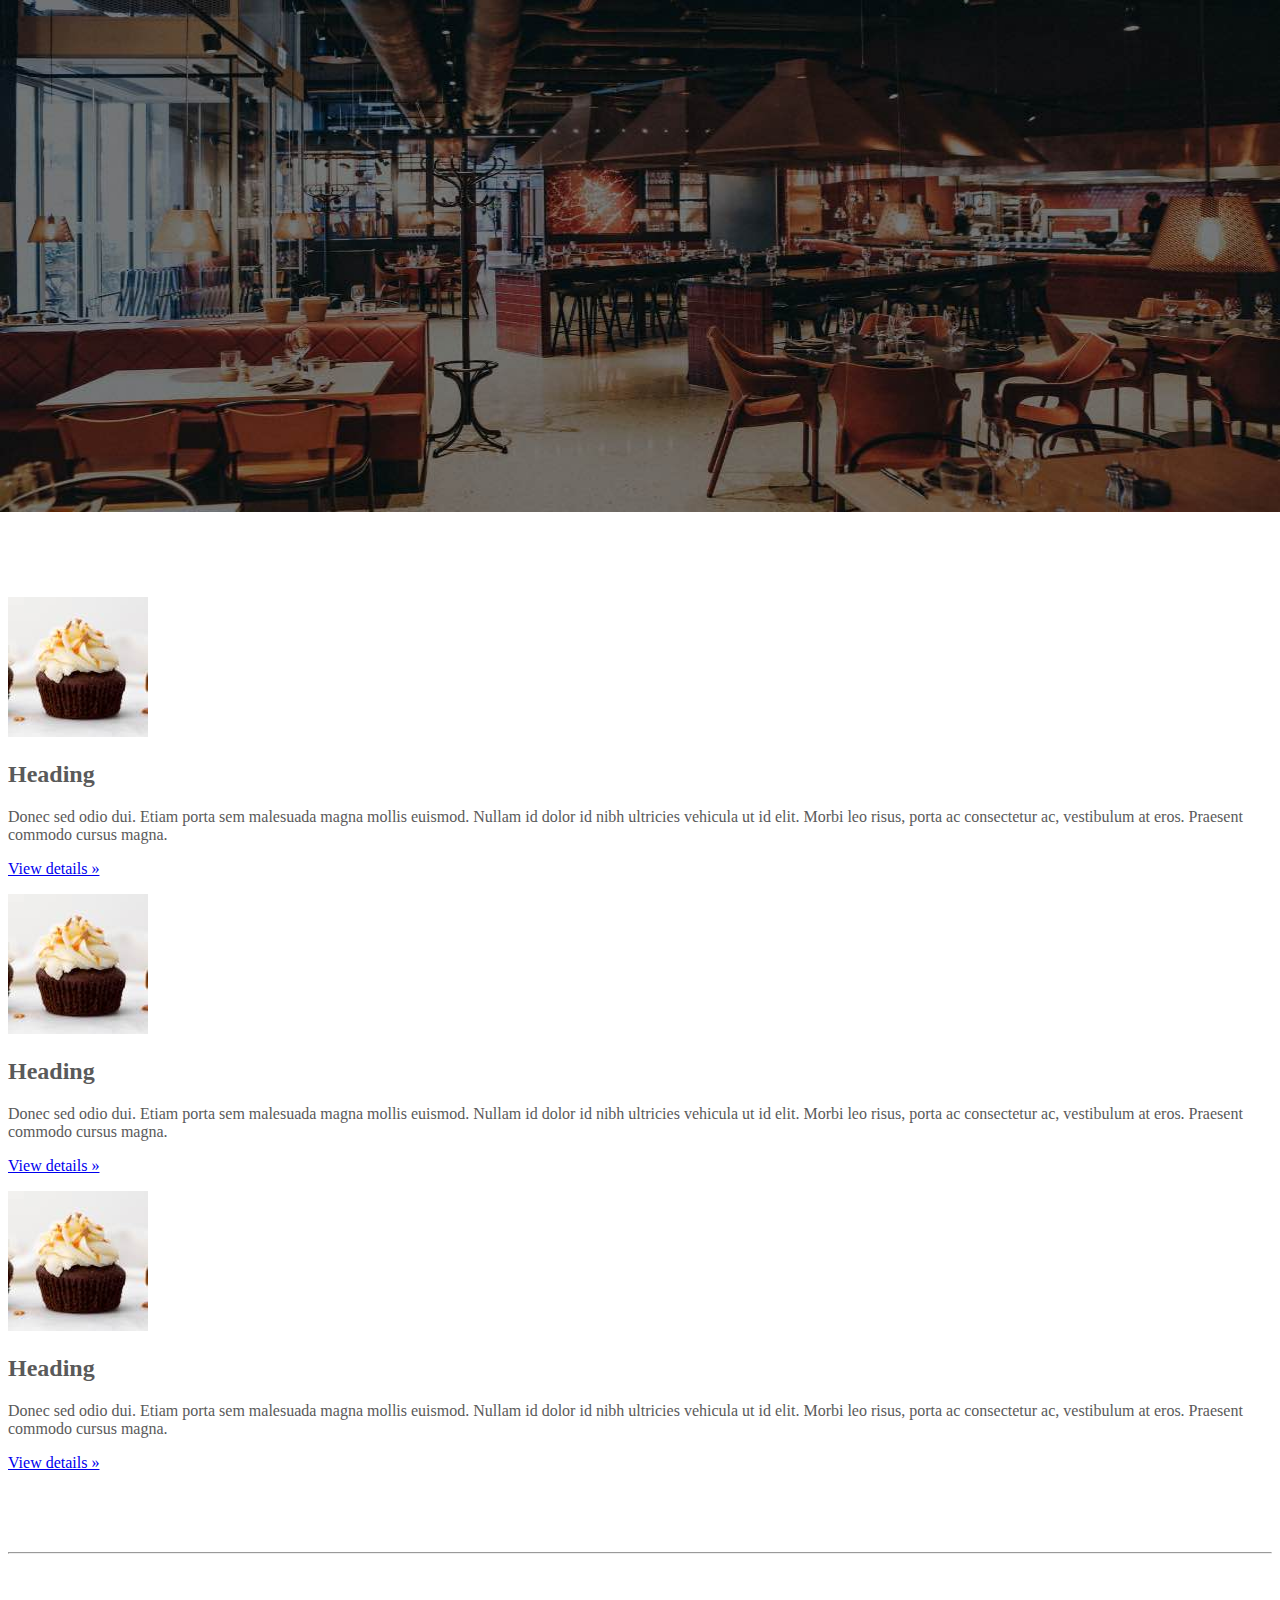
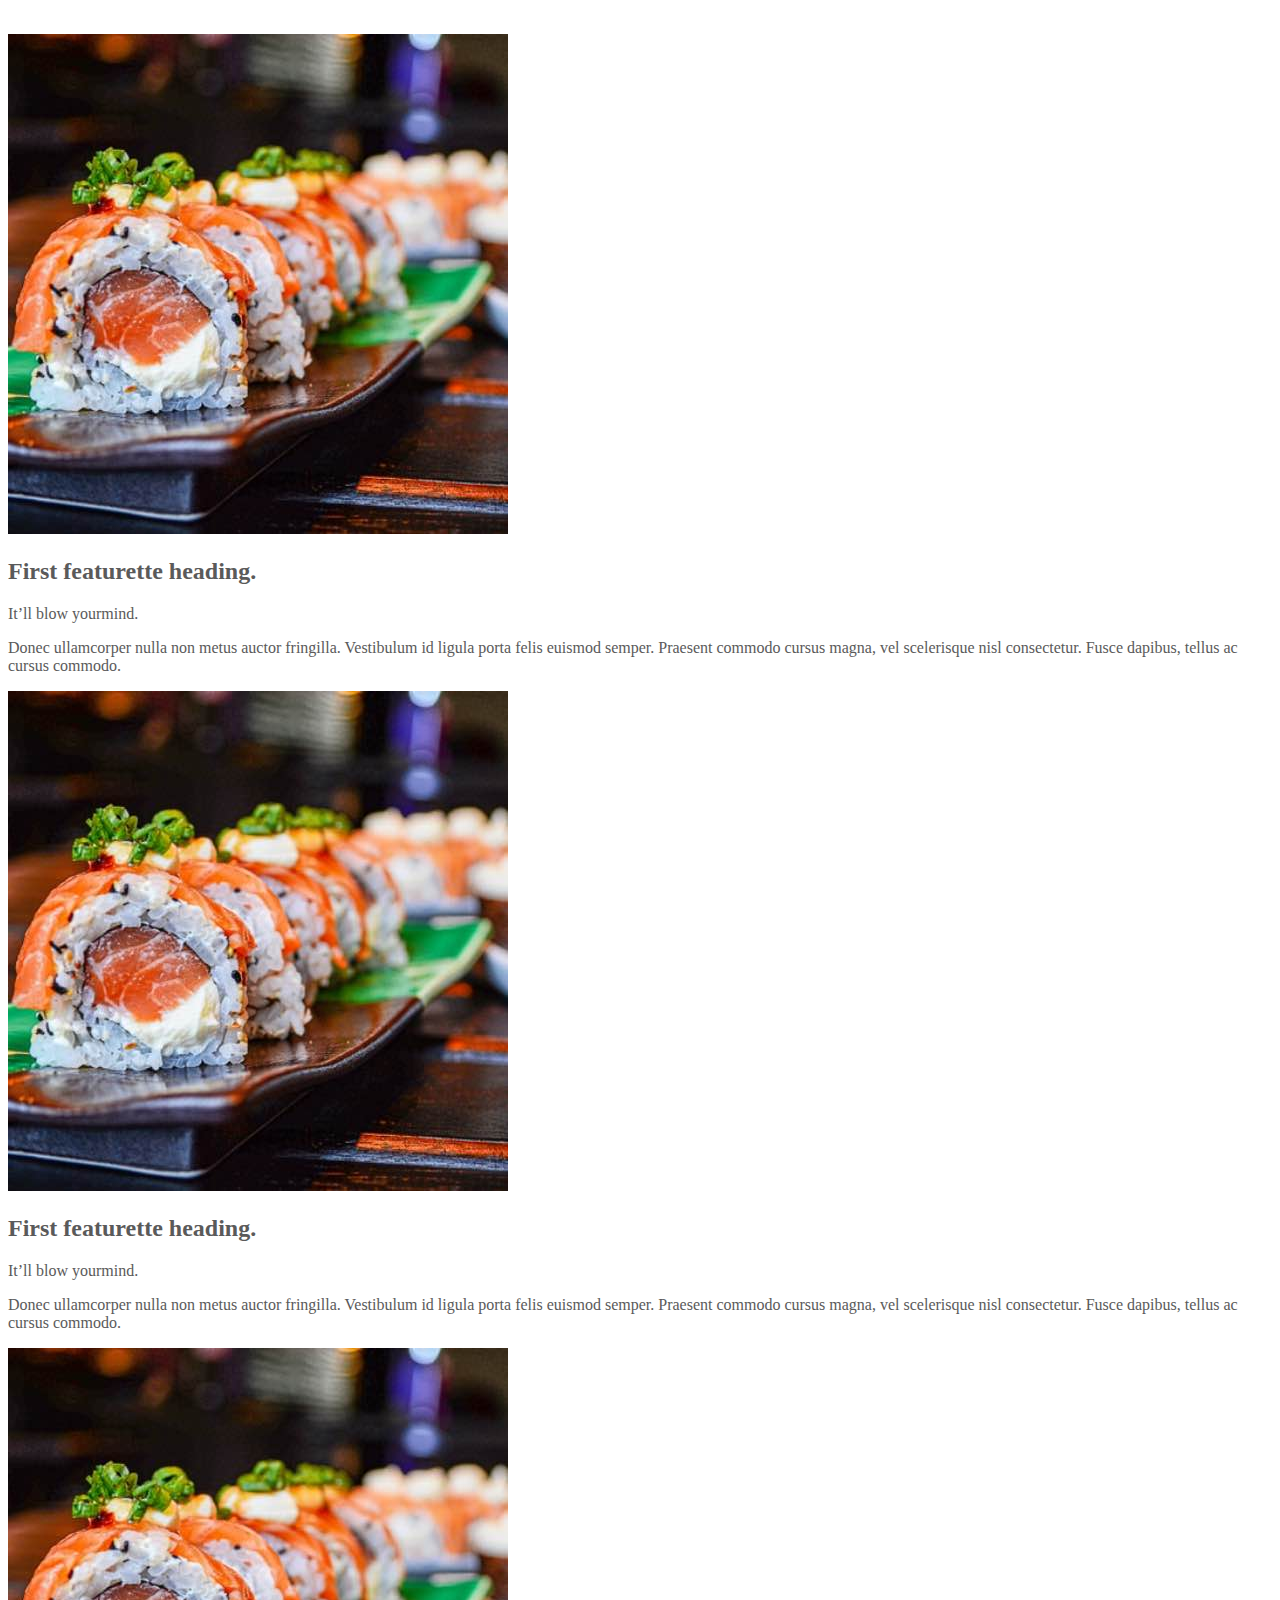
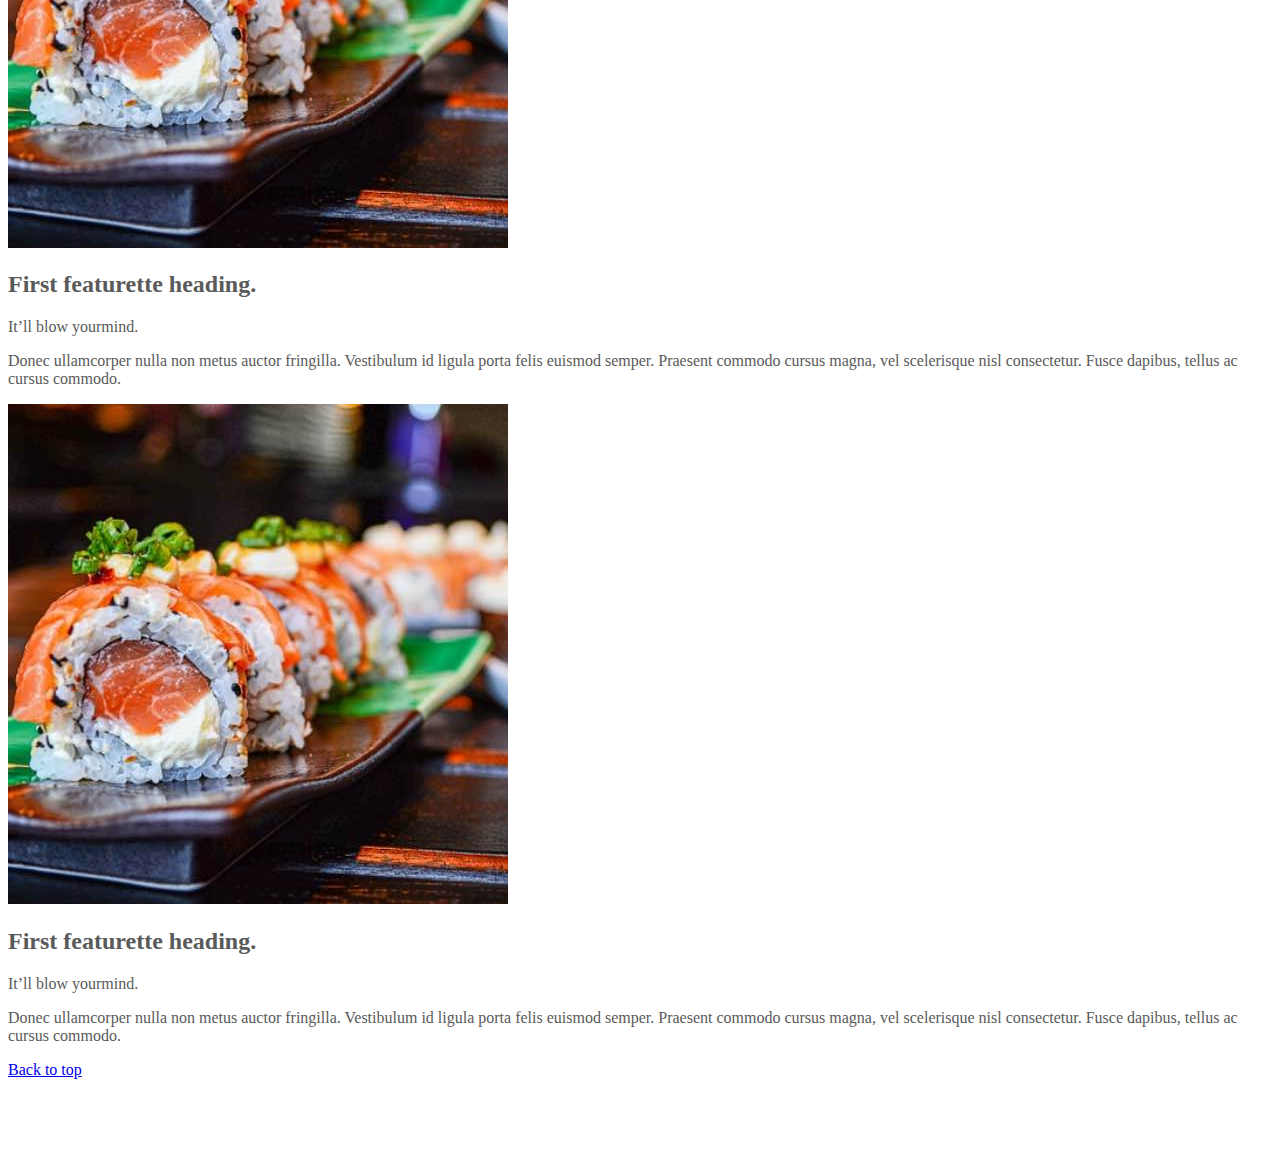
<file: kadai_006/index_for_student.html>
<!doctype html>
<html lang="en">
  <head>
    <meta charset="utf-8">
    <meta name="viewport" content="width=device-width, initial-scale=1">
    <meta name="description" content="">
    <meta name="author" content="Mark Otto, Jacob Thornton, and Bootstrap contributors">
    <meta name="generator" content="Hugo 0.79.0">
    <title>Carousel Template · Bootstrap v5.0</title>
    <link rel="canonical" href="https://getbootstrap.com/docs/5.0/examples/carousel/">
    <!-- ************************************************ bootstrap.min.cssの読み込み -->
    <link href="https://cdn.jsdelivr.net/npm/bootstrap@5.3.0/dist/css/bootstrap.min.css" rel="stylesheet" integrity="sha384-9ndCyUaIbzAi2FUVXJi0CjmCapSmO7SnpJef0486qhLnuZ2cdeRhO02iuK6FUUVM" crossorigin="anonymous">
    <!-- ************************************************ carousel.cssの読み込み -->
    <link href="carousel.css" rel="stylesheet">
    <!-- ************************************************ bootstrap.bundle.min.jsの読み込み -->
    <script src="https://cdn.jsdelivr.net/npm/bootstrap@5.3.0/dist/js/bootstrap.bundle.min.js" integrity="sha384-geWF76RCwLtnZ8qwWowPQNguL3RmwHVBC9FhGdlKrxdiJJigb/j/68SIy3Te4Bkz" crossorigin="anonymous"></script>
  </head>
  <body>
    <main>
      <!-- ************************************************ カールセル開始 -->
      <!-- <div id="myCarousel" class="carousel slide" data-bs-ride="carousel"> -->
      <div id="myCarousel" class="carousel slide" data-bs-ride="carousel">
        <!-- <div class="carousel-inner"> -->
        <div class="carousel-inner">
          <!-- <div class="carousel-item active"> -->
          <div class="carousel-item active">
            <img src="img/top_1.jpg" alt="サンプル画像1">
            <div class="container">
              <!-- <div class="carousel-caption"> -->
              <div class="carousel-caption">
                <h1>Example headline.</h1>
                <p>Cras justo odio, dapibus ac facilisis in, egestas eget quam. Donec id elit non mi porta gravida at eget
                  metus. Nullam id dolor id nibh ultricies vehicula ut id elit.</p>
                <!-- <p><a class="btn btn-lg btn-primary" href="#" role="button">Sign up today</a></p> -->
                <p><a class="btn btn-lg btn-primary" href="#" role="button">Sign up today</a></p>
              </div>
            </div>
          </div>
        </div>
      </div>
      <!-- ************************************************ カールセル終了 -->
       <!-- <div class="container"> -->
        <!-- <style>
          .button-test{
            /* ここにcssを記載する */
            padding:10px 30px;
            width: 300px;
            background-color:blue;
            color:white;
            font-weight: bold;
            text-align: center;
            border-radius: 5px;
            margin: 30px;
            box-shadow: 0 0 20px 0 rgba(0, 0, 0, 30%);
          }
        </style> -->
        <!-- buttonテスト -->
         <!-- <button class="btn btn-secondary btn-lg shadow">ここを押す</button>
         <div class="button-test">ここを押す</div>
         <a href="" class="btn btn-info btn-sm shadow">ここを押す</a>
       </div> -->

       <div class="container">
        <div class="row">
          <div class="col-md-4 text-center">
            <img src="img/cake.jpg" class="rounded-circle" alt="サンプル画像2">
            <h2>Heading</h2>
            <p>Donec sed odio dui. Etiam porta sem malesuada magna mollis euismod. Nullam id dolor id nibh ultricies
              vehicula ut id elit. Morbi leo risus, porta ac consectetur ac, vestibulum at eros. Praesent commodo cursus
              magna.</p>
            <!-- <p><a class="btn btn-secondary" href="#" role="button">View details &raquo;</a></p> -->
            <p><a class="btn btn-secondary" href="#" role="button">View details &raquo;</a></p>
          </div>
          <div class="col-md-4 text-center">
            <img src="img/cake.jpg" class="rounded-circle" alt="サンプル画像2">
            <h2>Heading</h2>
            <p>Donec sed odio dui. Etiam porta sem malesuada magna mollis euismod. Nullam id dolor id nibh ultricies
              vehicula ut id elit. Morbi leo risus, porta ac consectetur ac, vestibulum at eros. Praesent commodo cursus
              magna.</p>
            <!-- <p><a class="btn btn-secondary" href="#" role="button">View details &raquo;</a></p> -->
            <p><a class="btn btn-secondary" href="#" role="button">View details &raquo;</a></p>
          </div>
          <div class="col-md-4 text-center">
            <img src="img/cake.jpg" class="rounded-circle" alt="サンプル画像2">
            <h2>Heading</h2>
            <p>Donec sed odio dui. Etiam porta sem malesuada magna mollis euismod. Nullam id dolor id nibh ultricies
              vehicula ut id elit. Morbi leo risus, porta ac consectetur ac, vestibulum at eros. Praesent commodo cursus
              magna.</p>
            <!-- <p><a class="btn btn-secondary" href="#" role="button">View details &raquo;</a></p> -->
            <p><a class="btn btn-secondary" href="#" role="button">View details &raquo;</a></p>
          </div>
        </div>
       </div>

      <!-- <div class="container marketing"> -->
     
      <hr class="featurette-divider">
      <div class="row">
          <div class="col-md-3">
            <div class="card">
              <!-- <img src="img/sushi.jpg" class="img-fluid" alt=""> -->
              <img src="img/sushi.jpg" class="card-img-top" alt="サンプル画像3">            
              <div class="card-body">
                <!-- <h2 class="featurette-heading">First featurette heading. <span class="text-muted">It’ll blow yourmind.</span> -->
                <h2 class="fs-1">First featurette heading.</h2>
                <p class="fs-2">It’ll blow yourmind.</p>
                <!-- <p class="lead">Donec ullamcorper nulla non metus auctor fringilla. Vestibulum id ligula porta felis
                  euismod
                  semper. Praesent commodo cursus magna, vel scelerisque nisl consectetur. Fusce dapibus, tellus ac cursus
                  commodo.</p> -->
                <p class="read">
                  Donec ullamcorper nulla non metus auctor fringilla. Vestibulum id ligula porta felis
                  euismod
                  semper. Praesent commodo cursus magna, vel scelerisque nisl consectetur. Fusce dapibus, tellus ac cursus
                  commodo.
                </p>
              </div>
            </div>
          </div>
                    <div class="col-md-3">
            <div class="card">
              <!-- <img src="img/sushi.jpg" class="img-fluid" alt=""> -->
              <img src="img/sushi.jpg" class="card-img-top" alt="サンプル画像3">            
              <div class="card-body">
                <!-- <h2 class="featurette-heading">First featurette heading. <span class="text-muted">It’ll blow yourmind.</span> -->
                <h2 class="fs-1">First featurette heading.</h2>
                <p class="fs-2">It’ll blow yourmind.</p>
                <!-- <p class="lead">Donec ullamcorper nulla non metus auctor fringilla. Vestibulum id ligula porta felis
                  euismod
                  semper. Praesent commodo cursus magna, vel scelerisque nisl consectetur. Fusce dapibus, tellus ac cursus
                  commodo.</p> -->
                <p class="read">
                  Donec ullamcorper nulla non metus auctor fringilla. Vestibulum id ligula porta felis
                  euismod
                  semper. Praesent commodo cursus magna, vel scelerisque nisl consectetur. Fusce dapibus, tellus ac cursus
                  commodo.
                </p>
              </div>
            </div>
          </div>
          <div class="col-md-3">
            <div class="card">
              <!-- <img src="img/sushi.jpg" class="img-fluid" alt=""> -->
              <img src="img/sushi.jpg" class="card-img-top" alt="サンプル画像3">            
              <div class="card-body">
                <!-- <h2 class="featurette-heading">First featurette heading. <span class="text-muted">It’ll blow yourmind.</span> -->
                <h2 class="fs-1">First featurette heading.</h2>
                <p class="fs-2">It’ll blow yourmind.</p>
                <!-- <p class="lead">Donec ullamcorper nulla non metus auctor fringilla. Vestibulum id ligula porta felis
                  euismod
                  semper. Praesent commodo cursus magna, vel scelerisque nisl consectetur. Fusce dapibus, tellus ac cursus
                  commodo.</p> -->
                <p class="read">
                  Donec ullamcorper nulla non metus auctor fringilla. Vestibulum id ligula porta felis
                  euismod
                  semper. Praesent commodo cursus magna, vel scelerisque nisl consectetur. Fusce dapibus, tellus ac cursus
                  commodo.
                </p>
              </div>
            </div>
          </div>
          <div class="col-md-3">
            <div class="card">
              <!-- <img src="img/sushi.jpg" class="img-fluid" alt=""> -->
              <img src="img/sushi.jpg" class="card-img-top" alt="サンプル画像3">            
              <div class="card-body">
                <!-- <h2 class="featurette-heading">First featurette heading. <span class="text-muted">It’ll blow yourmind.</span> -->
                <h2 class="fs-1">First featurette heading.</h2>
                <p class="fs-2">It’ll blow yourmind.</p>
                <!-- <p class="lead">Donec ullamcorper nulla non metus auctor fringilla. Vestibulum id ligula porta felis
                  euismod
                  semper. Praesent commodo cursus magna, vel scelerisque nisl consectetur. Fusce dapibus, tellus ac cursus
                  commodo.</p> -->
                <p class="read">
                  Donec ullamcorper nulla non metus auctor fringilla. Vestibulum id ligula porta felis
                  euismod
                  semper. Praesent commodo cursus magna, vel scelerisque nisl consectetur. Fusce dapibus, tellus ac cursus
                  commodo.
                </p>
              </div>
            </div>
          </div>

        </div>

        
        <footer class="container">
          <!-- <p class="float-end"><a href="#">Back to top</a></p> -->
          <p class=""><a href="#">Back to top</a></p>
        </footer>
      </div>
    </main>
  </body>

</html>
</file>
<file: kadai_015/stylesheet/style.css>
/* ----------------------------------------------- 共通 */
html,
body {
  overflow-x: hidden;
}

body {
  color: #000000;
  font-family: 'Noto Sans JP', sans-serif;
  padding-bottom: 0;

}

p {
  line-height: 2.0em;
  font-weight: 100;
  font-style: normal;
  font-size: 14px;

}



/* ----------------------------------------------- ナビゲーションバー */
.navbar_brand_logo{
  width: 32px;
  height: 32px;
  display: inline-block;
  margin-right: 15px;
}

.my_navbar_brand, .my_nav_link{
  font-size: 16px;
  font-family: 'Lora',sans-serif;
  color: black !important;
}
/* bootstrapのボタンに初期設定されている周囲のborderを消す */
.navbar-toggler{
  padding: 0 !important;
  border: none;
}
/* ハンバーガーボタン押されているとき、閉じるボタンを表示する */
#hamburger_btn_check:checked~.hamburger_btn .btn_close{
  display:block;
}

/* ハンバーガーボタンが押されているときは、ハンバーガーボタンを表示しない */
#hamburger_btn_check:checked~.hamburger_btn .btn_open{
  display: none;
}

/* 最初に表示したときは、閉じるボタンは表示しない */
.btn_close {
  display: none;
}

/* ハンバーガーボタンが押されているかを判断するためのチェックボックスは隠す */
#hamburger_btn_check{
  display: none;
}

/*----------------------------------------------- カールセル*/
.my_carousel_caption{
  font-size: 52px;
  padding-top: 1.25rem;
  padding-bottom: 1.25rem;
  color: #fff;
  text-align: center;
  font-family: 'Lora',serif;
  line-height: 1.5em;
}
.my_carousel_caption::before{
  content:url(../img/logoSymbol_White.png);
  display: block;
}

@media screen and (max-width:375px) {
  .my_carousel_caption{
    /* フォントサイズを27pxにする */
    font-size: 27px;
  }
}

.carousel-item{
  height: 32rem;
}

.carousel-item > img{
  position: absolute;
  top: 0;
  left: 0;
  min-width: 100%;
  height: 32rem;
}

/* ----------------------------------------------- アバウト */
.section_title {
/* フォントサイズ36px */
font-size: 36px;

/* フォントの太さ600　標準は400 */
font-weight: 600;
}
.about::after{
  content:"私たちについて"
}

/* section_titleに疑似要素を追加 */
.section_title::after{
  /* 疑似要素はデフォルトでインライン要素のためブロック要素に変更する */
  display: block;
  /* サブタイトル文字の大きさや余白を設定する */
  font-size: 14px;
  font-weight: 400;
  padding: 16px 0 16px;

  /* 下線の幅を100pxに設定 */
  width: 100px;

  /* 下線を直線、1px、黒色に設定 */
  border-bottom: solid 1px black;
}

.about_us_bg{
  background-color: #FFE6A5;
}

/* ----------------------------------------------- ギャラリー */

.gallery::after{
  content: "ギャラリー";
  margin: 0 auto;
}



/* ----------------------------------------------- メニュー */

.menu::after{
  content: "メニュー";
  margin: 0 auto;
}

.menu_title{
  font-size: 18px;
  font-weight: 600;
  font-style: normal;
}

.menu_price{
  font-size: 20px;
  font-weight: 400;
  font-family: 'Lora',serif;
}

/* ----------------------------------------------- レビュー */

/* 背景画像を設定 */
.review_wrapper {
  background-image: url(../img/background-reviews.jpg);
  background-repeat: no-repeat;
  background-size: cover;
}

/* サブタイトルを疑似要素で表示 */
.review::after{
  content: "お客様の声";
  margin:0 auto 0;
  border-bottom: solid 1px black;
}

.h_420{
  height: 420px;
  position: relative;
}

.review_img{
  /* サイズを48px */
  width: 48px;
  height: 48px;
  /* 円形にする */
  border-radius: 50%;
  margin-right: 16px;
}

/* 星アイコン画像 */
.star_img{
  /* サイズ25px */
  width: 25px;
  height: 25px;
}

/* ボタン */
.fix_bottom{
  /* ボタン絶対位置配置して、下、左それぞれ24px */
  position: absolute;
  bottom: 24px;
  left: 24px;
  /* ボタンのサイズ変更 */
  width: 80px;
  height: 44px;
}
----------------------------------------------- カールセル*/
.my_carousel_caption{
  font-size: 52px;
  padding-top: 1.25rem;
  padding-bottom: 1.25rem;
  color: #fff;
  text-align: center;
  font-family: 'Lora',serif;
  line-height: 1.5em;
}
.my_carousel_caption::before{
  content:url(../img/logoSymbol_White.png);
  display: block;
}

@media screen and (max-width:375px) {
  .my_carousel_caption{
    /* フォントサイズを27pxにする */
    font-size: 27px;
  }
}

.carousel-item{
  height: 32rem;
}

.carousel-item > img{
  position: absolute;
  top: 0;
  left: 0;
  min-width: 100%;
  height: 32rem;
}

/* ----------------------------------------------- シェフ */
.chef::after{
  content: "シェフ";
  border-bottom: solid 1px black;
  
}

/* section_titleに疑似要素を追加 */
.section_title::after{
  /* 疑似要素はデフォルトでインライン要素のためブロック要素に変更する */
  display: block;
  /* サブタイトル文字の大きさや余白を設定する */
  font-size: 14px;
  font-weight: 400;
  padding: 16px 0 16px;

  /* 下線の幅を100pxに設定 */
  width: 100px;

  /* 下線を直線、1px、黒色に設定 */
  border-bottom: solid 1px black;
}

.chef_bg{
  background-color: #fdf5e6;
}

/* ----------------------------------------------- アクセス */
.access::after{
  content: "アクセス";
  border-bottom: solid 1px black;
  margin: 0 auto 0;
}




/* ----------------------------------------------- フッター */
#footer{
  background-color: #fafafa;
}

/* position:absoluteで下からの距離で固定する */
.copy_right{
  position: absolute;
  bottom: 1rem;
  left: 12px;
  font-size: 14px;
  display: flex;

}

/* .copy_rightのクラスを適用したdivタグの子要素のpタグに */
.copy_right>p{
  margin-right: 5rem;
  margin-bottom: 0;
}

.copy_right>img{
  height: 24px;
  width: 24px;

  margin-right: 10px;
  margin-top: 0px;
}

.restaurant_info p {
  font-weight: 400;
  line-height: 1.5;
  font-size: 16px;
}

.restaurant_info img {
  width: 20px;
  height: 20px;
  margin-right: 10px;
  line-height: 1.5;
  margin-top: auto;
}

.footer_brand_logo{
  width: 64px;
  height: 64px;
  margin-right: 15px;
  display: inline-block;
}

.footer_text{
  font-size: 24px;
  font-family:'Lora' serif;
}

@media screen and (max-width:991px) {
  .footer_text,
  .copy_right{
    margin-top: 2rem;
    text-align: center;
    position: relative;
  }

  .copy_right>p,img{
    margin-right: 1rem;
    font-size: 14px;
    margin: 0;
    line-height: 35px;
  }
}
</file>
<file: kadai_tutorial_output/stylesheet/style.css>
/* ----------------------------------------------- 共通 */
html,
body {
  overflow-x: hidden;
}

body {
  color: #000000;
  font-family: 'Noto Sans JP', sans-serif;
  padding-bottom: 0;

}

p {
  line-height: 2.0em;
  font-weight: 100;
  font-style: normal;
  font-size: 14px;

}



/* ----------------------------------------------- ナビゲーションバー */
.navbar_brand_logo{
  width: 32px;
  height: 32px;
  display: inline-block;
  margin-right: 15px;
}

.my_navbar_brand, .my_nav_link{
  font-size: 16px;
  font-family: 'Lora',sans-serif;
  color: black !important;
}
/* bootstrapのボタンに初期設定されている周囲のborderを消す */
.navbar-toggler{
  padding: 0 !important;
  border: none;
}
/* ハンバーガーボタン押されているとき、閉じるボタンを表示する */
#hamburger_btn_check:checked~.hamburger_btn .btn_close{
  display:block;
}

/* ハンバーガーボタンが押されているときは、ハンバーガーボタンを表示しない */
#hamburger_btn_check:checked~.hamburger_btn .btn_open{
  display: none;
}

/* 最初に表示したときは、閉じるボタンは表示しない */
.btn_close {
  display: none;
}

/* ハンバーガーボタンが押されているかを判断するためのチェックボックスは隠す */
#hamburger_btn_check{
  display: none;
}

----------------------------------------------- カールセル
.my_carousel_caption{
  font-size: 52px;
  padding-top: 1.25rem;
  padding-bottom: 1.25rem;
  color: #fff;
  text-align: center;
  font-family: 'Lora',serif;
  line-height: 1.5em;
}
.my_carousel_caption::before{
  content:url(../img/logoSymbol_White.png);
  display: block;
}

@media screen and (max-width:375px) {
  .my_carousel_caption{
    /* フォントサイズを27pxにする */
    font-size: 27px;
  }
}

.carousel-item{
  height: 32rem;
}

.carousel-item > img{
  position: absolute;
  top: 0;
  left: 0;
  min-width: 100%;
  height: 32rem;
}

/* ----------------------------------------------- アバウト */
.section_title {
/* フォントサイズ36px */
font-size: 36px;

/* フォントの太さ600　標準は400 */
font-weight: 600;
}
.about::after{
  content:"私たちについて"
}

/* section_titleに疑似要素を追加 */
.section_title::after{
  /* 疑似要素はデフォルトでインライン要素のためブロック要素に変更する */
  display: block;
  /* サブタイトル文字の大きさや余白を設定する */
  font-size: 14px;
  font-weight: 400;
  padding: 16px 0 16px;

  /* 下線の幅を100pxに設定 */
  width: 100px;

  /* 下線を直線、1px、黒色に設定 */
  border-bottom: solid 1px black;
}

.about_us_bg{
  background-color: #FFE6A5;
}

/* ----------------------------------------------- ギャラリー */

.gallery::after{
  content: "ギャラリー";
  margin: 0 auto;
}



/* ----------------------------------------------- メニュー */

.menu::after{
  content: "メニュー";
  margin: 0 auto;
}

.menu_title{
  font-size: 18px;
  font-weight: 600;
  font-style: normal;
}

.menu_price{
  font-size: 20px;
  font-weight: 400;
  font-family: 'Lora',serif;
}

/* ----------------------------------------------- レビュー */

/* 背景画像を設定 */
.review_wrapper {
  background-image: url(../img/background-reviews.jpg);
  background-repeat: no-repeat;
  background-size: cover;
}

/* サブタイトルを疑似要素で表示 */
.review::after{
  content: "お客様の声";
  margin:0 auto 0;
  border-bottom: solid 1px black;
}

.h_420{
  height: 420px;
  position: relative;
}

.review_img{
  /* サイズを48px */
  width: 48px;
  height: 48px;
  /* 円形にする */
  border-radius: 50%;
  margin-right: 16px;
}

/* 星アイコン画像 */
.star_img{
  /* サイズ25px */
  width: 25px;
  height: 25px;
}

/* ボタン */
.fix_bottom{
  /* ボタン絶対位置配置して、下、左それぞれ24px */
  position: absolute;
  bottom: 24px;
  left: 24px;
  /* ボタンのサイズ変更 */
  width: 80px;
  height: 44px;
}

/* ----------------------------------------------- アクセス */
.access::after{
  content: "アクセス";
  border-bottom: solid 1px black;
  margin: 0 auto 0;
}




/* ----------------------------------------------- フッター */
#footer{
  background-color: #fafafa;
}

/* position:absoluteで下からの距離で固定する */
.copy_right{
  position: absolute;
  bottom: 1rem;
  left: 12px;
  font-size: 14px;
  display: flex;

}

/* .copy_rightのクラスを適用したdivタグの子要素のpタグに */
.copy_right>p{
  margin-right: 5rem;
  margin-bottom: 0;
}

.copy_right>img{
  height: 24px;
  width: 24px;

  margin-right: 10px;
  margin-top: 0px;
}

.restaurant_info p {
  font-weight: 400;
  line-height: 1.5;
  font-size: 16px;
}

.restaurant_info img {
  width: 20px;
  height: 20px;
  margin-right: 10px;
  line-height: 1.5;
  margin-top: auto;
}

.footer_brand_logo{
  width: 64px;
  height: 64px;
  margin-right: 15px;
  display: inline-block;
}

.footer_text{
  font-size: 24px;
  font-family:'Lora' serif;
}

@media screen and (max-width:991px) {
  .footer_text,
  .copy_right{
    margin-top: 2rem;
    text-align: center;
    position: relative;
  }

  .copy_right>p,img{
    margin-right: 1rem;
    font-size: 14px;
    margin: 0;
    line-height: 35px;
  }
}
</file>
<file: kadai_003/carousel.css>
/* ----------------------------------------------- 全体の文字色修正と下部の余白の調整 */
body {
  /* padding-top: 3rem; */
  padding-bottom: 3rem;
  color: #5a5a5a;
}

/* ----------------------------------------------- カルーセルのカスタマイズ */
.carousel {
  margin-bottom: 4rem;
}

.carousel-caption {
  bottom: 3rem;
  z-index: 10;
}

.carousel-item {
  height: 32rem;
}

.carousel-item > img {
  position: absolute;
  top: 0;
  left: 0;
  min-width: 100%;
  height: 32rem;
}

/* ----------------------------------------------- マーケティングコンテンツ */
.marketing .col-lg-4 {
  margin-bottom: 1.5rem;
  text-align: center;
}

.marketing h2 {
  font-weight: 400;
}

/* rtl:begin:ignore */
.marketing .col-lg-4 p {
  margin-right: .75rem;
  margin-left: .75rem;
}

/* rtl:end:ignore */

/* ----------------------------------------------- フィーチャーレット */
.featurette-divider {
  margin: 5rem 0;
  /* Space out the Bootstrap <hr> more */
}

.featurette-heading {
  font-weight: 300;
  line-height: 1;
  /* rtl:remove */
  letter-spacing: -.05rem;
}

/* ----------------------------------------------- レスポンシブデザイン */
@media (min-width: 40em) {
  .carousel-caption p {
    margin-bottom: 1.25rem;
    font-size: 1.25rem;
    line-height: 1.4;
  }

  .featurette-heading {
    font-size: 50px;
  }
}

@media (min-width: 62em) {
  .featurette-heading {
    margin-top: 7rem;
  }
}
</file>
<file: kadai_004/carousel.css>
/* ----------------------------------------------- 全体の文字色修正と下部の余白の調整 */
body {
  /* padding-top: 3rem; */
  padding-bottom: 3rem;
  color: #5a5a5a;
}

/* ----------------------------------------------- カルーセルのカスタマイズ */
.carousel {
  margin-bottom: 4rem;
}

.carousel-caption {
  bottom: 3rem;
  z-index: 10;
}

.carousel-item {
  height: 32rem;
}

.carousel-item > img {
  position: absolute;
  top: 0;
  left: 0;
  min-width: 100%;
  height: 32rem;
}

/* ----------------------------------------------- マーケティングコンテンツ */
.marketing .col-lg-4 {
  margin-bottom: 1.5rem;
  text-align: center;
}

.marketing h2 {
  font-weight: 400;
}

/* rtl:begin:ignore */
.marketing .col-lg-4 p {
  margin-right: .75rem;
  margin-left: .75rem;
}

/* rtl:end:ignore */

/* ----------------------------------------------- フィーチャーレット */
.featurette-divider {
  margin: 5rem 0;
  /* Space out the Bootstrap <hr> more */
}

.featurette-heading {
  font-weight: 300;
  line-height: 1;
  /* rtl:remove */
  letter-spacing: -.05rem;
}

/* ----------------------------------------------- レスポンシブデザイン */
@media (min-width: 40em) {
  .carousel-caption p {
    margin-bottom: 1.25rem;
    font-size: 1.25rem;
    line-height: 1.4;
  }

  .featurette-heading {
    font-size: 50px;
  }
}

@media (min-width: 62em) {
  .featurette-heading {
    margin-top: 7rem;
  }
}
</file>
<file: kadai_005/carousel.css>
/* ----------------------------------------------- 全体の文字色修正と下部の余白の調整 */
body {
  /* padding-top: 3rem; */
  padding-bottom: 3rem;
  color: #5a5a5a;
}

/* ----------------------------------------------- カルーセルのカスタマイズ */
.carousel {
  margin-bottom: 4rem;
}

.carousel-caption {
  bottom: 3rem;
  z-index: 10;
}

.carousel-item {
  height: 32rem;
}

.carousel-item > img {
  position: absolute;
  top: 0;
  left: 0;
  min-width: 100%;
  height: 32rem;
}

/* ----------------------------------------------- マーケティングコンテンツ */
.marketing .col-lg-4 {
  margin-bottom: 1.5rem;
  text-align: center;
}

.marketing h2 {
  font-weight: 400;
}

/* rtl:begin:ignore */
.marketing .col-lg-4 p {
  margin-right: .75rem;
  margin-left: .75rem;
}

/* rtl:end:ignore */

/* ----------------------------------------------- フィーチャーレット */
.featurette-divider {
  margin: 5rem 0;
  /* Space out the Bootstrap <hr> more */
}

.featurette-heading {
  font-weight: 300;
  line-height: 1;
  /* rtl:remove */
  letter-spacing: -.05rem;
}

/* ----------------------------------------------- レスポンシブデザイン */
@media (min-width: 40em) {
  .carousel-caption p {
    margin-bottom: 1.25rem;
    font-size: 1.25rem;
    line-height: 1.4;
  }

  .featurette-heading {
    font-size: 50px;
  }
}

@media (min-width: 62em) {
  .featurette-heading {
    margin-top: 7rem;
  }
}
</file>
<file: kadai_006/carousel.css>
/* ----------------------------------------------- 全体の文字色修正と下部の余白の調整 */
body {
  /* padding-top: 3rem; */
  padding-bottom: 3rem;
  color: #5a5a5a;
}

/* ----------------------------------------------- カルーセルのカスタマイズ */
.carousel {
  margin-bottom: 4rem;
}

.carousel-caption {
  bottom: 3rem;
  z-index: 10;
}

.carousel-item {
  height: 32rem;
}

.carousel-item > img {
  position: absolute;
  top: 0;
  left: 0;
  min-width: 100%;
  height: 32rem;
}

/* ----------------------------------------------- マーケティングコンテンツ */
.marketing .col-lg-4 {
  margin-bottom: 1.5rem;
  text-align: center;
}

.marketing h2 {
  font-weight: 400;
}

/* rtl:begin:ignore */
.marketing .col-lg-4 p {
  margin-right: .75rem;
  margin-left: .75rem;
}

/* rtl:end:ignore */

/* ----------------------------------------------- フィーチャーレット */
.featurette-divider {
  margin: 5rem 0;
  /* Space out the Bootstrap <hr> more */
}

.featurette-heading {
  font-weight: 300;
  line-height: 1;
  /* rtl:remove */
  letter-spacing: -.05rem;
}

/* ----------------------------------------------- レスポンシブデザイン */
@media (min-width: 40em) {
  .carousel-caption p {
    margin-bottom: 1.25rem;
    font-size: 1.25rem;
    line-height: 1.4;
  }

  .featurette-heading {
    font-size: 50px;
  }
}

@media (min-width: 62em) {
  .featurette-heading {
    margin-top: 7rem;
  }
}
</file>
